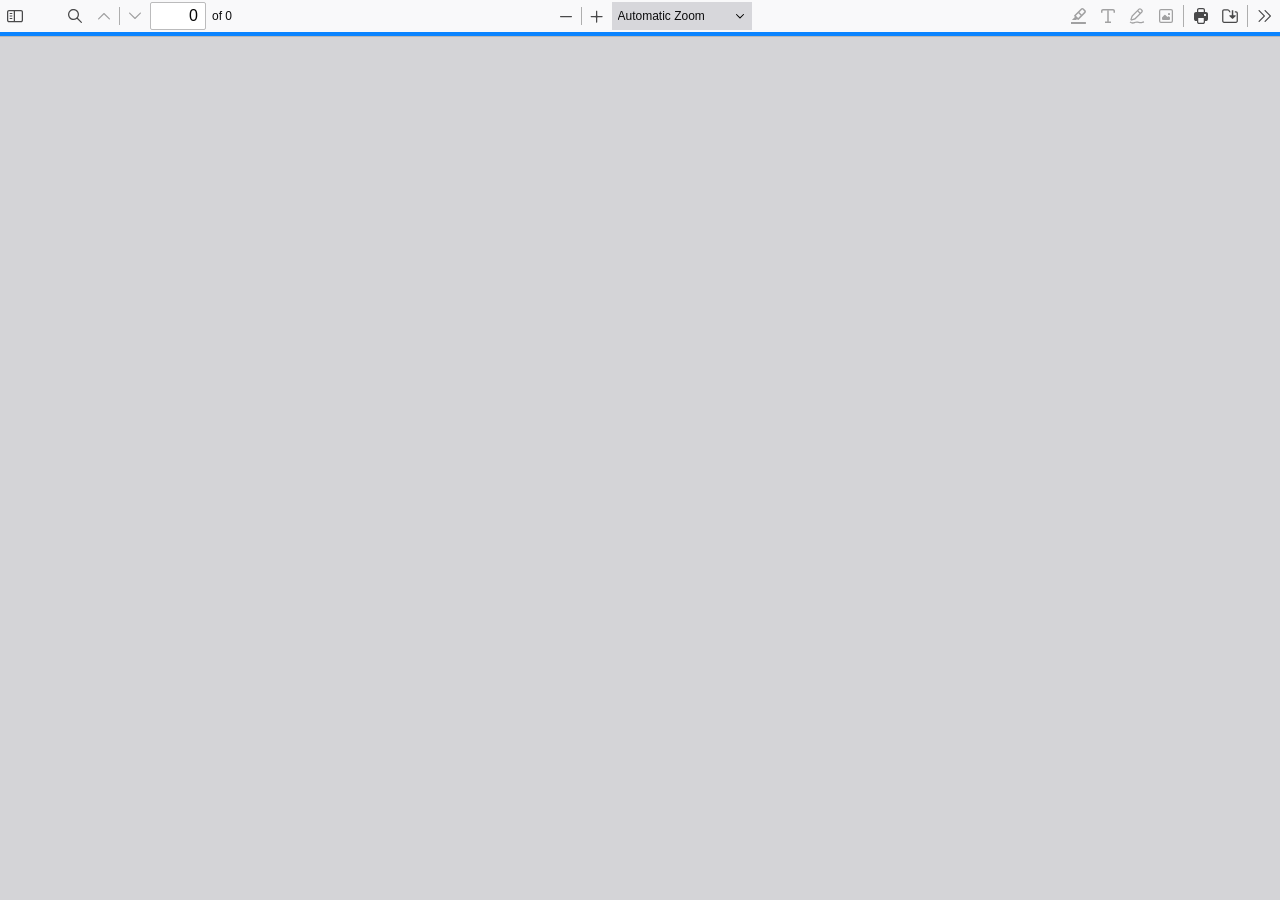
<file: static/pdfjs/web/viewer.html>
﻿<!doctype html>
<!--
Copyright 2012 Mozilla Foundation

Licensed under the Apache License, Version 2.0 (the "License");
you may not use this file except in compliance with the License.
You may obtain a copy of the License at

    http://www.apache.org/licenses/LICENSE-2.0

Unless required by applicable law or agreed to in writing, software
distributed under the License is distributed on an "AS IS" BASIS,
WITHOUT WARRANTIES OR CONDITIONS OF ANY KIND, either express or implied.
See the License for the specific language governing permissions and
limitations under the License.

Adobe CMap resources are covered by their own copyright but the same license:

    Copyright 1990-2015 Adobe Systems Incorporated.

See https://github.com/adobe-type-tools/cmap-resources
-->
<html dir="ltr" mozdisallowselectionprint>
  <head>
    <meta charset="utf-8" />
    <meta name="viewport" content="width=device-width, initial-scale=1, maximum-scale=1" />
    <meta name="google" content="notranslate" />
    <title>PDF.js viewer</title>

<!-- This snippet is used in production (included from viewer.html) -->
<link rel="resource" type="application/l10n" href="locale/locale.json" />
<script src="../build/pdf.mjs" type="module"></script>

    <link rel="stylesheet" href="viewer.css" />

  <script src="viewer.mjs" type="module"></script>
  </head>

  <body tabindex="0">
    <div id="outerContainer">
      <span id="viewer-alert" class="visuallyHidden" role="alert"></span>

      <div id="mainContainer">
        <div class="toolbar">
          <div id="toolbarContainer">
            <div id="toolbarViewer" class="toolbarHorizontalGroup">
              <div id="toolbarViewerLeft" class="toolbarHorizontalGroup">
                <button
                  id="viewsManagerToggleButton"
                  class="toolbarButton"
                  type="button"
                  tabindex="0"
                  data-l10n-id="pdfjs-toggle-views-manager-button"
                  aria-expanded="false"
                  aria-haspopup="true"
                  aria-controls="viewsManager"
                >
                  <span data-l10n-id="pdfjs-toggle-views-manager-button-label"></span>
                </button>
                <div
                  id="viewsManager"
                  class="menuContainer sidebar"
                  hidden="true"
                  role="dialog"
                  aria-describedby="viewsManagerHeaderLabel"
                  data-l10n-id="pdfjs-views-manager-sidebar"
                >
                  <div id="viewsManagerHeader" role="heading" aria-level="2">
                    <div id="viewsManagerTitle">
                      <div id="viewsManagerSelector">
                        <button
                          class="toolbarButton viewsManagerButton hasPopupMenu"
                          type="button"
                          id="viewsManagerSelectorButton"
                          tabindex="0"
                          data-l10n-id="pdfjs-views-manager-view-selector-button"
                          aria-expanded="false"
                          aria-haspopup="listbox"
                          aria-controls="viewsManagerSelectorOptions"
                        >
                          <span data-l10n-id="pdfjs-views-manager-view-selector-button-label"></span>
                        </button>
                        <menu id="viewsManagerSelectorOptions" role="listbox" class="popupMenu withMark">
                          <li>
                            <button id="thumbnailsViewMenu" role="option" type="button" tabindex="-1">
                              <span data-l10n-id="pdfjs-views-manager-pages-option-label"></span>
                            </button>
                          </li>
                          <li>
                            <button id="outlinesViewMenu" role="option" type="button" tabindex="-1">
                              <span data-l10n-id="pdfjs-views-manager-outlines-option-label"></span>
                            </button>
                          </li>
                          <li>
                            <button id="attachmentsViewMenu" role="option" type="button" tabindex="-1">
                              <span data-l10n-id="pdfjs-views-manager-attachments-option-label"></span>
                            </button>
                          </li>
                          <li>
                            <button id="layersViewMenu" role="option" type="button" tabindex="-1">
                              <span data-l10n-id="pdfjs-views-manager-layers-option-label"></span>
                            </button>
                          </li>
                        </menu>
                      </div>
                      <span id="viewsManagerHeaderLabel" class="viewsManagerLabel"></span>
                      <button
                        id="viewsManagerAddFileButton"
                        class="toolbarButton viewsManagerButton"
                        type="button"
                        tabindex="0"
                        data-l10n-id="pdfjs-views-manager-add-file-button"
                        hidden="true"
                      >
                        <span data-l10n-id="pdfjs-views-manager-add-file-button-label"></span>
                      </button>
                      <button
                        id="viewsManagerCurrentOutlineButton"
                        class="toolbarButton viewsManagerButton"
                        type="button"
                        tabindex="0"
                        data-l10n-id="pdfjs-current-outline-item-button"
                        hidden="true"
                      >
                        <span data-l10n-id="pdfjs-current-outline-item-button-label"></span>
                      </button>
                    </div>
                    <div id="viewsManagerStatus">
                      <div id="viewsManagerStatusAction">
                        <span
                          id="viewsManagerStatusActionLabel"
                          class="viewsManagerStatusLabel"
                          data-l10n-id="pdfjs-views-manager-pages-status-none-action-label"
                        ></span>
                        <div id="actionSelector">
                          <button
                            id="viewsManagerStatusActionButton"
                            class="viewsManagerButton hasPopupMenu"
                            type="button"
                            tabindex="0"
                            aria-haspopup="menu"
                            aria-controls="viewsManagerStatusActionOptions"
                            aria-expanded="false"
                          >
                            <span data-l10n-id="pdfjs-views-manager-pages-status-action-button-label"></span>
                          </button>
                          <menu id="viewsManagerStatusActionOptions" class="popupMenu">
                            <li>
                              <button id="viewsManagerStatusActionCopy" class="noIcon" role="menuitem" type="button" tabindex="0" disabled>
                                <span data-l10n-id="pdfjs-views-manager-pages-status-copy-button-label"></span>
                              </button>
                            </li>
                            <li>
                              <button id="viewsManagerStatusActionCut" class="noIcon" role="menuitem" type="button" tabindex="0" disabled>
                                <span data-l10n-id="pdfjs-views-manager-pages-status-cut-button-label"></span>
                              </button>
                            </li>
                            <li>
                              <button id="viewsManagerStatusActionDelete" class="noIcon" role="menuitem" type="button" tabindex="0" disabled>
                                <span data-l10n-id="pdfjs-views-manager-pages-status-delete-button-label"></span>
                              </button>
                            </li>
                            <li>
                              <button id="viewsManagerStatusActionSaveAs" class="noIcon" role="menuitem" type="button" tabindex="0" disabled>
                                <span data-l10n-id="pdfjs-views-manager-pages-status-save-as-button-label"></span>
                              </button>
                            </li>
                          </menu>
                        </div>
                      </div>
                      <div id="viewsManagerStatusUndo" class="hidden">
                        <span class="viewsManagerStatusLabel" data-l10n-id="pdfjs-views-manager-status-undo-cut-label" data-l10n-args='{"count": 0}'></span>
                        <div>
                          <button id="viewsManagerStatusUndoButton" class="viewsManagerButton" type="button" tabindex="0">
                            <span data-l10n-id="pdfjs-views-manager-status-undo-button-label"></span>
                          </button>
                          <button
                            id="viewsManagerStatusUndoCloseButton"
                            class="toolbarButton viewsManagerButton viewsCloseButton"
                            type="button"
                            tabindex="0"
                            data-l10n-id="pdfjs-views-manager-status-close-button"
                          >
                            <span data-l10n-id="pdfjs-views-manager-status-close-button-label"></span>
                          </button>
                        </div>
                      </div>
                      <div id="viewsManagerStatusWarning" class="hidden">
                        <span class="viewsManagerStatusLabel"></span>
                        <button
                          id="viewsManagerStatusWarningCloseButton"
                          class="toolbarButton viewsManagerButton viewsCloseButton"
                          type="button"
                          tabindex="0"
                          data-l10n-id="pdfjs-views-manager-status-close-button"
                        >
                          <span data-l10n-id="pdfjs-views-manager-status-close-button-label"></span>
                        </button>
                      </div>
                      <div id="viewsManagerStatusWaiting" class="hidden">
                        <span class="viewsManagerStatusLabel"></span>
                        <button
                          id="viewsManagerStatusWaitingCloseButton"
                          class="toolbarButton viewsManagerButton viewsCloseButton"
                          type="button"
                          tabindex="0"
                          data-l10n-id="pdfjs-views-manager-status-close-button"
                        >
                          <span data-l10n-id="pdfjs-views-manager-status-close-button-label"></span>
                        </button>
                      </div>
                    </div>
                  </div>
                  <div id="viewsManagerContent" tabindex="-1">
                    <div id="thumbnailsView" class="thumbnailsView hidden" tabindex="-1"></div>
                    <div id="outlinesView" class="treeView hidden"></div>
                    <div id="attachmentsView" class="hidden"></div>
                    <div id="layersView" class="treeView hidden"></div>
                  </div>
                  <div id="viewsManagerResizer" class="sidebarResizer" role="separator" aria-controls="viewsManager" tabindex="0"></div>
                </div>
                <!-- sidebarContainer -->

                <div class="toolbarButtonSpacer"></div>
                <div class="toolbarButtonWithContainer">
                  <button
                    id="viewFindButton"
                    class="toolbarButton"
                    type="button"
                    tabindex="0"
                    data-l10n-id="pdfjs-findbar-button"
                    aria-expanded="false"
                    aria-controls="findbar"
                  >
                    <span data-l10n-id="pdfjs-findbar-button-label"></span>
                  </button>
                  <div class="hidden doorHanger toolbarHorizontalGroup" id="findbar">
                    <div id="findInputContainer" class="toolbarHorizontalGroup">
                      <span class="loadingInput end toolbarHorizontalGroup">
                        <input id="findInput" class="toolbarField" tabindex="0" data-l10n-id="pdfjs-find-input" aria-invalid="false" />
                      </span>
                      <div class="toolbarHorizontalGroup">
                        <button id="findPreviousButton" class="toolbarButton" type="button" tabindex="0" data-l10n-id="pdfjs-find-previous-button">
                          <span data-l10n-id="pdfjs-find-previous-button-label"></span>
                        </button>
                        <div class="splitToolbarButtonSeparator"></div>
                        <button id="findNextButton" class="toolbarButton" type="button" tabindex="0" data-l10n-id="pdfjs-find-next-button">
                          <span data-l10n-id="pdfjs-find-next-button-label"></span>
                        </button>
                      </div>
                    </div>

                    <div id="findbarOptionsOneContainer" class="toolbarHorizontalGroup">
                      <div class="toggleButton toolbarLabel">
                        <input type="checkbox" id="findHighlightAll" tabindex="0" />
                        <label for="findHighlightAll" data-l10n-id="pdfjs-find-highlight-checkbox"></label>
                      </div>
                      <div class="toggleButton toolbarLabel">
                        <input type="checkbox" id="findMatchCase" tabindex="0" />
                        <label for="findMatchCase" data-l10n-id="pdfjs-find-match-case-checkbox-label"></label>
                      </div>
                    </div>
                    <div id="findbarOptionsTwoContainer" class="toolbarHorizontalGroup">
                      <div class="toggleButton toolbarLabel">
                        <input type="checkbox" id="findMatchDiacritics" tabindex="0" />
                        <label for="findMatchDiacritics" data-l10n-id="pdfjs-find-match-diacritics-checkbox-label"></label>
                      </div>
                      <div class="toggleButton toolbarLabel">
                        <input type="checkbox" id="findEntireWord" tabindex="0" />
                        <label for="findEntireWord" data-l10n-id="pdfjs-find-entire-word-checkbox-label"></label>
                      </div>
                    </div>

                    <div id="findbarMessageContainer" class="toolbarHorizontalGroup" aria-live="polite">
                      <span id="findResultsCount" class="toolbarLabel"></span>
                      <span id="findMsg" class="toolbarLabel"></span>
                    </div>
                  </div>
                  <!-- findbar -->
                </div>
                <div class="toolbarHorizontalGroup hiddenSmallView">
                  <button class="toolbarButton" type="button" id="previous" tabindex="0" data-l10n-id="pdfjs-previous-button">
                    <span data-l10n-id="pdfjs-previous-button-label"></span>
                  </button>
                  <div class="splitToolbarButtonSeparator"></div>
                  <button class="toolbarButton" type="button" id="next" tabindex="0" data-l10n-id="pdfjs-next-button">
                    <span data-l10n-id="pdfjs-next-button-label"></span>
                  </button>
                </div>
                <div class="toolbarHorizontalGroup">
                  <span class="loadingInput start toolbarHorizontalGroup">
                    <input
                      type="number"
                      id="pageNumber"
                      class="toolbarField"
                      value="1"
                      min="1"
                      tabindex="0"
                      data-l10n-id="pdfjs-page-input"
                      autocomplete="off"
                    />
                  </span>
                  <span id="numPages" class="toolbarLabel"></span>
                </div>
              </div>
              <div id="toolbarViewerMiddle" class="toolbarHorizontalGroup">
                <div class="toolbarHorizontalGroup">
                  <button id="zoomOutButton" class="toolbarButton" type="button" tabindex="0" data-l10n-id="pdfjs-zoom-out-button">
                    <span data-l10n-id="pdfjs-zoom-out-button-label"></span>
                  </button>
                  <div class="splitToolbarButtonSeparator"></div>
                  <button id="zoomInButton" class="toolbarButton" type="button" tabindex="0" data-l10n-id="pdfjs-zoom-in-button">
                    <span data-l10n-id="pdfjs-zoom-in-button-label"></span>
                  </button>
                </div>
                <span id="scaleSelectContainer" class="dropdownToolbarButton">
                  <select id="scaleSelect" tabindex="0" data-l10n-id="pdfjs-zoom-select">
                    <option id="pageAutoOption" value="auto" selected="selected" data-l10n-id="pdfjs-page-scale-auto"></option>
                    <option id="pageActualOption" value="page-actual" data-l10n-id="pdfjs-page-scale-actual"></option>
                    <option id="pageFitOption" value="page-fit" data-l10n-id="pdfjs-page-scale-fit"></option>
                    <option id="pageWidthOption" value="page-width" data-l10n-id="pdfjs-page-scale-width"></option>
                    <option
                      id="customScaleOption"
                      value="custom"
                      disabled="disabled"
                      hidden="true"
                      data-l10n-id="pdfjs-page-scale-percent"
                      data-l10n-args='{ "scale": 0 }'
                    ></option>
                    <option value="0.5" data-l10n-id="pdfjs-page-scale-percent" data-l10n-args='{ "scale": 50 }'></option>
                    <option value="0.75" data-l10n-id="pdfjs-page-scale-percent" data-l10n-args='{ "scale": 75 }'></option>
                    <option value="1" data-l10n-id="pdfjs-page-scale-percent" data-l10n-args='{ "scale": 100 }'></option>
                    <option value="1.25" data-l10n-id="pdfjs-page-scale-percent" data-l10n-args='{ "scale": 125 }'></option>
                    <option value="1.5" data-l10n-id="pdfjs-page-scale-percent" data-l10n-args='{ "scale": 150 }'></option>
                    <option value="2" data-l10n-id="pdfjs-page-scale-percent" data-l10n-args='{ "scale": 200 }'></option>
                    <option value="3" data-l10n-id="pdfjs-page-scale-percent" data-l10n-args='{ "scale": 300 }'></option>
                    <option value="4" data-l10n-id="pdfjs-page-scale-percent" data-l10n-args='{ "scale": 400 }'></option>
                  </select>
                </span>
              </div>
              <div id="toolbarViewerRight" class="toolbarHorizontalGroup">
                <div id="editorModeButtons" class="toolbarHorizontalGroup">
                  <div id="editorComment" class="toolbarButtonWithContainer" hidden="true">
                    <button
                      id="editorCommentButton"
                      class="toolbarButton"
                      type="button"
                      tabindex="0"
                      disabled="disabled"
                      aria-expanded="false"
                      aria-haspopup="true"
                      aria-controls="editorCommentParamsToolbar"
                      data-l10n-id="pdfjs-editor-comment-button"
                    >
                      <span data-l10n-id="pdfjs-editor-comment-button-label"></span>
                    </button>
                    <div class="editorParamsToolbar hidden menu" id="editorCommentParamsToolbar">
                      <div id="editorCommentsSidebar" class="menuContainer comment sidebar" role="landmark" aria-labelledby="editorCommentsSidebarHeader">
                        <div id="editorCommentsSidebarResizer" class="sidebarResizer" role="separator" aria-controls="editorCommentsSidebar" tabindex="0"></div>
                        <div id="editorCommentsSidebarHeader" role="heading" aria-level="2">
                          <span class="commentCount">
                            <span id="editorCommentsSidebarTitle" data-l10n-id="pdfjs-editor-comments-sidebar-title" data-l10n-args='{ "count": 0 }'></span>
                            <span id="editorCommentsSidebarCount"></span>
                          </span>
                          <button id="editorCommentsSidebarCloseButton" type="button" tabindex="0" data-l10n-id="pdfjs-editor-comments-sidebar-close-button">
                            <span data-l10n-id="pdfjs-editor-comments-sidebar-close-button-label"></span>
                          </button>
                        </div>
                        <div id="editorCommentsSidebarListContainer" tabindex="-1">
                          <ul id="editorCommentsSidebarList"></ul>
                        </div>
                      </div>
                    </div>
                  </div>
                  <div id="editorSignature" class="toolbarButtonWithContainer" hidden="true">
                    <button
                      id="editorSignatureButton"
                      class="toolbarButton"
                      type="button"
                      tabindex="0"
                      disabled="disabled"
                      aria-expanded="false"
                      aria-haspopup="true"
                      aria-controls="editorSignatureParamsToolbar"
                      data-l10n-id="pdfjs-editor-signature-button"
                    >
                      <span data-l10n-id="pdfjs-editor-signature-button-label"></span>
                    </button>
                    <div class="editorParamsToolbar hidden doorHangerRight menu" id="editorSignatureParamsToolbar">
                      <div id="addSignatureDoorHanger" class="menuContainer" role="region" data-l10n-id="pdfjs-editor-add-signature-container">
                        <button
                          id="editorSignatureAddSignature"
                          class="toolbarButton labeled"
                          type="button"
                          tabindex="0"
                          data-l10n-id="pdfjs-editor-signature-add-signature-button"
                        >
                          <span data-l10n-id="pdfjs-editor-signature-add-signature-button-label" class="editorParamsLabel"></span>
                        </button>
                      </div>
                    </div>
                  </div>
                  <div id="editorHighlight" class="toolbarButtonWithContainer">
                    <button
                      id="editorHighlightButton"
                      class="toolbarButton"
                      type="button"
                      disabled="disabled"
                      aria-expanded="false"
                      aria-haspopup="true"
                      aria-controls="editorHighlightParamsToolbar"
                      tabindex="0"
                      data-l10n-id="pdfjs-editor-highlight-button"
                    >
                      <span data-l10n-id="pdfjs-editor-highlight-button-label"></span>
                    </button>
                    <div class="editorParamsToolbar hidden doorHangerRight" id="editorHighlightParamsToolbar">
                      <div id="highlightParamsToolbarContainer" class="editorParamsToolbarContainer">
                        <div id="editorHighlightColorPicker" class="colorPicker">
                          <span id="highlightColorPickerLabel" class="editorParamsLabel" data-l10n-id="pdfjs-editor-highlight-colorpicker-label"></span>
                        </div>
                        <div id="editorHighlightThickness">
                          <label
                            for="editorFreeHighlightThickness"
                            class="editorParamsLabel"
                            data-l10n-id="pdfjs-editor-free-highlight-thickness-input"
                          ></label>
                          <div class="thicknessPicker">
                            <input
                              type="range"
                              id="editorFreeHighlightThickness"
                              class="editorParamsSlider"
                              data-l10n-id="pdfjs-editor-free-highlight-thickness-title"
                              value="12"
                              min="8"
                              max="24"
                              step="1"
                              tabindex="0"
                            />
                          </div>
                        </div>
                        <div id="editorHighlightVisibility">
                          <div class="divider"></div>
                          <div class="toggler">
                            <label for="editorHighlightShowAll" class="editorParamsLabel" data-l10n-id="pdfjs-editor-highlight-show-all-button-label"></label>
                            <button
                              id="editorHighlightShowAll"
                              class="toggle-button"
                              type="button"
                              data-l10n-id="pdfjs-editor-highlight-show-all-button"
                              aria-pressed="true"
                              tabindex="0"
                            ></button>
                          </div>
                        </div>
                      </div>
                    </div>
                  </div>
                  <div id="editorFreeText" class="toolbarButtonWithContainer">
                    <button
                      id="editorFreeTextButton"
                      class="toolbarButton"
                      type="button"
                      disabled="disabled"
                      aria-expanded="false"
                      aria-haspopup="true"
                      aria-controls="editorFreeTextParamsToolbar"
                      tabindex="0"
                      data-l10n-id="pdfjs-editor-free-text-button"
                    >
                      <span data-l10n-id="pdfjs-editor-free-text-button-label"></span>
                    </button>
                    <div class="editorParamsToolbar hidden doorHangerRight" id="editorFreeTextParamsToolbar">
                      <div class="editorParamsToolbarContainer">
                        <div class="editorParamsSetter">
                          <label for="editorFreeTextColor" class="editorParamsLabel" data-l10n-id="pdfjs-editor-free-text-color-input"></label>
                          <input type="color" id="editorFreeTextColor" class="editorParamsColor" tabindex="0" />
                        </div>
                        <div class="editorParamsSetter">
                          <label for="editorFreeTextFontSize" class="editorParamsLabel" data-l10n-id="pdfjs-editor-free-text-size-input"></label>
                          <input type="range" id="editorFreeTextFontSize" class="editorParamsSlider" value="10" min="5" max="100" step="1" tabindex="0" />
                        </div>
                      </div>
                    </div>
                  </div>
                  <div id="editorInk" class="toolbarButtonWithContainer">
                    <button
                      id="editorInkButton"
                      class="toolbarButton"
                      type="button"
                      disabled="disabled"
                      aria-expanded="false"
                      aria-haspopup="true"
                      aria-controls="editorInkParamsToolbar"
                      tabindex="0"
                      data-l10n-id="pdfjs-editor-ink-button"
                    >
                      <span data-l10n-id="pdfjs-editor-ink-button-label"></span>
                    </button>
                    <div class="editorParamsToolbar hidden doorHangerRight" id="editorInkParamsToolbar">
                      <div class="editorParamsToolbarContainer">
                        <div class="editorParamsSetter">
                          <label for="editorInkColor" class="editorParamsLabel" data-l10n-id="pdfjs-editor-ink-color-input"></label>
                          <input type="color" id="editorInkColor" class="editorParamsColor" tabindex="0" />
                        </div>
                        <div class="editorParamsSetter">
                          <label for="editorInkThickness" class="editorParamsLabel" data-l10n-id="pdfjs-editor-ink-thickness-input"></label>
                          <input type="range" id="editorInkThickness" class="editorParamsSlider" value="1" min="1" max="20" step="1" tabindex="0" />
                        </div>
                        <div class="editorParamsSetter">
                          <label for="editorInkOpacity" class="editorParamsLabel" data-l10n-id="pdfjs-editor-ink-opacity-input"></label>
                          <input type="range" id="editorInkOpacity" class="editorParamsSlider" value="1" min="0.05" max="1" step="0.05" tabindex="0" />
                        </div>
                      </div>
                    </div>
                  </div>
                  <div id="editorStamp" class="toolbarButtonWithContainer">
                    <button
                      id="editorStampButton"
                      class="toolbarButton"
                      type="button"
                      disabled="disabled"
                      aria-expanded="false"
                      aria-haspopup="true"
                      aria-controls="editorStampParamsToolbar"
                      tabindex="0"
                      data-l10n-id="pdfjs-editor-stamp-button"
                    >
                      <span data-l10n-id="pdfjs-editor-stamp-button-label"></span>
                    </button>
                    <div class="editorParamsToolbar hidden doorHangerRight menu" id="editorStampParamsToolbar">
                      <div class="menuContainer">
                        <button
                          id="editorStampAddImage"
                          class="toolbarButton labeled"
                          type="button"
                          tabindex="0"
                          data-l10n-id="pdfjs-editor-stamp-add-image-button"
                        >
                          <span class="editorParamsLabel" data-l10n-id="pdfjs-editor-stamp-add-image-button-label"></span>
                        </button>
                      </div>
                    </div>
                  </div>
                </div>

                <div id="editorModeSeparator" class="verticalToolbarSeparator"></div>

                <div class="toolbarHorizontalGroup hiddenMediumView">
                  <button id="printButton" class="toolbarButton" type="button" tabindex="0" data-l10n-id="pdfjs-print-button">
                    <span data-l10n-id="pdfjs-print-button-label"></span>
                  </button>

                  <button id="downloadButton" class="toolbarButton" type="button" tabindex="0" data-l10n-id="pdfjs-save-button">
                    <span data-l10n-id="pdfjs-save-button-label"></span>
                  </button>
                </div>

                <div class="verticalToolbarSeparator hiddenMediumView"></div>

                <div id="secondaryToolbarToggle" class="toolbarButtonWithContainer">
                  <button
                    id="secondaryToolbarToggleButton"
                    class="toolbarButton"
                    type="button"
                    tabindex="0"
                    data-l10n-id="pdfjs-tools-button"
                    aria-expanded="false"
                    aria-haspopup="true"
                    aria-controls="secondaryToolbar"
                  >
                    <span data-l10n-id="pdfjs-tools-button-label"></span>
                  </button>
                  <div id="secondaryToolbar" class="hidden doorHangerRight menu">
                    <div id="secondaryToolbarButtonContainer" class="menuContainer">
                      <button id="secondaryOpenFile" class="toolbarButton labeled" type="button" tabindex="0" data-l10n-id="pdfjs-open-file-button">
                        <span data-l10n-id="pdfjs-open-file-button-label"></span>
                      </button>

                      <div class="visibleMediumView">
                        <button id="secondaryPrint" class="toolbarButton labeled" type="button" tabindex="0" data-l10n-id="pdfjs-print-button">
                          <span data-l10n-id="pdfjs-print-button-label"></span>
                        </button>

                        <button id="secondaryDownload" class="toolbarButton labeled" type="button" tabindex="0" data-l10n-id="pdfjs-save-button">
                          <span data-l10n-id="pdfjs-save-button-label"></span>
                        </button>

                      </div>

                      <div class="horizontalToolbarSeparator"></div>

                      <button id="presentationMode" class="toolbarButton labeled" type="button" tabindex="0" data-l10n-id="pdfjs-presentation-mode-button">
                        <span data-l10n-id="pdfjs-presentation-mode-button-label"></span>
                      </button>

                      <a href="#" id="viewBookmark" class="toolbarButton labeled" tabindex="0" data-l10n-id="pdfjs-bookmark-button">
                        <span data-l10n-id="pdfjs-bookmark-button-label"></span>
                      </a>

                      <div id="viewBookmarkSeparator" class="horizontalToolbarSeparator"></div>

                      <button id="firstPage" class="toolbarButton labeled" type="button" tabindex="0" data-l10n-id="pdfjs-first-page-button">
                        <span data-l10n-id="pdfjs-first-page-button-label"></span>
                      </button>
                      <button id="lastPage" class="toolbarButton labeled" type="button" tabindex="0" data-l10n-id="pdfjs-last-page-button">
                        <span data-l10n-id="pdfjs-last-page-button-label"></span>
                      </button>

                      <div class="horizontalToolbarSeparator"></div>

                      <button id="pageRotateCw" class="toolbarButton labeled" type="button" tabindex="0" data-l10n-id="pdfjs-page-rotate-cw-button">
                        <span data-l10n-id="pdfjs-page-rotate-cw-button-label"></span>
                      </button>
                      <button id="pageRotateCcw" class="toolbarButton labeled" type="button" tabindex="0" data-l10n-id="pdfjs-page-rotate-ccw-button">
                        <span data-l10n-id="pdfjs-page-rotate-ccw-button-label"></span>
                      </button>

                      <div class="horizontalToolbarSeparator"></div>

                      <div id="cursorToolButtons" role="radiogroup">
                        <button
                          id="cursorSelectTool"
                          class="toolbarButton labeled toggled"
                          type="button"
                          tabindex="0"
                          data-l10n-id="pdfjs-cursor-text-select-tool-button"
                          role="radio"
                          aria-checked="true"
                        >
                          <span data-l10n-id="pdfjs-cursor-text-select-tool-button-label"></span>
                        </button>
                        <button
                          id="cursorHandTool"
                          class="toolbarButton labeled"
                          type="button"
                          tabindex="0"
                          data-l10n-id="pdfjs-cursor-hand-tool-button"
                          role="radio"
                          aria-checked="false"
                        >
                          <span data-l10n-id="pdfjs-cursor-hand-tool-button-label"></span>
                        </button>
                      </div>

                      <div class="horizontalToolbarSeparator"></div>

                      <div id="scrollModeButtons" role="radiogroup">
                        <button
                          id="scrollPage"
                          class="toolbarButton labeled"
                          type="button"
                          tabindex="0"
                          data-l10n-id="pdfjs-scroll-page-button"
                          role="radio"
                          aria-checked="false"
                        >
                          <span data-l10n-id="pdfjs-scroll-page-button-label"></span>
                        </button>
                        <button
                          id="scrollVertical"
                          class="toolbarButton labeled toggled"
                          type="button"
                          tabindex="0"
                          data-l10n-id="pdfjs-scroll-vertical-button"
                          role="radio"
                          aria-checked="true"
                        >
                          <span data-l10n-id="pdfjs-scroll-vertical-button-label"></span>
                        </button>
                        <button
                          id="scrollHorizontal"
                          class="toolbarButton labeled"
                          type="button"
                          tabindex="0"
                          data-l10n-id="pdfjs-scroll-horizontal-button"
                          role="radio"
                          aria-checked="false"
                        >
                          <span data-l10n-id="pdfjs-scroll-horizontal-button-label"></span>
                        </button>
                        <button
                          id="scrollWrapped"
                          class="toolbarButton labeled"
                          type="button"
                          tabindex="0"
                          data-l10n-id="pdfjs-scroll-wrapped-button"
                          role="radio"
                          aria-checked="false"
                        >
                          <span data-l10n-id="pdfjs-scroll-wrapped-button-label"></span>
                        </button>
                      </div>

                      <div class="horizontalToolbarSeparator"></div>

                      <div id="spreadModeButtons" role="radiogroup">
                        <button
                          id="spreadNone"
                          class="toolbarButton labeled toggled"
                          type="button"
                          tabindex="0"
                          data-l10n-id="pdfjs-spread-none-button"
                          role="radio"
                          aria-checked="true"
                        >
                          <span data-l10n-id="pdfjs-spread-none-button-label"></span>
                        </button>
                        <button
                          id="spreadOdd"
                          class="toolbarButton labeled"
                          type="button"
                          tabindex="0"
                          data-l10n-id="pdfjs-spread-odd-button"
                          role="radio"
                          aria-checked="false"
                        >
                          <span data-l10n-id="pdfjs-spread-odd-button-label"></span>
                        </button>
                        <button
                          id="spreadEven"
                          class="toolbarButton labeled"
                          type="button"
                          tabindex="0"
                          data-l10n-id="pdfjs-spread-even-button"
                          role="radio"
                          aria-checked="false"
                        >
                          <span data-l10n-id="pdfjs-spread-even-button-label"></span>
                        </button>
                      </div>

                      <div id="imageAltTextSettingsSeparator" class="horizontalToolbarSeparator hidden"></div>
                      <button
                        id="imageAltTextSettings"
                        type="button"
                        class="toolbarButton labeled hidden"
                        tabindex="0"
                        data-l10n-id="pdfjs-image-alt-text-settings-button"
                        aria-controls="altTextSettingsDialog"
                      >
                        <span data-l10n-id="pdfjs-image-alt-text-settings-button-label"></span>
                      </button>

                      <div class="horizontalToolbarSeparator"></div>

                      <button
                        id="documentProperties"
                        class="toolbarButton labeled"
                        type="button"
                        tabindex="0"
                        data-l10n-id="pdfjs-document-properties-button"
                        aria-controls="documentPropertiesDialog"
                      >
                        <span data-l10n-id="pdfjs-document-properties-button-label"></span>
                      </button>
                    </div>
                  </div>
                  <!-- secondaryToolbar -->
                </div>
              </div>
            </div>
            <div id="loadingBar">
              <div class="progress">
                <div class="glimmer"></div>
              </div>
            </div>
          </div>
        </div>

        <div id="viewerContainer" tabindex="0">
          <div id="viewer" class="pdfViewer"></div>
        </div>
      </div>
      <!-- mainContainer -->

      <div id="dialogContainer">
        <dialog id="passwordDialog">
          <div class="row">
            <label for="password" id="passwordText" data-l10n-id="pdfjs-password-label"></label>
          </div>
          <div class="row">
            <input type="password" id="password" class="toolbarField" />
          </div>
          <div class="buttonRow">
            <button id="passwordCancel" class="dialogButton" type="button"><span data-l10n-id="pdfjs-password-cancel-button"></span></button>
            <button id="passwordSubmit" class="dialogButton" type="button"><span data-l10n-id="pdfjs-password-ok-button"></span></button>
          </div>
        </dialog>
        <dialog id="documentPropertiesDialog">
          <div class="row">
            <span id="fileNameLabel" data-l10n-id="pdfjs-document-properties-file-name"></span>
            <p id="fileNameField" aria-labelledby="fileNameLabel">-</p>
          </div>
          <div class="row">
            <span id="fileSizeLabel" data-l10n-id="pdfjs-document-properties-file-size"></span>
            <p id="fileSizeField" aria-labelledby="fileSizeLabel">-</p>
          </div>
          <div class="separator"></div>
          <div class="row">
            <span id="titleLabel" data-l10n-id="pdfjs-document-properties-title"></span>
            <p id="titleField" aria-labelledby="titleLabel">-</p>
          </div>
          <div class="row">
            <span id="authorLabel" data-l10n-id="pdfjs-document-properties-author"></span>
            <p id="authorField" aria-labelledby="authorLabel">-</p>
          </div>
          <div class="row">
            <span id="subjectLabel" data-l10n-id="pdfjs-document-properties-subject"></span>
            <p id="subjectField" aria-labelledby="subjectLabel">-</p>
          </div>
          <div class="row">
            <span id="keywordsLabel" data-l10n-id="pdfjs-document-properties-keywords"></span>
            <p id="keywordsField" aria-labelledby="keywordsLabel">-</p>
          </div>
          <div class="row">
            <span id="creationDateLabel" data-l10n-id="pdfjs-document-properties-creation-date"></span>
            <p id="creationDateField" aria-labelledby="creationDateLabel">-</p>
          </div>
          <div class="row">
            <span id="modificationDateLabel" data-l10n-id="pdfjs-document-properties-modification-date"></span>
            <p id="modificationDateField" aria-labelledby="modificationDateLabel">-</p>
          </div>
          <div class="row">
            <span id="creatorLabel" data-l10n-id="pdfjs-document-properties-creator"></span>
            <p id="creatorField" aria-labelledby="creatorLabel">-</p>
          </div>
          <div class="separator"></div>
          <div class="row">
            <span id="producerLabel" data-l10n-id="pdfjs-document-properties-producer"></span>
            <p id="producerField" aria-labelledby="producerLabel">-</p>
          </div>
          <div class="row">
            <span id="versionLabel" data-l10n-id="pdfjs-document-properties-version"></span>
            <p id="versionField" aria-labelledby="versionLabel">-</p>
          </div>
          <div class="row">
            <span id="pageCountLabel" data-l10n-id="pdfjs-document-properties-page-count"></span>
            <p id="pageCountField" aria-labelledby="pageCountLabel">-</p>
          </div>
          <div class="row">
            <span id="pageSizeLabel" data-l10n-id="pdfjs-document-properties-page-size"></span>
            <p id="pageSizeField" aria-labelledby="pageSizeLabel">-</p>
          </div>
          <div class="separator"></div>
          <div class="row">
            <span id="linearizedLabel" data-l10n-id="pdfjs-document-properties-linearized"></span>
            <p id="linearizedField" aria-labelledby="linearizedLabel">-</p>
          </div>
          <div class="buttonRow">
            <button id="documentPropertiesClose" class="dialogButton" type="button"><span data-l10n-id="pdfjs-document-properties-close-button"></span></button>
          </div>
        </dialog>
        <dialog class="dialog altText" id="altTextDialog" aria-labelledby="dialogLabel" aria-describedby="dialogDescription">
          <div id="altTextContainer" class="mainContainer">
            <div id="overallDescription">
              <span id="dialogLabel" data-l10n-id="pdfjs-editor-alt-text-dialog-label" class="title"></span>
              <span id="dialogDescription" data-l10n-id="pdfjs-editor-alt-text-dialog-description"></span>
            </div>
            <div id="addDescription">
              <div class="radio">
                <div class="radioButton">
                  <input type="radio" id="descriptionButton" name="altTextOption" tabindex="0" aria-describedby="descriptionAreaLabel" checked />
                  <label for="descriptionButton" data-l10n-id="pdfjs-editor-alt-text-add-description-label"></label>
                </div>
                <div class="radioLabel">
                  <span id="descriptionAreaLabel" data-l10n-id="pdfjs-editor-alt-text-add-description-description"></span>
                </div>
              </div>
              <div class="descriptionArea">
                <textarea id="descriptionTextarea" aria-labelledby="descriptionAreaLabel" data-l10n-id="pdfjs-editor-alt-text-textarea" tabindex="0"></textarea>
              </div>
            </div>
            <div id="markAsDecorative">
              <div class="radio">
                <div class="radioButton">
                  <input type="radio" id="decorativeButton" name="altTextOption" aria-describedby="decorativeLabel" />
                  <label for="decorativeButton" data-l10n-id="pdfjs-editor-alt-text-mark-decorative-label"></label>
                </div>
                <div class="radioLabel">
                  <span id="decorativeLabel" data-l10n-id="pdfjs-editor-alt-text-mark-decorative-description"></span>
                </div>
              </div>
            </div>
            <div id="buttons">
              <button id="altTextCancel" class="secondaryButton" type="button" tabindex="0">
                <span data-l10n-id="pdfjs-editor-alt-text-cancel-button"></span>
              </button>
              <button id="altTextSave" class="primaryButton" type="button" tabindex="0"><span data-l10n-id="pdfjs-editor-alt-text-save-button"></span></button>
            </div>
          </div>
        </dialog>
        <dialog class="dialog newAltText" id="newAltTextDialog" aria-labelledby="newAltTextTitle" aria-describedby="newAltTextDescription" tabindex="0">
          <div id="newAltTextContainer" class="mainContainer">
            <div class="title">
              <span id="newAltTextTitle" data-l10n-id="pdfjs-editor-new-alt-text-dialog-edit-label" role="sectionhead" tabindex="0"></span>
            </div>
            <div id="mainContent">
              <div id="descriptionAndSettings">
                <div id="descriptionInstruction">
                  <div id="newAltTextDescriptionContainer">
                    <div class="altTextSpinner" role="status" aria-live="polite"></div>
                    <textarea
                      id="newAltTextDescriptionTextarea"
                      aria-labelledby="descriptionAreaLabel"
                      data-l10n-id="pdfjs-editor-new-alt-text-textarea"
                      tabindex="0"
                    ></textarea>
                  </div>
                  <span id="newAltTextDescription" role="note" data-l10n-id="pdfjs-editor-new-alt-text-description"></span>
                  <div id="newAltTextDisclaimer" role="note">
                    <div>
                      <span data-l10n-id="pdfjs-editor-new-alt-text-disclaimer1"></span>
                      <a
                        href="https://support.mozilla.org/en-US/kb/pdf-alt-text"
                        target="_blank"
                        rel="noopener noreferrer"
                        id="newAltTextLearnMore"
                        data-l10n-id="pdfjs-editor-new-alt-text-disclaimer-learn-more-url"
                        tabindex="0"
                      ></a>
                    </div>
                  </div>
                </div>
                <div id="newAltTextCreateAutomatically" class="toggler">
                  <button id="newAltTextCreateAutomaticallyButton" class="toggle-button" type="button" aria-pressed="true" tabindex="0"></button>
                  <label
                    for="newAltTextCreateAutomaticallyButton"
                    class="togglerLabel"
                    data-l10n-id="pdfjs-editor-new-alt-text-create-automatically-button-label"
                  ></label>
                </div>
                <div id="newAltTextDownloadModel" class="hidden">
                  <span
                    id="newAltTextDownloadModelDescription"
                    data-l10n-id="pdfjs-editor-new-alt-text-ai-model-downloading-progress"
                    aria-valuemin="0"
                    data-l10n-args='{ "totalSize": 0, "downloadedSize": 0 }'
                  ></span>
                </div>
              </div>
              <div id="newAltTextImagePreview"></div>
            </div>
            <div id="newAltTextError" class="messageBar">
              <div>
                <div>
                  <span class="title" data-l10n-id="pdfjs-editor-new-alt-text-error-title"></span>
                  <span class="description" data-l10n-id="pdfjs-editor-new-alt-text-error-description"></span>
                </div>
                <button id="newAltTextCloseButton" class="closeButton" type="button" tabindex="0">
                  <span data-l10n-id="pdfjs-editor-new-alt-text-error-close-button"></span>
                </button>
              </div>
            </div>
            <div id="newAltTextButtons" class="dialogButtonsGroup">
              <button id="newAltTextCancel" type="button" class="secondaryButton hidden" tabindex="0">
                <span data-l10n-id="pdfjs-editor-alt-text-cancel-button"></span>
              </button>
              <button id="newAltTextNotNow" type="button" class="secondaryButton" tabindex="0">
                <span data-l10n-id="pdfjs-editor-new-alt-text-not-now-button"></span>
              </button>
              <button id="newAltTextSave" type="button" class="primaryButton" tabindex="0">
                <span data-l10n-id="pdfjs-editor-alt-text-save-button"></span>
              </button>
            </div>
          </div>
        </dialog>

        <dialog class="dialog" id="altTextSettingsDialog" aria-labelledby="altTextSettingsTitle">
          <div id="altTextSettingsContainer" class="mainContainer">
            <div class="title">
              <span id="altTextSettingsTitle" data-l10n-id="pdfjs-editor-alt-text-settings-dialog-label" role="sectionhead" tabindex="0" class="title"></span>
            </div>
            <div id="automaticAltText">
              <span data-l10n-id="pdfjs-editor-alt-text-settings-automatic-title"></span>
              <div id="automaticSettings">
                <div id="createModelSetting">
                  <div class="toggler">
                    <button id="createModelButton" type="button" class="toggle-button" aria-pressed="true" tabindex="0"></button>
                    <label for="createModelButton" class="togglerLabel" data-l10n-id="pdfjs-editor-alt-text-settings-create-model-button-label"></label>
                  </div>
                  <div id="createModelDescription" class="description">
                    <span data-l10n-id="pdfjs-editor-alt-text-settings-create-model-description"></span>
                    <a
                      href="https://support.mozilla.org/en-US/kb/pdf-alt-text"
                      target="_blank"
                      rel="noopener noreferrer"
                      id="altTextSettingsLearnMore"
                      data-l10n-id="pdfjs-editor-new-alt-text-disclaimer-learn-more-url"
                      tabindex="0"
                    ></a>
                  </div>
                </div>
                <div id="aiModelSettings">
                  <div>
                    <span data-l10n-id="pdfjs-editor-alt-text-settings-download-model-label" data-l10n-args='{ "totalSize": 180 }'></span>
                    <div id="aiModelDescription" class="description">
                      <span data-l10n-id="pdfjs-editor-alt-text-settings-ai-model-description"></span>
                    </div>
                  </div>
                  <button id="deleteModelButton" type="button" class="secondaryButton" tabindex="0">
                    <span data-l10n-id="pdfjs-editor-alt-text-settings-delete-model-button"></span>
                  </button>
                  <button id="downloadModelButton" type="button" class="secondaryButton" tabindex="0">
                    <span data-l10n-id="pdfjs-editor-alt-text-settings-download-model-button"></span>
                  </button>
                </div>
              </div>
            </div>
            <div class="dialogSeparator"></div>
            <div id="altTextEditor">
              <span data-l10n-id="pdfjs-editor-alt-text-settings-editor-title"></span>
              <div id="showAltTextEditor">
                <div class="toggler">
                  <button id="showAltTextDialogButton" type="button" class="toggle-button" aria-pressed="true" tabindex="0"></button>
                  <label for="showAltTextDialogButton" class="togglerLabel" data-l10n-id="pdfjs-editor-alt-text-settings-show-dialog-button-label"></label>
                </div>
                <div id="showAltTextDialogDescription" class="description">
                  <span data-l10n-id="pdfjs-editor-alt-text-settings-show-dialog-description"></span>
                </div>
              </div>
            </div>
            <div id="buttons" class="dialogButtonsGroup">
              <button id="altTextSettingsCloseButton" type="button" class="primaryButton" tabindex="0">
                <span data-l10n-id="pdfjs-editor-alt-text-settings-close-button"></span>
              </button>
            </div>
          </div>
        </dialog>

        <dialog class="dialog signatureDialog" id="addSignatureDialog" aria-labelledby="addSignatureDialogLabel">
          <span id="addSignatureDialogLabel" data-l10n-id="pdfjs-editor-add-signature-dialog-label"></span>
          <div id="addSignatureContainer" class="mainContainer">
            <div class="title">
              <span role="sectionhead" data-l10n-id="pdfjs-editor-add-signature-dialog-title" tabindex="0"></span>
            </div>
            <div role="tablist" id="addSignatureOptions">
              <button
                id="addSignatureTypeButton"
                type="button"
                role="tab"
                aria-selected="true"
                aria-controls="addSignatureTypeContainer"
                data-l10n-id="pdfjs-editor-add-signature-type-button"
                tabindex="0"
              ></button>
              <button
                id="addSignatureDrawButton"
                type="button"
                role="tab"
                aria-selected="false"
                aria-controls="addSignatureDrawContainer"
                data-l10n-id="pdfjs-editor-add-signature-draw-button"
                tabindex="0"
              ></button>
              <button
                id="addSignatureImageButton"
                type="button"
                role="tab"
                aria-selected="false"
                aria-controls="addSignatureImageContainer"
                data-l10n-id="pdfjs-editor-add-signature-image-button"
                tabindex="-1"
              ></button>
            </div>
            <div id="addSignatureActionContainer" data-selected="type">
              <div id="addSignatureTypeContainer" role="tabpanel" aria-labelledby="addSignatureTypeContainer">
                <input id="addSignatureTypeInput" type="text" data-l10n-id="pdfjs-editor-add-signature-type-input" tabindex="0" />
              </div>
              <div id="addSignatureDrawContainer" role="tabpanel" aria-labelledby="addSignatureDrawButton" tabindex="-1">
                <svg id="addSignatureDraw" xmlns="http://www.w3.org/2000/svg" aria-labelledby="addSignatureDrawPlaceholder"></svg>
                <span id="addSignatureDrawPlaceholder" data-l10n-id="pdfjs-editor-add-signature-draw-placeholder"></span>
                <div id="thickness">
                  <div>
                    <label for="addSignatureDrawThickness" data-l10n-id="pdfjs-editor-add-signature-draw-thickness-range-label"></label>
                    <input
                      type="range"
                      id="addSignatureDrawThickness"
                      min="1"
                      max="5"
                      step="1"
                      value="1"
                      data-l10n-id="pdfjs-editor-add-signature-draw-thickness-range"
                      data-l10n-args='{ "thickness": 1 }'
                      tabindex="0"
                    />
                  </div>
                </div>
              </div>
              <div id="addSignatureImageContainer" role="tabpanel" aria-labelledby="addSignatureImageButton" tabindex="-1">
                <svg id="addSignatureImage" xmlns="http://www.w3.org/2000/svg" aria-labelledby="addSignatureImagePlaceholder"></svg>
                <div id="addSignatureImagePlaceholder">
                  <span data-l10n-id="pdfjs-editor-add-signature-image-placeholder"></span>
                  <label id="addSignatureImageBrowse" for="addSignatureFilePicker" tabindex="0">
                    <a data-l10n-id="pdfjs-editor-add-signature-image-browse-link"></a>
                  </label>
                  <input id="addSignatureFilePicker" type="file" />
                </div>
              </div>
              <div id="addSignatureControls">
                <div id="horizontalContainer">
                  <div id="addSignatureDescriptionContainer">
                    <label for="addSignatureDescInput" data-l10n-id="pdfjs-editor-add-signature-description-label"></label>
                    <span id="addSignatureDescription" class="inputWithClearButton">
                      <input id="addSignatureDescInput" type="text" data-l10n-id="pdfjs-editor-add-signature-description-input" tabindex="0" />
                      <button class="clearInputButton" type="button" tabindex="0" aria-hidden="true"></button>
                    </span>
                  </div>
                  <button id="clearSignatureButton" type="button" data-l10n-id="pdfjs-editor-add-signature-clear-button" tabindex="0">
                    <span data-l10n-id="pdfjs-editor-add-signature-clear-button-label"></span>
                  </button>
                </div>
                <div id="addSignatureSaveContainer">
                  <input type="checkbox" id="addSignatureSaveCheckbox" />
                  <label for="addSignatureSaveCheckbox" data-l10n-id="pdfjs-editor-add-signature-save-checkbox"></label>
                  <span></span>
                  <span id="addSignatureSaveWarning" data-l10n-id="pdfjs-editor-add-signature-save-warning-message"></span>
                </div>
              </div>
              <div id="addSignatureError" hidden="true" class="messageBar">
                <div>
                  <div>
                    <span id="addSignatureErrorTitle" class="title" data-l10n-id="pdfjs-editor-add-signature-image-upload-error-title"></span>
                    <span id="addSignatureErrorDescription" class="description" data-l10n-id="pdfjs-editor-add-signature-image-upload-error-description"></span>
                  </div>
                  <button id="addSignatureErrorCloseButton" class="closeButton" type="button" tabindex="0">
                    <span data-l10n-id="pdfjs-editor-add-signature-error-close-button"></span>
                  </button>
                </div>
              </div>
              <div class="dialogButtonsGroup">
                <button id="addSignatureCancelButton" type="button" class="secondaryButton" tabindex="0">
                  <span data-l10n-id="pdfjs-editor-add-signature-cancel-button"></span>
                </button>
                <button id="addSignatureAddButton" type="button" class="primaryButton" disabled tabindex="0">
                  <span data-l10n-id="pdfjs-editor-add-signature-add-button"></span>
                </button>
              </div>
            </div>
          </div>
        </dialog>

        <dialog class="dialog signatureDialog" id="editSignatureDescriptionDialog" aria-labelledby="editSignatureDescriptionTitle">
          <div id="editSignatureDescriptionContainer" class="mainContainer">
            <div class="title">
              <span id="editSignatureDescriptionTitle" role="sectionhead" data-l10n-id="pdfjs-editor-edit-signature-dialog-title" tabindex="0"></span>
            </div>
            <div id="editSignatureDescriptionAndView">
              <div id="editSignatureDescriptionContainer">
                <label for="editSignatureDescInput" data-l10n-id="pdfjs-editor-add-signature-description-label"></label>
                <span id="editSignatureDescription" class="inputWithClearButton">
                  <input id="editSignatureDescInput" type="text" data-l10n-id="pdfjs-editor-add-signature-description-input" tabindex="0" />
                  <button class="clearInputButton" type="button" tabindex="0" aria-hidden="true"></button>
                </span>
              </div>
              <svg id="editSignatureView" xmlns="http://www.w3.org/2000/svg"></svg>
            </div>
            <div class="dialogButtonsGroup">
              <button id="editSignatureCancelButton" type="button" class="secondaryButton" tabindex="0">
                <span data-l10n-id="pdfjs-editor-add-signature-cancel-button"></span>
              </button>
              <button id="editSignatureUpdateButton" type="button" class="primaryButton" disabled tabindex="0">
                <span data-l10n-id="pdfjs-editor-edit-signature-update-button"></span>
              </button>
            </div>
          </div>
        </dialog>

        <dialog class="dialog commentManager" id="commentManagerDialog" aria-labelledby="commentManagerTitle">
          <div class="mainContainer">
            <div class="title" id="commentManagerToolbar">
              <span id="commentManagerTitle" role="sectionhead" data-l10n-id="pdfjs-editor-edit-comment-dialog-title-when-adding"></span>
            </div>
            <textarea id="commentManagerTextInput" data-l10n-id="pdfjs-editor-edit-comment-dialog-text-input" tabindex="0"></textarea>
            <div class="dialogButtonsGroup">
              <button id="commentManagerCancelButton" type="button" class="secondaryButton" tabindex="0">
                <span data-l10n-id="pdfjs-editor-edit-comment-dialog-cancel-button"></span>
              </button>
              <button id="commentManagerSaveButton" type="button" class="primaryButton" disabled tabindex="0">
                <span data-l10n-id="pdfjs-editor-edit-comment-dialog-save-button-when-adding"></span>
              </button>
            </div>
          </div>
        </dialog>

        <dialog id="printServiceDialog" style="min-width: 200px">
          <div class="row">
            <span data-l10n-id="pdfjs-print-progress-message"></span>
          </div>
          <div class="row">
            <progress value="0" max="100"></progress>
            <span data-l10n-id="pdfjs-print-progress-percent" data-l10n-args='{ "progress": 0 }' class="relative-progress">0%</span>
          </div>
          <div class="buttonRow">
            <button id="printCancel" class="dialogButton" type="button"><span data-l10n-id="pdfjs-print-progress-close-button"></span></button>
          </div>
        </dialog>
      </div>
      <!-- dialogContainer -->

      <div id="editorUndoBar" class="messageBar" role="status" aria-labelledby="editorUndoBarMessage" tabindex="-1" hidden>
        <div>
          <div>
            <span id="editorUndoBarMessage" class="description"></span>
          </div>
          <button id="editorUndoBarUndoButton" class="undoButton" type="button" tabindex="0" data-l10n-id="pdfjs-editor-undo-bar-undo-button">
            <span data-l10n-id="pdfjs-editor-undo-bar-undo-button-label"></span>
          </button>
          <button id="editorUndoBarCloseButton" class="closeButton" type="button" tabindex="0" data-l10n-id="pdfjs-editor-undo-bar-close-button">
            <span data-l10n-id="pdfjs-editor-undo-bar-close-button-label"></span>
          </button>
        </div>
      </div>
      <!-- editorUndoBar -->
    </div>
    <!-- outerContainer -->
    <div id="printContainer"></div>
  </body>
</html>
</file>
<file: static/pdfjs/web/viewer.css>
/* Copyright 2014 Mozilla Foundation
 *
 * Licensed under the Apache License, Version 2.0 (the "License");
 * you may not use this file except in compliance with the License.
 * You may obtain a copy of the License at
 *
 *     http://www.apache.org/licenses/LICENSE-2.0
 *
 * Unless required by applicable law or agreed to in writing, software
 * distributed under the License is distributed on an "AS IS" BASIS,
 * WITHOUT WARRANTIES OR CONDITIONS OF ANY KIND, either express or implied.
 * See the License for the specific language governing permissions and
 * limitations under the License.
 */

.messageBar{
  --closing-button-icon:url(images/messageBar_closingButton.svg);
  --message-bar-close-button-color:var(--text-primary-color);
  --message-bar-close-button-color-hover:var(--text-primary-color);
  --message-bar-close-button-border-radius:4px;
  --message-bar-close-button-border:none;
  --csstools-light-dark-toggle--24:var(--csstools-color-scheme--light) rgb(251 251 254 / 0.14);
  --message-bar-close-button-hover-bg-color:var(--csstools-light-dark-toggle--24, rgb(21 20 26 / 0.14));
  --csstools-light-dark-toggle--25:var(--csstools-color-scheme--light) rgb(251 251 254 / 0.21);
  --message-bar-close-button-active-bg-color:var(--csstools-light-dark-toggle--25, rgb(21 20 26 / 0.21));
  --csstools-light-dark-toggle--26:var(--csstools-color-scheme--light) rgb(251 251 254 / 0.07);
  --message-bar-close-button-focus-bg-color:var(--csstools-light-dark-toggle--26, rgb(21 20 26 / 0.07));
}

@supports (color: light-dark(red, red)) and (color: rgb(0 0 0 / 0)){
.messageBar{
  --message-bar-close-button-hover-bg-color:light-dark(
    rgb(21 20 26 / 0.14),
    rgb(251 251 254 / 0.14)
  );
  --message-bar-close-button-active-bg-color:light-dark(
    rgb(21 20 26 / 0.21),
    rgb(251 251 254 / 0.21)
  );
  --message-bar-close-button-focus-bg-color:light-dark(
    rgb(21 20 26 / 0.07),
    rgb(251 251 254 / 0.07)
  );
}
}

@supports not (color: light-dark(tan, tan)){

.messageBar *{
  --csstools-light-dark-toggle--24:var(--csstools-color-scheme--light) rgb(251 251 254 / 0.14);
  --message-bar-close-button-hover-bg-color:var(--csstools-light-dark-toggle--24, rgb(21 20 26 / 0.14));
  --csstools-light-dark-toggle--25:var(--csstools-color-scheme--light) rgb(251 251 254 / 0.21);
  --message-bar-close-button-active-bg-color:var(--csstools-light-dark-toggle--25, rgb(21 20 26 / 0.21));
  --csstools-light-dark-toggle--26:var(--csstools-color-scheme--light) rgb(251 251 254 / 0.07);
  --message-bar-close-button-focus-bg-color:var(--csstools-light-dark-toggle--26, rgb(21 20 26 / 0.07));
  }
}

@media screen and (forced-colors: active){

.messageBar{
    --message-bar-close-button-color:ButtonText;
    --message-bar-close-button-border:1px solid ButtonText;
    --message-bar-close-button-hover-bg-color:ButtonText;
    --message-bar-close-button-active-bg-color:ButtonText;
    --message-bar-close-button-focus-bg-color:ButtonText;
    --message-bar-close-button-color-hover:HighlightText;
}
  }

.messageBar{

  display:flex;
  position:relative;
  padding:8px 8px 8px 16px;
  flex-direction:column;
  justify-content:center;
  align-items:center;
  gap:8px;
  -webkit-user-select:none;
     -moz-user-select:none;
          user-select:none;

  border-radius:4px;

  border:1px solid var(--message-bar-border-color);
  background:var(--message-bar-bg-color);
  color:var(--message-bar-fg-color);
}

.messageBar  > div{
    display:flex;
    align-items:flex-start;
    gap:8px;
    align-self:stretch;
  }

:is(.messageBar > div)::before{
      content:"";
      display:inline-block;
      width:16px;
      height:16px;
      -webkit-mask-image:var(--message-bar-icon);
              mask-image:var(--message-bar-icon);
      -webkit-mask-size:cover;
              mask-size:cover;
      background-color:var(--message-bar-icon-color);
      flex-shrink:0;
    }

.messageBar button{
    cursor:pointer;
  }

:is(.messageBar button):focus-visible{
      outline:var(--focus-ring-outline);
      outline-offset:2px;
    }

.messageBar .closeButton{
    width:32px;
    height:32px;
    background:none;
    border-radius:var(--message-bar-close-button-border-radius);
    border:var(--message-bar-close-button-border);

    display:flex;
    align-items:center;
    justify-content:center;
  }

:is(.messageBar .closeButton)::before{
      content:"";
      display:inline-block;
      width:16px;
      height:16px;
      -webkit-mask-image:var(--closing-button-icon);
              mask-image:var(--closing-button-icon);
      -webkit-mask-size:cover;
              mask-size:cover;
      background-color:var(--message-bar-close-button-color);
    }

:is(.messageBar .closeButton):is(:hover,:active,:focus)::before{
      background-color:var(--message-bar-close-button-color-hover);
    }

:is(.messageBar .closeButton):hover{
      background-color:var(--message-bar-close-button-hover-bg-color);
    }

:is(.messageBar .closeButton):active{
      background-color:var(--message-bar-close-button-active-bg-color);
    }

:is(.messageBar .closeButton):focus{
      background-color:var(--message-bar-close-button-focus-bg-color);
    }

:is(.messageBar .closeButton)  > span{
      display:inline-block;
      width:0;
      height:0;
      overflow:hidden;
    }

#editorUndoBar{
  --csstools-light-dark-toggle--27:var(--csstools-color-scheme--light) #fbfbfe;
  --text-primary-color:var(--csstools-light-dark-toggle--27, #15141a);

  --message-bar-icon:url(images/messageBar_info.svg);
  --csstools-light-dark-toggle--28:var(--csstools-color-scheme--light) #73a7f3;
  --message-bar-icon-color:var(--csstools-light-dark-toggle--28, #0060df);
  --csstools-light-dark-toggle--29:var(--csstools-color-scheme--light) #003070;
  --message-bar-bg-color:var(--csstools-light-dark-toggle--29, #deeafc);
  --message-bar-fg-color:var(--text-primary-color);
  --csstools-light-dark-toggle--30:var(--csstools-color-scheme--light) rgb(255 255 255 / 0.08);
  --message-bar-border-color:var(--csstools-light-dark-toggle--30, rgb(0 0 0 / 0.08));

  --csstools-light-dark-toggle--31:var(--csstools-color-scheme--light) rgb(255 255 255 / 0.08);

  --undo-button-bg-color:var(--csstools-light-dark-toggle--31, rgb(21 20 26 / 0.07));
  --csstools-light-dark-toggle--32:var(--csstools-color-scheme--light) rgb(255 255 255 / 0.14);
  --undo-button-bg-color-hover:var(--csstools-light-dark-toggle--32, rgb(21 20 26 / 0.14));
  --csstools-light-dark-toggle--33:var(--csstools-color-scheme--light) rgb(255 255 255 / 0.21);
  --undo-button-bg-color-active:var(--csstools-light-dark-toggle--33, rgb(21 20 26 / 0.21));

  --csstools-light-dark-toggle--34:var(--csstools-color-scheme--light) #0df;

  --undo-button-border:1px solid var(--csstools-light-dark-toggle--34, #0060df);

  --undo-button-fg-color:var(--message-bar-fg-color);
  --undo-button-fg-color-hover:var(--undo-button-fg-color);
  --undo-button-fg-color-active:var(--undo-button-fg-color);
}

@supports (color: light-dark(red, red)){
#editorUndoBar{
  --text-primary-color:light-dark(#15141a, #fbfbfe);
  --message-bar-icon-color:light-dark(#0060df, #73a7f3);
  --message-bar-bg-color:light-dark(#deeafc, #003070);
}
}

@supports (color: light-dark(red, red)) and (color: rgb(0 0 0 / 0)){
#editorUndoBar{
  --message-bar-border-color:light-dark(
    rgb(0 0 0 / 0.08),
    rgb(255 255 255 / 0.08)
  );

  --undo-button-bg-color:light-dark(
    rgb(21 20 26 / 0.07),
    rgb(255 255 255 / 0.08)
  );
  --undo-button-bg-color-hover:light-dark(
    rgb(21 20 26 / 0.14),
    rgb(255 255 255 / 0.14)
  );
  --undo-button-bg-color-active:light-dark(
    rgb(21 20 26 / 0.21),
    rgb(255 255 255 / 0.21)
  );
}
}

@supports (color: light-dark(red, red)){
#editorUndoBar{

  --undo-button-border:1px solid light-dark(#0060df, #0df);
}
}

@supports not (color: light-dark(tan, tan)){

#editorUndoBar *{
  --csstools-light-dark-toggle--27:var(--csstools-color-scheme--light) #fbfbfe;
  --text-primary-color:var(--csstools-light-dark-toggle--27, #15141a);
  --csstools-light-dark-toggle--28:var(--csstools-color-scheme--light) #73a7f3;
  --message-bar-icon-color:var(--csstools-light-dark-toggle--28, #0060df);
  --csstools-light-dark-toggle--29:var(--csstools-color-scheme--light) #003070;
  --message-bar-bg-color:var(--csstools-light-dark-toggle--29, #deeafc);
  --csstools-light-dark-toggle--30:var(--csstools-color-scheme--light) rgb(255 255 255 / 0.08);
  --message-bar-border-color:var(--csstools-light-dark-toggle--30, rgb(0 0 0 / 0.08));

  --csstools-light-dark-toggle--31:var(--csstools-color-scheme--light) rgb(255 255 255 / 0.08);

  --undo-button-bg-color:var(--csstools-light-dark-toggle--31, rgb(21 20 26 / 0.07));
  --csstools-light-dark-toggle--32:var(--csstools-color-scheme--light) rgb(255 255 255 / 0.14);
  --undo-button-bg-color-hover:var(--csstools-light-dark-toggle--32, rgb(21 20 26 / 0.14));
  --csstools-light-dark-toggle--33:var(--csstools-color-scheme--light) rgb(255 255 255 / 0.21);
  --undo-button-bg-color-active:var(--csstools-light-dark-toggle--33, rgb(21 20 26 / 0.21));

  --csstools-light-dark-toggle--34:var(--csstools-color-scheme--light) #0df;

  --undo-button-border:1px solid var(--csstools-light-dark-toggle--34, #0060df);
  }
}

@media screen and (forced-colors: active){

#editorUndoBar{
    --text-primary-color:CanvasText;

    --message-bar-icon-color:CanvasText;
    --message-bar-bg-color:Canvas;
    --message-bar-border-color:CanvasText;

    --undo-button-bg-color:ButtonText;
    --undo-button-bg-color-hover:SelectedItem;
    --undo-button-bg-color-active:SelectedItem;

    --undo-button-fg-color:ButtonFace;
    --undo-button-fg-color-hover:SelectedItemText;
    --undo-button-fg-color-active:SelectedItemText;

    --undo-button-border:none;
}
  }

#editorUndoBar{

  position:fixed;
  top:50px;
  left:50%;
  transform:translateX(-50%);
  z-index:10;

  padding-block:8px;
  padding-inline:16px 8px;

  font:menu;
  font-size:15px;

  cursor:default;
}

#editorUndoBar button{
    cursor:pointer;
  }

#editorUndoBar #editorUndoBarUndoButton{
    border-radius:4px;
    font-weight:590;
    line-height:19.5px;
    color:var(--undo-button-fg-color);
    border:var(--undo-button-border);
    padding:4px 16px;
    margin-inline-start:8px;
    height:32px;

    background-color:var(--undo-button-bg-color);
  }

:is(#editorUndoBar #editorUndoBarUndoButton):hover{
      background-color:var(--undo-button-bg-color-hover);
      color:var(--undo-button-fg-color-hover);
    }

:is(#editorUndoBar #editorUndoBarUndoButton):active{
      background-color:var(--undo-button-bg-color-active);
      color:var(--undo-button-fg-color-active);
    }

#editorUndoBar  > div{
    align-items:center;
  }

.dialog{
  --csstools-light-dark-toggle--35:var(--csstools-color-scheme--light) #1c1b22;
  --dialog-bg-color:var(--csstools-light-dark-toggle--35, white);
  --csstools-light-dark-toggle--36:var(--csstools-color-scheme--light) #1c1b22;
  --dialog-border-color:var(--csstools-light-dark-toggle--36, white);
  --csstools-light-dark-toggle--37:var(--csstools-color-scheme--light) #15141a;
  --dialog-shadow:0 2px 14px 0 var(--csstools-light-dark-toggle--37, rgb(58 57 68 / 0.2));
  --csstools-light-dark-toggle--38:var(--csstools-color-scheme--light) #fbfbfe;
  --text-primary-color:var(--csstools-light-dark-toggle--38, #15141a);
  --csstools-light-dark-toggle--39:var(--csstools-color-scheme--light) #cfcfd8;
  --text-secondary-color:var(--csstools-light-dark-toggle--39, #5b5b66);
  --hover-filter:brightness(0.9);
  --csstools-light-dark-toggle--40:var(--csstools-color-scheme--light) #0df;
  --link-fg-color:var(--csstools-light-dark-toggle--40, #0060df);
  --csstools-light-dark-toggle--41:var(--csstools-color-scheme--light) #80ebff;
  --link-hover-fg-color:var(--csstools-light-dark-toggle--41, #0250bb);
  --csstools-light-dark-toggle--42:var(--csstools-color-scheme--light) #52525e;
  --separator-color:var(--csstools-light-dark-toggle--42, #f0f0f4);

  --textarea-border-color:#8f8f9d;
  --csstools-light-dark-toggle--43:var(--csstools-color-scheme--light) #42414d;
  --textarea-bg-color:var(--csstools-light-dark-toggle--43, white);
  --textarea-fg-color:var(--text-secondary-color);

  --csstools-light-dark-toggle--44:var(--csstools-color-scheme--light) #2b2a33;

  --radio-bg-color:var(--csstools-light-dark-toggle--44, #f0f0f4);
  --csstools-light-dark-toggle--45:var(--csstools-color-scheme--light) #15141a;
  --radio-checked-bg-color:var(--csstools-light-dark-toggle--45, #fbfbfe);
  --radio-border-color:#8f8f9d;
  --csstools-light-dark-toggle--46:var(--csstools-color-scheme--light) #0df;
  --radio-checked-border-color:var(--csstools-light-dark-toggle--46, #0060df);

  --csstools-light-dark-toggle--47:var(--csstools-color-scheme--light) rgb(251 251 254 / 0.07);

  --button-secondary-bg-color:var(--csstools-light-dark-toggle--47, rgb(21 20 26 / 0.07));
  --button-secondary-fg-color:var(--text-primary-color);
  --button-secondary-border-color:var(--button-secondary-bg-color);
  --csstools-light-dark-toggle--48:var(--csstools-color-scheme--light) rgb(251 251 254 / 0.21);
  --button-secondary-active-bg-color:var(--csstools-light-dark-toggle--48, rgb(21 20 26 / 0.21));
  --button-secondary-active-fg-color:var(--button-secondary-fg-color);
  --button-secondary-active-border-color:var(--button-secondary-bg-color);
  --csstools-light-dark-toggle--49:var(--csstools-color-scheme--light) rgb(251 251 254 / 0.14);
  --button-secondary-hover-bg-color:var(--csstools-light-dark-toggle--49, rgb(21 20 26 / 0.14));
  --button-secondary-hover-fg-color:var(--button-secondary-fg-color);
  --button-secondary-hover-border-color:var(--button-secondary-hover-bg-color);
  --button-secondary-disabled-bg-color:var(--button-secondary-bg-color);
  --button-secondary-disabled-border-color:var(
    --button-secondary-border-color
  );
  --button-secondary-disabled-fg-color:var(--button-secondary-fg-color);

  --csstools-light-dark-toggle--50:var(--csstools-color-scheme--light) #0df;

  --button-primary-bg-color:var(--csstools-light-dark-toggle--50, #0060df);
  --csstools-light-dark-toggle--51:var(--csstools-color-scheme--light) #15141a;
  --button-primary-fg-color:var(--csstools-light-dark-toggle--51, #fbfbfe);
  --button-primary-border-color:var(--button-primary-bg-color);
  --csstools-light-dark-toggle--52:var(--csstools-color-scheme--light) #aaf2ff;
  --button-primary-active-bg-color:var(--csstools-light-dark-toggle--52, #054096);
  --button-primary-active-fg-color:var(--button-primary-fg-color);
  --button-primary-active-border-color:var(--button-primary-active-bg-color);
  --csstools-light-dark-toggle--53:var(--csstools-color-scheme--light) #80ebff;
  --button-primary-hover-bg-color:var(--csstools-light-dark-toggle--53, #0250bb);
  --button-primary-hover-fg-color:var(--button-primary-fg-color);
  --button-primary-hover-border-color:var(--button-primary-hover-bg-color);
  --button-primary-disabled-bg-color:var(--button-primary-bg-color);
  --button-primary-disabled-border-color:var(--button-primary-border-color);
  --button-primary-disabled-fg-color:var(--button-primary-fg-color);
  --button-disabled-opacity:0.4;

  --csstools-light-dark-toggle--54:var(--csstools-color-scheme--light) #42414d;

  --input-text-bg-color:var(--csstools-light-dark-toggle--54, white);
  --input-text-fg-color:var(--text-primary-color);
}

@supports (color: light-dark(red, red)){
.dialog{
  --dialog-bg-color:light-dark(white, #1c1b22);
  --dialog-border-color:light-dark(white, #1c1b22);
}
}

@supports (color: light-dark(red, red)) and (color: rgb(0 0 0 / 0)){
.dialog{
  --dialog-shadow:0 2px 14px 0 light-dark(rgb(58 57 68 / 0.2), #15141a);
}
}

@supports (color: light-dark(red, red)){
.dialog{
  --text-primary-color:light-dark(#15141a, #fbfbfe);
  --text-secondary-color:light-dark(#5b5b66, #cfcfd8);
  --link-fg-color:light-dark(#0060df, #0df);
  --link-hover-fg-color:light-dark(#0250bb, #80ebff);
  --separator-color:light-dark(#f0f0f4, #52525e);
  --textarea-bg-color:light-dark(white, #42414d);

  --radio-bg-color:light-dark(#f0f0f4, #2b2a33);
  --radio-checked-bg-color:light-dark(#fbfbfe, #15141a);
  --radio-checked-border-color:light-dark(#0060df, #0df);
}
}

@supports (color: light-dark(red, red)) and (color: rgb(0 0 0 / 0)){
.dialog{

  --button-secondary-bg-color:light-dark(
    rgb(21 20 26 / 0.07),
    rgb(251 251 254 / 0.07)
  );
  --button-secondary-active-bg-color:light-dark(
    rgb(21 20 26 / 0.21),
    rgb(251 251 254 / 0.21)
  );
  --button-secondary-hover-bg-color:light-dark(
    rgb(21 20 26 / 0.14),
    rgb(251 251 254 / 0.14)
  );
}
}

@supports (color: light-dark(red, red)){
.dialog{

  --button-primary-bg-color:light-dark(#0060df, #0df);
  --button-primary-fg-color:light-dark(#fbfbfe, #15141a);
  --button-primary-active-bg-color:light-dark(#054096, #aaf2ff);
  --button-primary-hover-bg-color:light-dark(#0250bb, #80ebff);

  --input-text-bg-color:light-dark(white, #42414d);
}
}

@supports not (color: light-dark(tan, tan)){

.dialog *{
  --csstools-light-dark-toggle--35:var(--csstools-color-scheme--light) #1c1b22;
  --dialog-bg-color:var(--csstools-light-dark-toggle--35, white);
  --csstools-light-dark-toggle--36:var(--csstools-color-scheme--light) #1c1b22;
  --dialog-border-color:var(--csstools-light-dark-toggle--36, white);
  --csstools-light-dark-toggle--37:var(--csstools-color-scheme--light) #15141a;
  --dialog-shadow:0 2px 14px 0 var(--csstools-light-dark-toggle--37, rgb(58 57 68 / 0.2));
  --csstools-light-dark-toggle--38:var(--csstools-color-scheme--light) #fbfbfe;
  --text-primary-color:var(--csstools-light-dark-toggle--38, #15141a);
  --csstools-light-dark-toggle--39:var(--csstools-color-scheme--light) #cfcfd8;
  --text-secondary-color:var(--csstools-light-dark-toggle--39, #5b5b66);
  --csstools-light-dark-toggle--40:var(--csstools-color-scheme--light) #0df;
  --link-fg-color:var(--csstools-light-dark-toggle--40, #0060df);
  --csstools-light-dark-toggle--41:var(--csstools-color-scheme--light) #80ebff;
  --link-hover-fg-color:var(--csstools-light-dark-toggle--41, #0250bb);
  --csstools-light-dark-toggle--42:var(--csstools-color-scheme--light) #52525e;
  --separator-color:var(--csstools-light-dark-toggle--42, #f0f0f4);
  --csstools-light-dark-toggle--43:var(--csstools-color-scheme--light) #42414d;
  --textarea-bg-color:var(--csstools-light-dark-toggle--43, white);

  --csstools-light-dark-toggle--44:var(--csstools-color-scheme--light) #2b2a33;

  --radio-bg-color:var(--csstools-light-dark-toggle--44, #f0f0f4);
  --csstools-light-dark-toggle--45:var(--csstools-color-scheme--light) #15141a;
  --radio-checked-bg-color:var(--csstools-light-dark-toggle--45, #fbfbfe);
  --csstools-light-dark-toggle--46:var(--csstools-color-scheme--light) #0df;
  --radio-checked-border-color:var(--csstools-light-dark-toggle--46, #0060df);

  --csstools-light-dark-toggle--47:var(--csstools-color-scheme--light) rgb(251 251 254 / 0.07);

  --button-secondary-bg-color:var(--csstools-light-dark-toggle--47, rgb(21 20 26 / 0.07));
  --csstools-light-dark-toggle--48:var(--csstools-color-scheme--light) rgb(251 251 254 / 0.21);
  --button-secondary-active-bg-color:var(--csstools-light-dark-toggle--48, rgb(21 20 26 / 0.21));
  --csstools-light-dark-toggle--49:var(--csstools-color-scheme--light) rgb(251 251 254 / 0.14);
  --button-secondary-hover-bg-color:var(--csstools-light-dark-toggle--49, rgb(21 20 26 / 0.14));

  --csstools-light-dark-toggle--50:var(--csstools-color-scheme--light) #0df;

  --button-primary-bg-color:var(--csstools-light-dark-toggle--50, #0060df);
  --csstools-light-dark-toggle--51:var(--csstools-color-scheme--light) #15141a;
  --button-primary-fg-color:var(--csstools-light-dark-toggle--51, #fbfbfe);
  --csstools-light-dark-toggle--52:var(--csstools-color-scheme--light) #aaf2ff;
  --button-primary-active-bg-color:var(--csstools-light-dark-toggle--52, #054096);
  --csstools-light-dark-toggle--53:var(--csstools-color-scheme--light) #80ebff;
  --button-primary-hover-bg-color:var(--csstools-light-dark-toggle--53, #0250bb);

  --csstools-light-dark-toggle--54:var(--csstools-color-scheme--light) #42414d;

  --input-text-bg-color:var(--csstools-light-dark-toggle--54, white);
  }
}

@media (prefers-color-scheme: dark){

.dialog{
    --hover-filter:brightness(1.4);
    --button-disabled-opacity:0.6;
}
  }

@media screen and (forced-colors: active){

.dialog{
    --dialog-bg-color:Canvas;
    --dialog-border-color:CanvasText;
    --dialog-shadow:none;
    --text-primary-color:CanvasText;
    --text-secondary-color:CanvasText;
    --hover-filter:none;
    --link-fg-color:LinkText;
    --link-hover-fg-color:LinkText;
    --separator-color:CanvasText;

    --textarea-border-color:ButtonBorder;
    --textarea-bg-color:Field;
    --textarea-fg-color:ButtonText;

    --radio-bg-color:ButtonFace;
    --radio-checked-bg-color:ButtonFace;
    --radio-border-color:ButtonText;
    --radio-checked-border-color:ButtonText;

    --button-secondary-bg-color:ButtonFace;
    --button-secondary-fg-color:ButtonText;
    --button-secondary-border-color:ButtonText;
    --button-secondary-active-bg-color:HighlightText;
    --button-secondary-active-fg-color:SelectedItem;
    --button-secondary-active-border-color:ButtonText;
    --button-secondary-hover-bg-color:HighlightText;
    --button-secondary-hover-fg-color:SelectedItem;
    --button-secondary-hover-border-color:SelectedItem;
    --button-secondary-disabled-fg-color:GrayText;
    --button-secondary-disabled-border-color:GrayText;

    --button-primary-bg-color:ButtonText;
    --button-primary-fg-color:ButtonFace;
    --button-primary-border-color:ButtonText;
    --button-primary-active-bg-color:SelectedItem;
    --button-primary-active-fg-color:HighlightText;
    --button-primary-active-border-color:ButtonText;
    --button-primary-hover-bg-color:SelectedItem;
    --button-primary-hover-fg-color:HighlightText;
    --button-primary-hover-border-color:SelectedItem;
    --button-primary-disabled-bg-color:GrayText;
    --button-primary-disabled-fg-color:ButtonFace;
    --button-primary-disabled-border-color:GrayText;
    --button-disabled-opacity:1;

    --input-text-bg-color:Field;
    --input-text-fg-color:FieldText;
}
  }

.dialog{

  font:message-box;
  font-size:13px;
  font-weight:400;
  line-height:150%;
  border-radius:4px;
  padding:12px 16px;
  border:1px solid var(--dialog-border-color);
  background:var(--dialog-bg-color);
  color:var(--text-primary-color);
  box-shadow:var(--dialog-shadow);
}

:is(.dialog .mainContainer) *:focus-visible{
      outline:var(--focus-ring-outline);
      outline-offset:2px;
    }

:is(.dialog .mainContainer) .title{
      display:flex;
      width:auto;
      flex-direction:column;
      justify-content:flex-end;
      align-items:flex-start;
      gap:12px;
    }

:is(:is(.dialog .mainContainer) .title)  > span{
        font-size:13px;
        font-style:normal;
        font-weight:590;
        line-height:150%;
      }

:is(.dialog .mainContainer) .dialogSeparator{
      width:100%;
      height:0;
      margin-block:4px;
      border-top:1px solid var(--separator-color);
      border-bottom:none;
    }

:is(.dialog .mainContainer) .dialogButtonsGroup{
      display:flex;
      gap:12px;
      align-self:flex-end;
    }

:is(.dialog .mainContainer) .radio{
      display:flex;
      flex-direction:column;
      align-items:flex-start;
      gap:4px;
    }

:is(:is(.dialog .mainContainer) .radio)  > .radioButton{
        display:flex;
        gap:8px;
        align-self:stretch;
        align-items:center;
      }

:is(:is(:is(.dialog .mainContainer) .radio) > .radioButton) input{
          -webkit-appearance:none;
             -moz-appearance:none;
                  appearance:none;
          box-sizing:border-box;
          width:16px;
          height:16px;
          border-radius:50%;
          background-color:var(--radio-bg-color);
          border:1px solid var(--radio-border-color);
        }

:is(:is(:is(:is(.dialog .mainContainer) .radio) > .radioButton) input):hover{
            filter:var(--hover-filter);
          }

:is(:is(:is(:is(.dialog .mainContainer) .radio) > .radioButton) input):checked{
            background-color:var(--radio-checked-bg-color);
            border:4px solid var(--radio-checked-border-color);
          }

:is(:is(.dialog .mainContainer) .radio)  > .radioLabel{
        display:flex;
        padding-inline-start:24px;
        align-items:flex-start;
        gap:10px;
        align-self:stretch;
      }

:is(:is(:is(.dialog .mainContainer) .radio) > .radioLabel)  > span{
          flex:1 0 0;
          font-size:11px;
          color:var(--text-secondary-color);
        }

:is(.dialog .mainContainer) button:not(:is(.toggle-button,.closeButton,.clearInputButton)){
      border-radius:4px;
      border:1px solid;
      font:menu;
      font-weight:590;
      font-size:13px;
      padding:4px 16px;
      width:auto;
      height:32px;
    }

:is(:is(.dialog .mainContainer) button:not(:is(.toggle-button,.closeButton,.clearInputButton))):hover{
        cursor:pointer;
        filter:var(--hover-filter);
      }

:is(:is(.dialog .mainContainer) button:not(:is(.toggle-button,.closeButton,.clearInputButton)))  > span{
        color:inherit;
        font:inherit;
      }

.secondaryButton:is(:is(.dialog .mainContainer) button:not(:is(.toggle-button,.closeButton,.clearInputButton))){
        color:var(--button-secondary-fg-color);
        background-color:var(--button-secondary-bg-color);
        border-color:var(--button-secondary-border-color);
      }

.secondaryButton:is(:is(.dialog .mainContainer) button:not(:is(.toggle-button,.closeButton,.clearInputButton))):hover{
          color:var(--button-secondary-hover-fg-color);
          background-color:var(--button-secondary-hover-bg-color);
          border-color:var(--button-secondary-hover-border-color);
        }

.secondaryButton:is(:is(.dialog .mainContainer) button:not(:is(.toggle-button,.closeButton,.clearInputButton))):active{
          color:var(--button-secondary-active-fg-color);
          background-color:var(--button-secondary-active-bg-color);
          border-color:var(--button-secondary-active-border-color);
        }

.secondaryButton:is(:is(.dialog .mainContainer) button:not(:is(.toggle-button,.closeButton,.clearInputButton))):disabled{
          background-color:var(--button-secondary-disabled-bg-color);
          border-color:var(--button-secondary-disabled-border-color);
          color:var(--button-secondary-disabled-fg-color);
          opacity:var(--button-disabled-opacity);
        }

.primaryButton:is(:is(.dialog .mainContainer) button:not(:is(.toggle-button,.closeButton,.clearInputButton))){
        color:var(--button-primary-fg-color);
        background-color:var(--button-primary-bg-color);
        border-color:var(--button-primary-border-color);
        opacity:1;
      }

.primaryButton:is(:is(.dialog .mainContainer) button:not(:is(.toggle-button,.closeButton,.clearInputButton))):hover{
          color:var(--button-primary-hover-fg-color);
          background-color:var(--button-primary-hover-bg-color);
          border-color:var(--button-primary-hover-border-color);
        }

.primaryButton:is(:is(.dialog .mainContainer) button:not(:is(.toggle-button,.closeButton,.clearInputButton))):active{
          color:var(--button-primary-active-fg-color);
          background-color:var(--button-primary-active-bg-color);
          border-color:var(--button-primary-active-border-color);
        }

.primaryButton:is(:is(.dialog .mainContainer) button:not(:is(.toggle-button,.closeButton,.clearInputButton))):disabled{
          background-color:var(--button-primary-disabled-bg-color);
          border-color:var(--button-primary-disabled-border-color);
          color:var(--button-primary-disabled-fg-color);
          opacity:var(--button-disabled-opacity);
        }

:is(:is(.dialog .mainContainer) button:not(:is(.toggle-button,.closeButton,.clearInputButton))):disabled{
        pointer-events:none;
      }

:is(.dialog .mainContainer) a{
      color:var(--link-fg-color);
    }

:is(:is(.dialog .mainContainer) a):hover{
        color:var(--link-hover-fg-color);
      }

:is(.dialog .mainContainer) textarea{
      font:inherit;
      padding:8px;
      resize:none;
      margin:0;
      box-sizing:border-box;
      border-radius:4px;
      border:1px solid var(--textarea-border-color);
      background:var(--textarea-bg-color);
      color:var(--textarea-fg-color);
    }

:is(:is(.dialog .mainContainer) textarea):focus{
        outline-offset:0;
        border-color:transparent;
      }

:is(:is(.dialog .mainContainer) textarea):disabled{
        pointer-events:none;
        opacity:0.4;
      }

:is(.dialog .mainContainer) input[type="text"]{
      background-color:var(--input-text-bg-color);
      color:var(--input-text-fg-color);
    }

:is(.dialog .mainContainer) .messageBar{
      --csstools-light-dark-toggle--55:var(--csstools-color-scheme--light) #5a3100;
      --message-bar-bg-color:var(--csstools-light-dark-toggle--55, #ffebcd);
      --csstools-light-dark-toggle--56:var(--csstools-color-scheme--light) #fbfbfe;
      --message-bar-fg-color:var(--csstools-light-dark-toggle--56, #15141a);
      --csstools-light-dark-toggle--57:var(--csstools-color-scheme--light) rgb(255 255 255 / 0.08);
      --message-bar-border-color:var(--csstools-light-dark-toggle--57, rgb(0 0 0 / 0.08));
      --message-bar-icon:url(images/messageBar_warning.svg);
      --csstools-light-dark-toggle--58:var(--csstools-color-scheme--light) #e49c49;
      --message-bar-icon-color:var(--csstools-light-dark-toggle--58, #cd411e);
    }

@supports (color: light-dark(red, red)){
:is(.dialog .mainContainer) .messageBar{
      --message-bar-bg-color:light-dark(#ffebcd, #5a3100);
      --message-bar-fg-color:light-dark(#15141a, #fbfbfe);
    }
}

@supports (color: light-dark(red, red)) and (color: rgb(0 0 0 / 0)){
:is(.dialog .mainContainer) .messageBar{
      --message-bar-border-color:light-dark(
        rgb(0 0 0 / 0.08),
        rgb(255 255 255 / 0.08)
      );
    }
}

@supports (color: light-dark(red, red)){
:is(.dialog .mainContainer) .messageBar{
      --message-bar-icon-color:light-dark(#cd411e, #e49c49);
    }
}

@supports not (color: light-dark(tan, tan)){

:is(:is(.dialog .mainContainer) .messageBar) *{
      --csstools-light-dark-toggle--55:var(--csstools-color-scheme--light) #5a3100;
      --message-bar-bg-color:var(--csstools-light-dark-toggle--55, #ffebcd);
      --csstools-light-dark-toggle--56:var(--csstools-color-scheme--light) #fbfbfe;
      --message-bar-fg-color:var(--csstools-light-dark-toggle--56, #15141a);
      --csstools-light-dark-toggle--57:var(--csstools-color-scheme--light) rgb(255 255 255 / 0.08);
      --message-bar-border-color:var(--csstools-light-dark-toggle--57, rgb(0 0 0 / 0.08));
      --csstools-light-dark-toggle--58:var(--csstools-color-scheme--light) #e49c49;
      --message-bar-icon-color:var(--csstools-light-dark-toggle--58, #cd411e);
  }
}

@media screen and (forced-colors: active){

:is(.dialog .mainContainer) .messageBar{
        --message-bar-bg-color:HighlightText;
        --message-bar-fg-color:CanvasText;
        --message-bar-border-color:CanvasText;
        --message-bar-icon-color:CanvasText;
    }
      }

:is(.dialog .mainContainer) .messageBar{

      align-self:stretch;
    }

:is(:is(:is(.dialog .mainContainer) .messageBar) > div)::before,:is(:is(:is(.dialog .mainContainer) .messageBar) > div)  > div{
          margin-block:4px;
        }

:is(:is(:is(.dialog .mainContainer) .messageBar) > div)  > div{
          display:flex;
          flex-direction:column;
          align-items:flex-start;
          gap:8px;
          flex:1 0 0;
        }

:is(:is(:is(:is(.dialog .mainContainer) .messageBar) > div) > div) .title{
            font-size:13px;
            font-weight:590;
          }

:is(:is(:is(:is(.dialog .mainContainer) .messageBar) > div) > div) .description{
            font-size:13px;
          }

:is(.dialog .mainContainer) .toggler{
      display:flex;
      align-items:center;
      gap:8px;
      align-self:stretch;
    }

:is(:is(.dialog .mainContainer) .toggler)  > .togglerLabel{
        -webkit-user-select:none;
           -moz-user-select:none;
                user-select:none;
      }

.textLayer{
  --csstools-color-scheme--light:initial;
  color-scheme:only light;

  position:absolute;
  text-align:initial;
  inset:0;
  overflow:clip;
  opacity:1;
  line-height:1;
  -webkit-text-size-adjust:none;
     -moz-text-size-adjust:none;
          text-size-adjust:none;
  forced-color-adjust:none;
  transform-origin:0 0;
  caret-color:CanvasText;
  z-index:0;
}

.textLayer.highlighting{
    touch-action:none;
  }

.textLayer :is(span,br){
    color:transparent;
    position:absolute;
    white-space:pre;
    cursor:text;
    transform-origin:0% 0%;
  }

.textLayer{
  --min-font-size:1;
  --text-scale-factor:calc(var(--total-scale-factor) * var(--min-font-size));
  --min-font-size-inv:calc(1 / var(--min-font-size));
}

.textLayer  > :not(.markedContent),.textLayer .markedContent span:not(.markedContent){
    z-index:1;

    --font-height:0;
    font-size:calc(var(--text-scale-factor) * var(--font-height));

    --scale-x:1;
    --rotate:0deg;
    transform:rotate(var(--rotate)) scaleX(var(--scale-x)) scale(var(--min-font-size-inv));
  }

.textLayer .markedContent{
    display:contents;
  }

.textLayer span[role="img"]{
    -webkit-user-select:none;
       -moz-user-select:none;
            user-select:none;
    cursor:default;
  }

.textLayer .highlight{
    --highlight-bg-color:rgb(180 0 170 / 0.25);
    --highlight-selected-bg-color:rgb(0 100 0 / 0.25);
    --highlight-backdrop-filter:none;
    --highlight-selected-backdrop-filter:none;
  }

@media screen and (forced-colors: active){

.textLayer .highlight{
      --highlight-bg-color:transparent;
      --highlight-selected-bg-color:transparent;
      --highlight-backdrop-filter:var(--hcm-highlight-filter);
      --highlight-selected-backdrop-filter:var(
        --hcm-highlight-selected-filter
      );
  }
    }

.textLayer .highlight{

    margin:-1px;
    padding:1px;
    background-color:var(--highlight-bg-color);
    -webkit-backdrop-filter:var(--highlight-backdrop-filter);
            backdrop-filter:var(--highlight-backdrop-filter);
    border-radius:4px;
  }

.appended:is(.textLayer .highlight){
      position:initial;
    }

.begin:is(.textLayer .highlight){
      border-radius:4px 0 0 4px;
    }

.end:is(.textLayer .highlight){
      border-radius:0 4px 4px 0;
    }

.middle:is(.textLayer .highlight){
      border-radius:0;
    }

.selected:is(.textLayer .highlight){
      background-color:var(--highlight-selected-bg-color);
      -webkit-backdrop-filter:var(--highlight-selected-backdrop-filter);
              backdrop-filter:var(--highlight-selected-backdrop-filter);
    }

.textLayer ::-moz-selection{
    background:rgba(0 0 255 / 0.25);
    background:color-mix(in srgb, AccentColor, transparent 75%);
  }

.textLayer ::selection{
    background:rgba(0 0 255 / 0.25);
    background:color-mix(in srgb, AccentColor, transparent 75%);
  }

.textLayer br::-moz-selection{
    background:transparent;
  }

.textLayer br::selection{
    background:transparent;
  }

.textLayer .endOfContent{
    display:block;
    position:absolute;
    inset:100% 0 0;
    z-index:0;
    cursor:default;
    -webkit-user-select:none;
       -moz-user-select:none;
            user-select:none;
  }

.textLayer.selecting .endOfContent{
    top:0;
  }

.annotationLayer{
  --csstools-color-scheme--light:initial;
  color-scheme:only light;

  --annotation-unfocused-field-background:url("data:image/svg+xml;charset=UTF-8,<svg width='1px' height='1px' xmlns='http://www.w3.org/2000/svg'><rect width='100%' height='100%' style='fill:rgba(0, 54, 255, 0.13);'/></svg>");
  --input-focus-border-color:Highlight;
  --input-focus-outline:1px solid Canvas;
  --input-unfocused-border-color:transparent;
  --input-disabled-border-color:transparent;
  --input-hover-border-color:black;
  --link-outline:none;
}

@media screen and (forced-colors: active){

.annotationLayer{
    --input-focus-border-color:CanvasText;
    --input-unfocused-border-color:ActiveText;
    --input-disabled-border-color:GrayText;
    --input-hover-border-color:Highlight;
    --link-outline:1.5px solid LinkText;
}

    .annotationLayer .textWidgetAnnotation :is(input,textarea):required,.annotationLayer .choiceWidgetAnnotation select:required,.annotationLayer .buttonWidgetAnnotation:is(.checkBox,.radioButton) input:required{
      outline:1.5px solid selectedItem;
    }

    .annotationLayer .linkAnnotation{
      outline:var(--link-outline);
    }

      :is(.annotationLayer .linkAnnotation):hover{
        -webkit-backdrop-filter:var(--hcm-highlight-filter);
                backdrop-filter:var(--hcm-highlight-filter);
      }

      :is(.annotationLayer .linkAnnotation) > a:hover{
        opacity:0 !important;
        background:none !important;
        box-shadow:none;
      }

    .annotationLayer .popupAnnotation .popup{
      outline:calc(1.5px * var(--total-scale-factor)) solid CanvasText !important;
      background-color:ButtonFace !important;
      color:ButtonText !important;
    }

    .annotationLayer .highlightArea:hover::after{
      position:absolute;
      top:0;
      left:0;
      width:100%;
      height:100%;
      -webkit-backdrop-filter:var(--hcm-highlight-filter);
              backdrop-filter:var(--hcm-highlight-filter);
      content:"";
      pointer-events:none;
    }

    .annotationLayer .popupAnnotation.focused .popup{
      outline:calc(3px * var(--total-scale-factor)) solid Highlight !important;
    }
  }

.annotationLayer{

  position:absolute;
  top:0;
  left:0;
  pointer-events:none;
  transform-origin:0 0;
}

.annotationLayer[data-main-rotation="90"] .norotate{
    transform:rotate(270deg) translateX(-100%);
  }

.annotationLayer[data-main-rotation="180"] .norotate{
    transform:rotate(180deg) translate(-100%, -100%);
  }

.annotationLayer[data-main-rotation="270"] .norotate{
    transform:rotate(90deg) translateY(-100%);
  }

.annotationLayer.disabled section,.annotationLayer.disabled .popup{
      pointer-events:none;
    }

.annotationLayer .annotationContent{
    position:absolute;
    width:100%;
    height:100%;
    pointer-events:none;
  }

.freetext:is(.annotationLayer .annotationContent){
      background:transparent;
      border:none;
      inset:0;
      overflow:visible;
      white-space:nowrap;
      font:10px sans-serif;
      line-height:1.35;
    }

.annotationLayer section{
    position:absolute;
    text-align:initial;
    pointer-events:auto;
    box-sizing:border-box;
    transform-origin:0 0;
    -webkit-user-select:none;
       -moz-user-select:none;
            user-select:none;
  }

:is(.annotationLayer section):has(div.annotationContent) canvas.annotationContent{
        display:none;
      }

:is(.annotationLayer section) .overlaidText{
      position:absolute;
      top:0;
      left:0;
      width:0;
      height:0;
      display:inline-block;
      overflow:hidden;
    }

.textLayer.selecting ~ .annotationLayer section{
    pointer-events:none;
  }

.annotationLayer :is(.linkAnnotation,.buttonWidgetAnnotation.pushButton) > a{
    position:absolute;
    font-size:1em;
    top:0;
    left:0;
    width:100%;
    height:100%;
  }

.annotationLayer :is(.linkAnnotation,.buttonWidgetAnnotation.pushButton):not(.hasBorder) > a:hover{
    opacity:0.2;
    background-color:rgb(255 255 0);
  }

.annotationLayer .linkAnnotation.hasBorder:hover{
    background-color:rgb(255 255 0 / 0.2);
  }

.annotationLayer .hasBorder{
    background-size:100% 100%;
  }

.annotationLayer .textAnnotation img{
    position:absolute;
    cursor:pointer;
    width:100%;
    height:100%;
    top:0;
    left:0;
  }

.annotationLayer .textWidgetAnnotation :is(input,textarea),.annotationLayer .choiceWidgetAnnotation select,.annotationLayer .buttonWidgetAnnotation:is(.checkBox,.radioButton) input{
    background-image:var(--annotation-unfocused-field-background);
    border:2px solid var(--input-unfocused-border-color);
    box-sizing:border-box;
    font:calc(9px * var(--total-scale-factor)) sans-serif;
    height:100%;
    margin:0;
    vertical-align:top;
    width:100%;
  }

.annotationLayer .textWidgetAnnotation :is(input,textarea):required,.annotationLayer .choiceWidgetAnnotation select:required,.annotationLayer .buttonWidgetAnnotation:is(.checkBox,.radioButton) input:required{
    outline:1.5px solid red;
  }

.annotationLayer .choiceWidgetAnnotation select option{
    padding:0;
  }

.annotationLayer .buttonWidgetAnnotation.radioButton input{
    border-radius:50%;
  }

.annotationLayer .textWidgetAnnotation textarea{
    resize:none;
  }

.annotationLayer .textWidgetAnnotation [disabled]:is(input,textarea),.annotationLayer .choiceWidgetAnnotation select[disabled],.annotationLayer .buttonWidgetAnnotation:is(.checkBox,.radioButton) input[disabled]{
    background:none;
    border:2px solid var(--input-disabled-border-color);
    cursor:not-allowed;
  }

.annotationLayer .textWidgetAnnotation :is(input,textarea):hover,.annotationLayer .choiceWidgetAnnotation select:hover,.annotationLayer .buttonWidgetAnnotation:is(.checkBox,.radioButton) input:hover{
    border:2px solid var(--input-hover-border-color);
  }

.annotationLayer .textWidgetAnnotation :is(input,textarea):hover,.annotationLayer .choiceWidgetAnnotation select:hover,.annotationLayer .buttonWidgetAnnotation.checkBox input:hover{
    border-radius:2px;
  }

.annotationLayer .textWidgetAnnotation :is(input,textarea):focus,.annotationLayer .choiceWidgetAnnotation select:focus{
    background:none;
    border:2px solid var(--input-focus-border-color);
    border-radius:2px;
    outline:var(--input-focus-outline);
  }

.annotationLayer .buttonWidgetAnnotation:is(.checkBox,.radioButton) :focus{
    background-image:none;
    background-color:transparent;
  }

.annotationLayer .buttonWidgetAnnotation.checkBox :focus{
    border:2px solid var(--input-focus-border-color);
    border-radius:2px;
    outline:var(--input-focus-outline);
  }

.annotationLayer .buttonWidgetAnnotation.radioButton :focus{
    border:2px solid var(--input-focus-border-color);
    outline:var(--input-focus-outline);
  }

.annotationLayer .buttonWidgetAnnotation.checkBox input:checked::before,.annotationLayer .buttonWidgetAnnotation.checkBox input:checked::after,.annotationLayer .buttonWidgetAnnotation.radioButton input:checked::before{
    background-color:CanvasText;
    content:"";
    display:block;
    position:absolute;
  }

.annotationLayer .buttonWidgetAnnotation.checkBox input:checked::before,.annotationLayer .buttonWidgetAnnotation.checkBox input:checked::after{
    height:80%;
    left:45%;
    width:1px;
  }

.annotationLayer .buttonWidgetAnnotation.checkBox input:checked::before{
    transform:rotate(45deg);
  }

.annotationLayer .buttonWidgetAnnotation.checkBox input:checked::after{
    transform:rotate(-45deg);
  }

.annotationLayer .buttonWidgetAnnotation.radioButton input:checked::before{
    border-radius:50%;
    height:50%;
    left:25%;
    top:25%;
    width:50%;
  }

.annotationLayer .textWidgetAnnotation input.comb{
    font-family:monospace;
    padding-left:2px;
    padding-right:0;
  }

.annotationLayer .textWidgetAnnotation input.comb:focus{
    width:103%;
  }

.annotationLayer .buttonWidgetAnnotation:is(.checkBox,.radioButton) input{
    -webkit-appearance:none;
       -moz-appearance:none;
            appearance:none;
  }

.annotationLayer .fileAttachmentAnnotation .popupTriggerArea{
    height:100%;
    width:100%;
  }

.annotationLayer .popupAnnotation{
    position:absolute;
    font-size:calc(9px * var(--total-scale-factor));
    pointer-events:none;
    width:-moz-max-content;
    width:max-content;
    max-width:45%;
    height:auto;
  }

.annotationLayer .popup{
    background-color:rgb(255 255 153);
    color:black;
    box-shadow:0 calc(2px * var(--total-scale-factor)) calc(5px * var(--total-scale-factor)) rgb(136 136 136);
    border-radius:calc(2px * var(--total-scale-factor));
    outline:1.5px solid rgb(255 255 74);
    padding:calc(6px * var(--total-scale-factor));
    cursor:pointer;
    font:message-box;
    white-space:normal;
    word-wrap:break-word;
    pointer-events:auto;
    -webkit-user-select:text;
       -moz-user-select:text;
            user-select:text;
  }

.annotationLayer .popupAnnotation.focused .popup{
    outline-width:3px;
  }

.annotationLayer .popup *{
    font-size:calc(9px * var(--total-scale-factor));
  }

.annotationLayer .popup > .header{
    display:inline-block;
  }

.annotationLayer .popup > .header > .title{
    display:inline;
    font-weight:bold;
  }

.annotationLayer .popup > .header .popupDate{
    display:inline-block;
    margin-left:calc(5px * var(--total-scale-factor));
    width:-moz-fit-content;
    width:fit-content;
  }

.annotationLayer .popupContent{
    border-top:1px solid rgb(51 51 51);
    margin-top:calc(2px * var(--total-scale-factor));
    padding-top:calc(2px * var(--total-scale-factor));
  }

.annotationLayer .richText > *{
    white-space:pre-wrap;
    font-size:calc(9px * var(--total-scale-factor));
  }

.annotationLayer .popupTriggerArea{
    cursor:pointer;
  }

:is(.annotationLayer .popupTriggerArea):hover{
      -webkit-backdrop-filter:var(--hcm-highlight-filter);
              backdrop-filter:var(--hcm-highlight-filter);
    }

.annotationLayer section svg{
    position:absolute;
    width:100%;
    height:100%;
    top:0;
    left:0;
  }

.annotationLayer .annotationTextContent{
    position:absolute;
    width:100%;
    height:100%;
    opacity:0;
    color:transparent;
    -webkit-user-select:none;
       -moz-user-select:none;
            user-select:none;
    pointer-events:none;
  }

:is(.annotationLayer .annotationTextContent) span{
      width:100%;
      display:inline-block;
    }

.annotationLayer svg.quadrilateralsContainer{
    contain:strict;
    width:0;
    height:0;
    position:absolute;
    top:0;
    left:0;
    z-index:-1;
  }

:root{
  --xfa-unfocused-field-background:url("data:image/svg+xml;charset=UTF-8,<svg width='1px' height='1px' xmlns='http://www.w3.org/2000/svg'><rect width='100%' height='100%' style='fill:rgba(0, 54, 255, 0.13);'/></svg>");
  --xfa-focus-outline:auto;
}

@media screen and (forced-colors: active){
  :root{
    --xfa-focus-outline:2px solid CanvasText;
  }
  .xfaLayer *:required{
    outline:1.5px solid selectedItem;
  }
}

.xfaLayer{
  --csstools-color-scheme--light:initial;
  color-scheme:only light;

  background-color:transparent;
}

.xfaLayer .highlight{
  margin:-1px;
  padding:1px;
  background-color:rgb(239 203 237);
  border-radius:4px;
}

.xfaLayer .highlight.appended{
  position:initial;
}

.xfaLayer .highlight.begin{
  border-radius:4px 0 0 4px;
}

.xfaLayer .highlight.end{
  border-radius:0 4px 4px 0;
}

.xfaLayer .highlight.middle{
  border-radius:0;
}

.xfaLayer .highlight.selected{
  background-color:rgb(203 223 203);
}

.xfaPage{
  overflow:hidden;
  position:relative;
}

.xfaContentarea{
  position:absolute;
}

.xfaPrintOnly{
  display:none;
}

.xfaLayer{
  position:absolute;
  text-align:initial;
  top:0;
  left:0;
  transform-origin:0 0;
  line-height:1.2;
}

.xfaLayer *{
  color:inherit;
  font:inherit;
  font-style:inherit;
  font-weight:inherit;
  font-kerning:inherit;
  letter-spacing:-0.01px;
  text-align:inherit;
  text-decoration:inherit;
  box-sizing:border-box;
  background-color:transparent;
  padding:0;
  margin:0;
  pointer-events:auto;
  line-height:inherit;
}

.xfaLayer *:required{
  outline:1.5px solid red;
}

.xfaLayer div,
.xfaLayer svg,
.xfaLayer svg *{
  pointer-events:none;
}

.xfaLayer a{
  color:blue;
}

.xfaRich li{
  margin-left:3em;
}

.xfaFont{
  color:black;
  font-weight:normal;
  font-kerning:none;
  font-size:10px;
  font-style:normal;
  letter-spacing:0;
  text-decoration:none;
  vertical-align:0;
}

.xfaCaption{
  overflow:hidden;
  flex:0 0 auto;
}

.xfaCaptionForCheckButton{
  overflow:hidden;
  flex:1 1 auto;
}

.xfaLabel{
  height:100%;
  width:100%;
}

.xfaLeft{
  display:flex;
  flex-direction:row;
  align-items:center;
}

.xfaRight{
  display:flex;
  flex-direction:row-reverse;
  align-items:center;
}

:is(.xfaLeft, .xfaRight) > :is(.xfaCaption, .xfaCaptionForCheckButton){
  max-height:100%;
}

.xfaTop{
  display:flex;
  flex-direction:column;
  align-items:flex-start;
}

.xfaBottom{
  display:flex;
  flex-direction:column-reverse;
  align-items:flex-start;
}

:is(.xfaTop, .xfaBottom) > :is(.xfaCaption, .xfaCaptionForCheckButton){
  width:100%;
}

.xfaBorder{
  background-color:transparent;
  position:absolute;
  pointer-events:none;
}

.xfaWrapped{
  width:100%;
  height:100%;
}

:is(.xfaTextfield, .xfaSelect):focus{
  background-image:none;
  background-color:transparent;
  outline:var(--xfa-focus-outline);
  outline-offset:-1px;
}

:is(.xfaCheckbox, .xfaRadio):focus{
  outline:var(--xfa-focus-outline);
}

.xfaTextfield,
.xfaSelect{
  height:100%;
  width:100%;
  flex:1 1 auto;
  border:none;
  resize:none;
  background-image:var(--xfa-unfocused-field-background);
}

.xfaSelect{
  padding-inline:2px;
}

:is(.xfaTop, .xfaBottom) > :is(.xfaTextfield, .xfaSelect){
  flex:0 1 auto;
}

.xfaButton{
  cursor:pointer;
  width:100%;
  height:100%;
  border:none;
  text-align:center;
}

.xfaLink{
  width:100%;
  height:100%;
  position:absolute;
  top:0;
  left:0;
}

.xfaCheckbox,
.xfaRadio{
  width:100%;
  height:100%;
  flex:0 0 auto;
  border:none;
}

.xfaRich{
  white-space:pre-wrap;
  width:100%;
  height:100%;
}

.xfaImage{
  -o-object-position:left top;
     object-position:left top;
  -o-object-fit:contain;
     object-fit:contain;
  width:100%;
  height:100%;
}

.xfaLrTb,
.xfaRlTb,
.xfaTb{
  display:flex;
  flex-direction:column;
  align-items:stretch;
}

.xfaLr{
  display:flex;
  flex-direction:row;
  align-items:stretch;
}

.xfaRl{
  display:flex;
  flex-direction:row-reverse;
  align-items:stretch;
}

.xfaTb > div{
  justify-content:left;
}

.xfaPosition{
  position:relative;
}

.xfaArea{
  position:relative;
}

.xfaValignMiddle{
  display:flex;
  align-items:center;
}

.xfaTable{
  display:flex;
  flex-direction:column;
  align-items:stretch;
}

.xfaTable .xfaRow{
  display:flex;
  flex-direction:row;
  align-items:stretch;
}

.xfaTable .xfaRlRow{
  display:flex;
  flex-direction:row-reverse;
  align-items:stretch;
  flex:1;
}

.xfaTable .xfaRlRow > div{
  flex:1;
}

:is(.xfaNonInteractive, .xfaDisabled, .xfaReadOnly) :is(input, textarea){
  background:initial;
}

@media print{
  .xfaTextfield,
  .xfaSelect{
    background:transparent;
  }

  .xfaSelect{
    -webkit-appearance:none;
       -moz-appearance:none;
            appearance:none;
    text-indent:1px;
    text-overflow:"";
  }
}

.canvasWrapper svg{
    transform:none;
  }

.moving:is(.canvasWrapper svg){
      z-index:100000;
    }

[data-main-rotation="90"]:is(.highlight:is(.canvasWrapper svg),.highlightOutline:is(.canvasWrapper svg)) mask,[data-main-rotation="90"]:is(.highlight:is(.canvasWrapper svg),.highlightOutline:is(.canvasWrapper svg)) use:not(.clip,.mask){
          transform:matrix(0, 1, -1, 0, 1, 0);
        }

[data-main-rotation="180"]:is(.highlight:is(.canvasWrapper svg),.highlightOutline:is(.canvasWrapper svg)) mask,[data-main-rotation="180"]:is(.highlight:is(.canvasWrapper svg),.highlightOutline:is(.canvasWrapper svg)) use:not(.clip,.mask){
          transform:matrix(-1, 0, 0, -1, 1, 1);
        }

[data-main-rotation="270"]:is(.highlight:is(.canvasWrapper svg),.highlightOutline:is(.canvasWrapper svg)) mask,[data-main-rotation="270"]:is(.highlight:is(.canvasWrapper svg),.highlightOutline:is(.canvasWrapper svg)) use:not(.clip,.mask){
          transform:matrix(0, -1, 1, 0, 0, 1);
        }

.draw:is(.canvasWrapper svg){
      position:absolute;
      mix-blend-mode:normal;
    }

.draw[data-draw-rotation="90"]:is(.canvasWrapper svg){
        transform:rotate(90deg);
      }

.draw[data-draw-rotation="180"]:is(.canvasWrapper svg){
        transform:rotate(180deg);
      }

.draw[data-draw-rotation="270"]:is(.canvasWrapper svg){
        transform:rotate(270deg);
      }

.highlight:is(.canvasWrapper svg){
      --blend-mode:multiply;
    }

@media screen and (forced-colors: active){

.highlight:is(.canvasWrapper svg){
        --blend-mode:difference;
    }
      }

.highlight:is(.canvasWrapper svg){

      position:absolute;
      mix-blend-mode:var(--blend-mode);
    }

.highlight:is(.canvasWrapper svg):not(.free){
        fill-rule:evenodd;
      }

.highlightOutline:is(.canvasWrapper svg){
      position:absolute;
      mix-blend-mode:normal;
      fill-rule:evenodd;
      fill:none;
    }

.highlightOutline.hovered:is(.canvasWrapper svg):not(.free):not(.selected){
          stroke:var(--hover-outline-color);
          stroke-width:var(--outline-width);
        }

.highlightOutline.selected:is(.canvasWrapper svg):not(.free) .mainOutline{
            stroke:var(--outline-around-color);
            stroke-width:calc(
              var(--outline-width) + 2 * var(--outline-around-width)
            );
          }

.highlightOutline.selected:is(.canvasWrapper svg):not(.free) .secondaryOutline{
            stroke:var(--outline-color);
            stroke-width:var(--outline-width);
          }

.highlightOutline.free.hovered:is(.canvasWrapper svg):not(.selected){
          stroke:var(--hover-outline-color);
          stroke-width:calc(2 * var(--outline-width));
        }

.highlightOutline.free.selected:is(.canvasWrapper svg) .mainOutline{
            stroke:var(--outline-around-color);
            stroke-width:calc(
              2 * (var(--outline-width) + var(--outline-around-width))
            );
          }

.highlightOutline.free.selected:is(.canvasWrapper svg) .secondaryOutline{
            stroke:var(--outline-color);
            stroke-width:calc(2 * var(--outline-width));
          }

.toggle-button{
  --button-background-color:color-mix(in srgb, currentColor 7%, transparent);
  --button-background-color-hover:color-mix(
    in srgb,
    currentColor 14%,
    transparent
  );
  --button-background-color-active:color-mix(
    in srgb,
    currentColor 21%,
    transparent
  );
  --csstools-light-dark-toggle--59:var(--csstools-color-scheme--light) #0df;
  --color-accent-primary:var(--csstools-light-dark-toggle--59, #0060df);
  --csstools-light-dark-toggle--60:var(--csstools-color-scheme--light) #80ebff;
  --color-accent-primary-hover:var(--csstools-light-dark-toggle--60, #0250bb);
  --csstools-light-dark-toggle--61:var(--csstools-color-scheme--light) #aaf2ff;
  --color-accent-primary-active:var(--csstools-light-dark-toggle--61, #054096);
  --border-radius-circle:9999px;
  --border-width:1px;
  --size-item-small:16px;
  --size-item-large:32px;
  --csstools-light-dark-toggle--62:var(--csstools-color-scheme--light) #1c1b22;
  --color-canvas:var(--csstools-light-dark-toggle--62, white);
  --background-color-canvas:var(--color-canvas);
  --csstools-light-dark-toggle--63:var(--csstools-color-scheme--light) #f9f9fa;
  --border-color-interactive:var(--csstools-light-dark-toggle--63, #8f8f9d);
  --border-color-interactive-hover:var(--border-color-interactive);
  --border-color-interactive-active:var(--border-color-interactive);
  --focus-outline-offset:2px;
}

@supports (color: light-dark(red, red)){
.toggle-button{
  --color-accent-primary:light-dark(#0060df, #0df);
  --color-accent-primary-hover:light-dark(#0250bb, #80ebff);
  --color-accent-primary-active:light-dark(#054096, #aaf2ff);
  --color-canvas:light-dark(white, #1c1b22);
  --border-color-interactive:light-dark(#8f8f9d, #f9f9fa);
}
}

@supports not (color: light-dark(tan, tan)){

.toggle-button *{
  --csstools-light-dark-toggle--59:var(--csstools-color-scheme--light) #0df;
  --color-accent-primary:var(--csstools-light-dark-toggle--59, #0060df);
  --csstools-light-dark-toggle--60:var(--csstools-color-scheme--light) #80ebff;
  --color-accent-primary-hover:var(--csstools-light-dark-toggle--60, #0250bb);
  --csstools-light-dark-toggle--61:var(--csstools-color-scheme--light) #aaf2ff;
  --color-accent-primary-active:var(--csstools-light-dark-toggle--61, #054096);
  --csstools-light-dark-toggle--62:var(--csstools-color-scheme--light) #1c1b22;
  --color-canvas:var(--csstools-light-dark-toggle--62, white);
  --csstools-light-dark-toggle--63:var(--csstools-color-scheme--light) #f9f9fa;
  --border-color-interactive:var(--csstools-light-dark-toggle--63, #8f8f9d);
  }
}

@media (forced-colors: active){

.toggle-button{
    --color-accent-primary:ButtonText;
    --color-accent-primary-hover:SelectedItem;
    --color-accent-primary-active:SelectedItem;
    --button-background-color:ButtonFace;
    --border-color-interactive:ButtonText;
    --border-color-interactive-hover:SelectedItem;
    --border-color-interactive-active:ButtonText;
    --color-canvas:ButtonText;
    --background-color-canvas:Canvas;
}
  }

.toggle-button{
  --toggle-background-color:var(--button-background-color);
  --toggle-background-color-hover:var(--button-background-color-hover);
  --toggle-background-color-active:var(--button-background-color-active);
  --toggle-background-color-pressed:var(--color-accent-primary);
  --toggle-background-color-pressed-hover:var(--color-accent-primary-hover);
  --toggle-background-color-pressed-active:var(--color-accent-primary-active);
  --toggle-border-color:var(--border-color-interactive);
  --toggle-border-color-hover:var(--toggle-border-color);
  --toggle-border-color-active:var(--toggle-border-color);
  --toggle-border-radius:var(--border-radius-circle);
  --toggle-border-width:var(--border-width);
  --toggle-height:var(--size-item-small);
  --toggle-width:var(--size-item-large);
  --toggle-dot-background-color:var(--toggle-border-color);
  --toggle-dot-background-color-hover:var(--toggle-dot-background-color);
  --toggle-dot-background-color-active:var(--toggle-dot-background-color);
  --toggle-dot-background-color-on-pressed:var(--background-color-canvas);
  --toggle-dot-margin:1px;
  --toggle-dot-height:calc(
    var(--toggle-height) - 2 * var(--toggle-dot-margin) - 2 *
      var(--toggle-border-width)
  );
  --toggle-dot-width:var(--toggle-dot-height);
  --toggle-dot-transform-x:calc(
    var(--toggle-width) - 4 * var(--toggle-dot-margin) - var(--toggle-dot-width)
  );
  --input-width:var(--toggle-width);

  -webkit-appearance:none;

     -moz-appearance:none;

          appearance:none;
  padding:0;
  border:var(--toggle-border-width) solid var(--toggle-border-color);
  height:var(--toggle-height);
  width:var(--toggle-width);
  border-radius:var(--toggle-border-radius);
  background-color:var(--toggle-background-color);
  box-sizing:border-box;
}

.toggle-button:focus-visible{
    outline:var(--focus-outline);
    outline-offset:var(--focus-outline-offset);
  }

.toggle-button:enabled:hover{
    background-color:var(--toggle-background-color-hover);
    border-color:var(--toggle-border-color);
  }

.toggle-button:enabled:hover:active{
    background-color:var(--toggle-background-color-active);
    border-color:var(--toggle-border-color);
  }

.toggle-button::before{
    display:block;
    content:"";
    background-color:var(--toggle-dot-background-color);
    height:var(--toggle-dot-height);
    width:var(--toggle-dot-width);
    margin:var(--toggle-dot-margin);
    border-radius:var(--toggle-border-radius);
    translate:0;
  }

.toggle-button[aria-pressed="true"]{
  background-color:var(--toggle-background-color-pressed);
  border-color:transparent;
}

.toggle-button[aria-pressed="true"]:enabled:hover{
    background-color:var(--toggle-background-color-pressed-hover);
    border-color:transparent;
  }

.toggle-button[aria-pressed="true"]:enabled:hover:active{
    background-color:var(--toggle-background-color-pressed-active);
    border-color:transparent;
  }

.toggle-button[aria-pressed="true"]::before{
    translate:var(--toggle-dot-transform-x);
    background-color:var(--toggle-dot-background-color-on-pressed);
  }

.toggle-button[aria-pressed="true"]:enabled:hover::before,.toggle-button[aria-pressed="true"]:enabled:hover:active::before{
    background-color:var(--toggle-dot-background-color-on-pressed);
  }

.toggle-button[aria-pressed="true"]:-moz-locale-dir(rtl)::before,[dir="rtl"] .toggle-button[aria-pressed="true"]::before{
    translate:calc(-1 * var(--toggle-dot-transform-x));
  }

@media (prefers-reduced-motion: no-preference){
  .toggle-button::before{
    transition:translate 100ms;
  }
}

@media (prefers-contrast){
  .toggle-button:enabled:hover{
    border-color:var(--toggle-border-color-hover);
  }

  .toggle-button:enabled:hover:active{
    border-color:var(--toggle-border-color-active);
  }

  .toggle-button[aria-pressed="true"]:enabled{
    border-color:var(--toggle-border-color);
    position:relative;
  }

    .toggle-button[aria-pressed="true"]:enabled:hover{
      border-color:var(--toggle-border-color-hover);
    }

      .toggle-button[aria-pressed="true"]:enabled:hover:active{
        background-color:var(--toggle-dot-background-color-active);
        border-color:var(--toggle-dot-background-color-hover);
      }

  .toggle-button:enabled:hover::before,
  .toggle-button:enabled:hover:active::before{
    background-color:var(--toggle-dot-background-color-hover);
  }
}

@media (forced-colors){
  .toggle-button{
    --toggle-dot-background-color:var(--color-accent-primary);
    --toggle-dot-background-color-hover:var(--color-accent-primary-hover);
    --toggle-dot-background-color-active:var(--color-accent-primary-active);
    --toggle-dot-background-color-on-pressed:var(--button-background-color);
    --toggle-border-color-hover:var(--border-color-interactive-hover);
    --toggle-border-color-active:var(--border-color-interactive-active);
  }

  .toggle-button[aria-pressed="true"]:enabled::after{
    border:1px solid var(--button-background-color);
    content:"";
    position:absolute;
    height:var(--toggle-height);
    width:var(--toggle-width);
    display:block;
    border-radius:var(--toggle-border-radius);
    inset:-2px;
  }

  .toggle-button[aria-pressed="true"]:enabled:hover:active::after{
    border-color:var(--toggle-border-color-active);
  }
}

:root{
  --clear-signature-button-icon:url(images/editor-toolbar-delete.svg);
  --csstools-light-dark-toggle--64:var(--csstools-color-scheme--light) #2b2a33;
  --signature-bg:var(--csstools-light-dark-toggle--64, #f9f9fb);
  --csstools-light-dark-toggle--65:var(--csstools-color-scheme--light) var(--signature-bg);
  --signature-hover-bg:var(--csstools-light-dark-toggle--65, #f0f0f4);
  --button-signature-bg:transparent;
  --button-signature-color:var(--main-color);
  --csstools-light-dark-toggle--66:var(--csstools-color-scheme--light) #5b5b66;
  --button-signature-active-bg:var(--csstools-light-dark-toggle--66, #cfcfd8);
  --button-signature-active-border:none;
  --button-signature-active-color:var(--button-signature-color);
  --button-signature-border:none;
  --csstools-light-dark-toggle--67:var(--csstools-color-scheme--light) #52525e;
  --button-signature-hover-bg:var(--csstools-light-dark-toggle--67, #e0e0e6);
  --button-signature-hover-color:var(--button-signature-color);
}

@supports (color: light-dark(red, red)){
:root{
  --signature-bg:light-dark(#f9f9fb, #2b2a33);
  --signature-hover-bg:light-dark(#f0f0f4, var(--signature-bg));
  --button-signature-active-bg:light-dark(#cfcfd8, #5b5b66);
  --button-signature-hover-bg:light-dark(#e0e0e6, #52525e);
}
}

@supports not (color: light-dark(tan, tan)){

:root *{
  --csstools-light-dark-toggle--64:var(--csstools-color-scheme--light) #2b2a33;
  --signature-bg:var(--csstools-light-dark-toggle--64, #f9f9fb);
  --csstools-light-dark-toggle--65:var(--csstools-color-scheme--light) var(--signature-bg);
  --signature-hover-bg:var(--csstools-light-dark-toggle--65, #f0f0f4);
  --csstools-light-dark-toggle--66:var(--csstools-color-scheme--light) #5b5b66;
  --button-signature-active-bg:var(--csstools-light-dark-toggle--66, #cfcfd8);
  --csstools-light-dark-toggle--67:var(--csstools-color-scheme--light) #52525e;
  --button-signature-hover-bg:var(--csstools-light-dark-toggle--67, #e0e0e6);
  }
}

@media screen and (forced-colors: active){

:root{
    --signature-bg:HighlightText;
    --signature-hover-bg:var(--signature-bg);
    --button-signature-bg:HighlightText;
    --button-signature-color:ButtonText;
    --button-signature-active-bg:ButtonText;
    --button-signature-active-color:HighlightText;
    --button-signature-border:1px solid ButtonText;
    --button-signature-hover-bg:Highlight;
    --button-signature-hover-color:HighlightText;
}
  }

.signatureDialog{
  --primary-color:var(--text-primary-color);
  --border-color:#8f8f9d;
  --open-link-fg:var(--link-fg-color);
  --open-link-hover-fg:var(--link-hover-fg-color);
}

@media screen and (forced-colors: active){

.signatureDialog{
    --primary-color:ButtonText;
    --border-color:ButtonText;
    --open-link-fg:ButtonText;
    --open-link-hover-fg:ButtonText;
}
  }

.signatureDialog{

  width:570px;
  max-width:100%;
  min-width:300px;
  padding:16px 0;
}

.signatureDialog .mainContainer{
    width:100%;
    display:flex;
    flex-direction:column;
    align-items:flex-start;
    gap:12px;
  }

:is(.signatureDialog .mainContainer) span:not([role="sectionhead"]){
      font-size:13px;
      font-style:normal;
      font-weight:400;
      line-height:normal;
    }

:is(.signatureDialog .mainContainer) .title{
      margin-inline-start:16px;
    }

.signatureDialog .inputWithClearButton{
    --button-dimension:24px;
    --clear-button-icon:url(images/messageBar_closingButton.svg);

    width:100%;
    position:relative;
    display:flex;
    align-items:center;
    justify-content:center;
  }

:is(.signatureDialog .inputWithClearButton)  > input{
      width:100%;
      height:32px;
      padding-inline:8px calc(4px + var(--button-dimension));
      box-sizing:border-box;
      border-radius:4px;
      border:1px solid var(--border-color);
    }

:is(.signatureDialog .inputWithClearButton) .clearInputButton{
      position:absolute;
      inset-block-start:4px;
      inset-inline-end:4px;
      display:inline-block;
      width:var(--button-dimension);
      height:var(--button-dimension);
      background-color:var(--input-text-fg-color);
      -webkit-mask-size:cover;
              mask-size:cover;
      -webkit-mask-image:var(--clear-button-icon);
              mask-image:var(--clear-button-icon);
      padding:0;
      border:0;
    }

#addSignatureDialog{
  --secondary-color:var(--text-secondary-color);
  --bg-hover:#e0e0e6;
  --tab-top-line-active-color:#0060df;
  --tab-top-line-active-hover-color:var(--tab-text-hover-color);
  --tab-top-line-hover-color:#8f8f9d;
  --tab-top-line-inactive-color:#cfcfd8;
  --tab-bottom-line-active-color:var(--tab-top-line-inactive-color);
  --tab-bottom-line-hover-color:var(--tab-top-line-inactive-color);
  --tab-bottom-line-inactive-color:var(--tab-top-line-inactive-color);
  --tab-bg:var(--dialog-bg-color);
  --tab-bg-active-color:var(--tab-bg);
  --tab-bg-active-hover-color:var(--bg-hover);
  --tab-bg-hover:var(--bg-hover);
  --tab-panel-border:none;
  --tab-panel-border-radius:4px;
  --tab-text-color:var(--primary-color);
  --tab-text-active-color:var(--tab-top-line-active-color);
  --tab-text-active-hover-color:var(--tab-text-hover-color);
  --tab-text-hover-color:var(--tab-text-color);
  --signature-placeholder-color:var(--secondary-color);
  --signature-draw-placeholder-color:var(--primary-color);
  --signature-color:var(--primary-color);
  --clear-signature-button-border-width:0;
  --clear-signature-button-border-style:solid;
  --clear-signature-button-border-color:transparent;
  --clear-signature-button-border-disabled-color:transparent;
  --clear-signature-button-color:var(--primary-color);
  --clear-signature-button-hover-color:var(--clear-signature-button-color);
  --clear-signature-button-active-color:var(--clear-signature-button-color);
  --clear-signature-button-disabled-color:var(--clear-signature-button-color);
  --clear-signature-button-focus-color:var(--clear-signature-button-color);
  --clear-signature-button-bg:var(--dialog-bg-color);
  --clear-signature-button-bg-hover:var(--bg-hover);
  --clear-signature-button-bg-active:#cfcfd8;
  --clear-signature-button-bg-focus:#f0f0f4;
  --clear-signature-button-bg-disabled:color-mix(
    in srgb,
    #f0f0f4,
    transparent 40%
  );
  --save-warning-color:var(--secondary-color);
  --thickness-bg:var(--dialog-bg-color);
  --thickness-label-color:var(--primary-color);
  --thickness-slider-color:var(--primary-color);
  --thickness-border:none;
  --draw-cursor:url(images/cursor-editorInk.svg) 0 16, pointer;
}

@media (prefers-color-scheme: dark){

#addSignatureDialog{
    --dialog-bg-color:#42414d;
    --bg-hover:#52525e;
    --primary-color:#fbfbfe;
    --secondary-color:#cfcfd8;
    --tab-top-line-active-color:#0df;
    --tab-top-line-inactive-color:#8f8f9d;
    --clear-signature-button-bg-active:#5b5b66;
    --clear-signature-button-bg-focus:#2b2a33;
    --clear-signature-button-bg-disabled:color-mix(
      in srgb,
      #2b2a33,
      transparent 40%
    );
}
  }

@media screen and (forced-colors: active){

#addSignatureDialog{
    --secondary-color:ButtonText;
    --bg:HighlightText;
    --bg-hover:var(--bg);
    --tab-top-line-active-color:ButtonText;
    --tab-top-line-active-hover-color:HighlightText;
    --tab-top-line-hover-color:SelectedItem;
    --tab-top-line-inactive-color:ButtonText;
    --tab-bottom-line-active-color:var(--tab-top-line-active-color);
    --tab-bottom-line-hover-color:var(--tab-top-line-hover-color);
    --tab-bg:var(--bg);
    --tab-bg-active-color:SelectedItem;
    --tab-bg-active-hover-color:SelectedItem;
    --tab-panel-border:1px solid ButtonText;
    --tab-panel-border-radius:8px;
    --tab-text-color:ButtonText;
    --tab-text-active-color:HighlightText;
    --tab-text-active-hover-color:HighlightText;
    --tab-text-hover-color:SelectedItem;
    --signature-color:ButtonText;
    --clear-signature-button-border-width:1px;
    --clear-signature-button-border-style:solid;
    --clear-signature-button-border-color:ButtonText;
    --clear-signature-button-border-disabled-color:GrayText;
    --clear-signature-button-color:ButtonText;
    --clear-signature-button-hover-color:HighlightText;
    --clear-signature-button-active-color:SelectedItem;
    --clear-signature-button-focus-color:CanvasText;
    --clear-signature-button-disabled-color:GrayText;
    --clear-signature-button-bg:var(--bg);
    --clear-signature-button-bg-hover:SelectedItem;
    --clear-signature-button-bg-active:var(--bg);
    --clear-signature-button-bg-focus:var(--bg);
    --clear-signature-button-bg-disabled:var(--bg);
    --thickness-bg:Canvas;
    --thickness-label-color:CanvasText;
    --thickness-slider-color:ButtonText;
    --thickness-border:1px solid var(--border-color);
}
  }

#addSignatureDialog #addSignatureDialogLabel{
    overflow:hidden;
    position:absolute;
    inset:0;
    width:0;
    height:0;
  }

#addSignatureDialog.waiting::after{
    content:"";
    cursor:wait;
    position:absolute;
    inset:0;
    width:100%;
    height:100%;
  }

:is(#addSignatureDialog .mainContainer) [role="tablist"]{
      width:100%;
      display:flex;
      align-items:flex-start;
      gap:0;
    }

:is(:is(#addSignatureDialog .mainContainer) [role="tablist"])  > [role="tab"]{
        flex:1 0 0;
        align-self:stretch;
        background-color:var(--tab-bg);
        padding-inline:0;
        cursor:default;

        border-inline:0;
        border-block-width:1px;
        border-block-style:solid;
        border-block-start-color:var(--tab-top-line-inactive-color);
        border-block-end-color:var(--tab-bottom-line-inactive-color);
        border-radius:0;

        font:menu;
        font-size:13px;
        font-style:normal;
        line-height:normal;
        font-weight:400;
        color:var(--tab-text-color);
      }

:is(:is(:is(#addSignatureDialog .mainContainer) [role="tablist"]) > [role="tab"]):hover{
          border-block-start-width:2px;
          border-block-start-color:var(--tab-top-line-hover-color);
          border-block-end-color:var(--tab-bottom-line-hover-color);
          background-color:var(--tab-bg-hover);
          color:var(--tab-text-hover-color);
        }

:is(:is(:is(#addSignatureDialog .mainContainer) [role="tablist"]) > [role="tab"]):focus-visible{
          outline:2px solid var(--tab-top-line-active-color);
          outline-offset:-2px;
        }

[aria-selected="true"]:is(:is(:is(#addSignatureDialog .mainContainer) [role="tablist"]) > [role="tab"]){
          border-block-start-width:2px;
          border-block-start-color:var(--tab-top-line-active-color);
          border-block-end-color:var(--tab-bottom-line-active-color);
          background-color:var(--tab-bg-active-color);
          font-weight:590;
          color:var(--tab-text-active-color);
        }

[aria-selected="true"]:is(:is(:is(#addSignatureDialog .mainContainer) [role="tablist"]) > [role="tab"]):hover{
            border-block-start-color:var(--tab-top-line-active-hover-color);
            background-color:var(--tab-bg-active-hover-color);
            color:var(--tab-text-active-hover-color);
          }

:is(#addSignatureDialog .mainContainer) #addSignatureActionContainer{
      width:100%;
      height:auto;
      display:flex;
      flex-direction:column;
      align-items:flex-end;
      align-self:stretch;
      gap:12px;
      padding-inline:16px;
      box-sizing:border-box;
    }

:is(:is(#addSignatureDialog .mainContainer) #addSignatureActionContainer)  > [role="tabpanel"]{
        position:relative;
        width:100%;
        height:220px;
        background-color:var(--signature-bg);
        border:var(--tab-panel-border);
        border-radius:var(--tab-panel-border-radius);
      }

:is(:is(:is(#addSignatureDialog .mainContainer) #addSignatureActionContainer) > [role="tabpanel"])  > svg{
          position:absolute;
          inset:0;
          width:100%;
          height:100%;
          background-color:transparent;
        }

#addSignatureTypeContainer:is(:is(:is(#addSignatureDialog .mainContainer) #addSignatureActionContainer) > [role="tabpanel"]){
          display:none;
        }

#addSignatureTypeContainer:is(:is(:is(#addSignatureDialog .mainContainer) #addSignatureActionContainer) > [role="tabpanel"]) #addSignatureTypeInput{
            position:absolute;
            inset:0;
            width:100%;
            height:100%;
            border:0;
            padding:0;
            text-align:center;
            color:var(--signature-color);
            background-color:transparent;
            border-radius:var(--tab-panel-border-radius);

            font-family:"Brush script", "Apple Chancery", "Segoe script", "Freestyle Script", "Palace Script MT", "Brush Script MT", TK, cursive, serif;
            font-size:44px;
            font-style:italic;
            font-weight:400;
          }

:is(#addSignatureTypeContainer:is(:is(:is(#addSignatureDialog .mainContainer) #addSignatureActionContainer) > [role="tabpanel"]) #addSignatureTypeInput)::-moz-placeholder{
              color:var(--signature-placeholder-color);
              text-align:center;

              font:menu;
              font-style:normal;
              font-weight:274;
              font-size:44px;
              line-height:normal;
            }

:is(#addSignatureTypeContainer:is(:is(:is(#addSignatureDialog .mainContainer) #addSignatureActionContainer) > [role="tabpanel"]) #addSignatureTypeInput)::placeholder{
              color:var(--signature-placeholder-color);
              text-align:center;

              font:menu;
              font-style:normal;
              font-weight:274;
              font-size:44px;
              line-height:normal;
            }

#addSignatureDrawContainer:is(:is(:is(#addSignatureDialog .mainContainer) #addSignatureActionContainer) > [role="tabpanel"]){
          display:none;
        }

#addSignatureDrawContainer:is(:is(:is(#addSignatureDialog .mainContainer) #addSignatureActionContainer) > [role="tabpanel"])  > span{
            position:absolute;
            top:0;
            left:0;
            width:100%;
            height:100%;
            display:grid;
            align-items:center;
            justify-content:center;

            background-color:transparent;
            color:var(--signature-placeholder-color);
            -webkit-user-select:none;
               -moz-user-select:none;
                    user-select:none;
          }

#addSignatureDrawContainer:is(:is(:is(#addSignatureDialog .mainContainer) #addSignatureActionContainer) > [role="tabpanel"])  > svg{
            stroke:var(--signature-color);
            fill:none;
            stroke-opacity:1;
            stroke-linecap:round;
            stroke-linejoin:round;
            stroke-miterlimit:10;
          }

:is(#addSignatureDrawContainer:is(:is(:is(#addSignatureDialog .mainContainer) #addSignatureActionContainer) > [role="tabpanel"]) > svg):hover{
              cursor:var(--draw-cursor);
            }

#addSignatureDrawContainer:is(:is(:is(#addSignatureDialog .mainContainer) #addSignatureActionContainer) > [role="tabpanel"]) #thickness{
            position:absolute;
            width:100%;
            inset-block-end:0;
            display:grid;
            align-items:center;
            justify-content:center;
            pointer-events:none;
          }

:is(#addSignatureDrawContainer:is(:is(:is(#addSignatureDialog .mainContainer) #addSignatureActionContainer) > [role="tabpanel"]) #thickness)  > span{
              color:var(--signature-draw-placeholder-color);
            }

:is(#addSignatureDrawContainer:is(:is(:is(#addSignatureDialog .mainContainer) #addSignatureActionContainer) > [role="tabpanel"]) #thickness)  > div{
              width:auto;
              height:auto;
              display:flex;
              align-items:center;
              justify-content:center;
              gap:8px;
              padding:6px 8px 7px;
              margin:0;
              background-color:var(--thickness-bg);
              border-radius:4px 4px 0 0;
              border-inline:var(--thickness-border);
              border-top:var(--thickness-border);
              pointer-events:auto;
              position:relative;
              top:1px;
            }

:is(:is(#addSignatureDrawContainer:is(:is(:is(#addSignatureDialog .mainContainer) #addSignatureActionContainer) > [role="tabpanel"]) #thickness) > div)  > label{
                color:var(--thickness-label-color);
              }

:is(:is(#addSignatureDrawContainer:is(:is(:is(#addSignatureDialog .mainContainer) #addSignatureActionContainer) > [role="tabpanel"]) #thickness) > div)  > input{
                width:100px;
                height:14px;
                background-color:transparent;
              }

:is(:is(:is(#addSignatureDrawContainer:is(:is(:is(#addSignatureDialog .mainContainer) #addSignatureActionContainer) > [role="tabpanel"]) #thickness) > div) > input)::-webkit-slider-runnable-track,:is(:is(:is(#addSignatureDrawContainer:is(:is(:is(#addSignatureDialog .mainContainer) #addSignatureActionContainer) > [role="tabpanel"]) #thickness) > div) > input)::-moz-range-track,:is(:is(:is(#addSignatureDrawContainer:is(:is(:is(#addSignatureDialog .mainContainer) #addSignatureActionContainer) > [role="tabpanel"]) #thickness) > div) > input)::-moz-range-progress{
                  background-color:var(--thickness-slider-color);
                }

:is(:is(:is(#addSignatureDrawContainer:is(:is(:is(#addSignatureDialog .mainContainer) #addSignatureActionContainer) > [role="tabpanel"]) #thickness) > div) > input)::-webkit-slider-thumb,:is(:is(:is(#addSignatureDrawContainer:is(:is(:is(#addSignatureDialog .mainContainer) #addSignatureActionContainer) > [role="tabpanel"]) #thickness) > div) > input)::-moz-range-thumb{
                  background-color:var(--thickness-bg);
                }

:is(:is(#addSignatureDrawContainer:is(:is(:is(#addSignatureDialog .mainContainer) #addSignatureActionContainer) > [role="tabpanel"]) #thickness) > div)  > input{

                border-radius:4.5px;
                border:0;
                color:var(--signature-color);
              }

#addSignatureImageContainer:is(:is(:is(#addSignatureDialog .mainContainer) #addSignatureActionContainer) > [role="tabpanel"]){
          display:none;
        }

#addSignatureImageContainer:is(:is(:is(#addSignatureDialog .mainContainer) #addSignatureActionContainer) > [role="tabpanel"])  > svg{
            stroke:none;
            stroke-width:0;
            fill:var(--signature-color);
            fill-opacity:1;
          }

#addSignatureImageContainer:is(:is(:is(#addSignatureDialog .mainContainer) #addSignatureActionContainer) > [role="tabpanel"]) #addSignatureImagePlaceholder{
            position:absolute;
            top:0;
            left:0;
            width:100%;
            height:100%;
            background-color:transparent;
            display:flex;
            flex-direction:column;
            align-items:center;
            justify-content:center;
          }

:is(#addSignatureImageContainer:is(:is(:is(#addSignatureDialog .mainContainer) #addSignatureActionContainer) > [role="tabpanel"]) #addSignatureImagePlaceholder) span{
              color:var(--signature-placeholder-color);
            }

:is(#addSignatureImageContainer:is(:is(:is(#addSignatureDialog .mainContainer) #addSignatureActionContainer) > [role="tabpanel"]) #addSignatureImagePlaceholder) a{
              color:var(--open-link-fg);
              text-decoration:underline;
              cursor:pointer;
            }

:is(:is(#addSignatureImageContainer:is(:is(:is(#addSignatureDialog .mainContainer) #addSignatureActionContainer) > [role="tabpanel"]) #addSignatureImagePlaceholder) a):hover{
                color:var(--open-link-hover-fg);
              }

#addSignatureImageContainer:is(:is(:is(#addSignatureDialog .mainContainer) #addSignatureActionContainer) > [role="tabpanel"]) #addSignatureFilePicker{
            visibility:hidden;
            position:relative;
            width:0;
            height:0;
          }

[data-selected="type"]:is(:is(#addSignatureDialog .mainContainer) #addSignatureActionContainer) > #addSignatureTypeContainer,[data-selected="draw"]:is(:is(#addSignatureDialog .mainContainer) #addSignatureActionContainer) > #addSignatureDrawContainer,[data-selected="image"]:is(:is(#addSignatureDialog .mainContainer) #addSignatureActionContainer) > #addSignatureImageContainer{
        display:block;
      }

:is(:is(#addSignatureDialog .mainContainer) #addSignatureActionContainer) #addSignatureControls{
        display:flex;
        flex-direction:column;
        justify-content:center;
        align-items:flex-start;
        gap:12px;
        align-self:stretch;
      }

:is(:is(:is(#addSignatureDialog .mainContainer) #addSignatureActionContainer) #addSignatureControls) #horizontalContainer{
          display:flex;
          align-items:flex-end;
          gap:16px;
          align-self:stretch;
        }

:is(:is(:is(:is(#addSignatureDialog .mainContainer) #addSignatureActionContainer) #addSignatureControls) #horizontalContainer) #addSignatureDescriptionContainer{
            display:flex;
            flex-direction:column;
            align-items:flex-start;
            gap:4px;
            flex:1 0 0;
          }

:is(:is(:is(:is(:is(#addSignatureDialog .mainContainer) #addSignatureActionContainer) #addSignatureControls) #horizontalContainer) #addSignatureDescriptionContainer):has(input:disabled) > label{
              opacity:0.4;
            }

:is(:is(:is(:is(:is(#addSignatureDialog .mainContainer) #addSignatureActionContainer) #addSignatureControls) #horizontalContainer) #addSignatureDescriptionContainer)  > label{
              width:auto;
            }

:is(:is(:is(:is(#addSignatureDialog .mainContainer) #addSignatureActionContainer) #addSignatureControls) #horizontalContainer) #clearSignatureButton{
            display:flex;
            height:32px;
            padding:4px 8px;
            align-items:center;
            background-color:var(--clear-signature-button-bg);
            border-width:var(--clear-signature-button-border-width);
            border-style:var(--clear-signature-button-border-style);
            border-color:var(--clear-signature-button-border-color);
            border-radius:4px;
          }

:is(:is(:is(:is(:is(#addSignatureDialog .mainContainer) #addSignatureActionContainer) #addSignatureControls) #horizontalContainer) #clearSignatureButton)  > span{
              display:flex;
              height:24px;
              align-items:center;
              gap:4px;
              flex-shrink:0;

              color:var(--clear-signature-button-color);
            }

:is(:is(:is(:is(:is(:is(#addSignatureDialog .mainContainer) #addSignatureActionContainer) #addSignatureControls) #horizontalContainer) #clearSignatureButton) > span)::after{
                content:"";
                display:inline-block;
                width:16px;
                height:16px;
                -webkit-mask-image:var(--clear-signature-button-icon);
                        mask-image:var(--clear-signature-button-icon);
                -webkit-mask-size:cover;
                        mask-size:cover;
                background-color:var(--clear-signature-button-color);
                flex-shrink:0;
              }

:is(:is(:is(:is(:is(#addSignatureDialog .mainContainer) #addSignatureActionContainer) #addSignatureControls) #horizontalContainer) #clearSignatureButton):hover{
              background-color:var(--clear-signature-button-bg-hover);
            }

:is(:is(:is(:is(:is(#addSignatureDialog .mainContainer) #addSignatureActionContainer) #addSignatureControls) #horizontalContainer) #clearSignatureButton):hover  > span{
                color:var(--clear-signature-button-hover-color);
              }

:is(:is(:is(:is(:is(:is(#addSignatureDialog .mainContainer) #addSignatureActionContainer) #addSignatureControls) #horizontalContainer) #clearSignatureButton):hover > span)::after{
                  background-color:var(--clear-signature-button-hover-color);
                }

:is(:is(:is(:is(:is(#addSignatureDialog .mainContainer) #addSignatureActionContainer) #addSignatureControls) #horizontalContainer) #clearSignatureButton):active{
              background-color:var(--clear-signature-button-bg-active);
            }

:is(:is(:is(:is(:is(#addSignatureDialog .mainContainer) #addSignatureActionContainer) #addSignatureControls) #horizontalContainer) #clearSignatureButton):active  > span{
                color:var(--clear-signature-button-active-color);
              }

:is(:is(:is(:is(:is(:is(#addSignatureDialog .mainContainer) #addSignatureActionContainer) #addSignatureControls) #horizontalContainer) #clearSignatureButton):active > span)::after{
                  background-color:var(--clear-signature-button-active-color);
                }

:is(:is(:is(:is(:is(#addSignatureDialog .mainContainer) #addSignatureActionContainer) #addSignatureControls) #horizontalContainer) #clearSignatureButton):focus-visible{
              background-color:var(--clear-signature-button-bg-focus);
            }

:is(:is(:is(:is(:is(#addSignatureDialog .mainContainer) #addSignatureActionContainer) #addSignatureControls) #horizontalContainer) #clearSignatureButton):focus-visible  > span{
                color:var(--clear-signature-button-focus-color);
              }

:is(:is(:is(:is(:is(:is(#addSignatureDialog .mainContainer) #addSignatureActionContainer) #addSignatureControls) #horizontalContainer) #clearSignatureButton):focus-visible > span)::after{
                  background-color:var(--clear-signature-button-focus-color);
                }

:is(:is(:is(:is(:is(#addSignatureDialog .mainContainer) #addSignatureActionContainer) #addSignatureControls) #horizontalContainer) #clearSignatureButton):disabled{
              background-color:var(--clear-signature-button-bg-disabled);
              border-color:var(--clear-signature-button-border-disabled-color);
            }

:is(:is(:is(:is(:is(#addSignatureDialog .mainContainer) #addSignatureActionContainer) #addSignatureControls) #horizontalContainer) #clearSignatureButton):disabled  > span{
                color:var(--clear-signature-button-disabled-color);
              }

:is(:is(:is(:is(:is(:is(#addSignatureDialog .mainContainer) #addSignatureActionContainer) #addSignatureControls) #horizontalContainer) #clearSignatureButton):disabled > span)::after{
                  background-color:var(
                    --clear-signature-button-disabled-color
                  );
                }

:is(:is(:is(#addSignatureDialog .mainContainer) #addSignatureActionContainer) #addSignatureControls) #addSignatureSaveContainer{
          display:grid;
          grid-template-columns:max-content auto;
          gap:4px;
          width:100%;
        }

:is(:is(:is(:is(#addSignatureDialog .mainContainer) #addSignatureActionContainer) #addSignatureControls) #addSignatureSaveContainer)  > input{
            margin:0;
          }

:is(:is(:is(:is(:is(#addSignatureDialog .mainContainer) #addSignatureActionContainer) #addSignatureControls) #addSignatureSaveContainer) > input):disabled + label{
              opacity:0.4;
            }

:is(:is(:is(:is(#addSignatureDialog .mainContainer) #addSignatureActionContainer) #addSignatureControls) #addSignatureSaveContainer)  > label{
            -webkit-user-select:none;
               -moz-user-select:none;
                    user-select:none;
          }

:is(:is(:is(:is(#addSignatureDialog .mainContainer) #addSignatureActionContainer) #addSignatureControls) #addSignatureSaveContainer):not(.fullStorage) #addSignatureSaveWarning{
            display:none;
          }

.fullStorage:is(:is(:is(:is(#addSignatureDialog .mainContainer) #addSignatureActionContainer) #addSignatureControls) #addSignatureSaveContainer) #addSignatureSaveWarning{
            display:block;
            opacity:1;
            color:var(--save-warning-color);
            font-size:11px;
          }

#editSignatureDescriptionDialog .mainContainer{
    padding-inline:16px;
    box-sizing:border-box;
  }

:is(#editSignatureDescriptionDialog .mainContainer) .title{
      margin-inline-start:0;
    }

:is(#editSignatureDescriptionDialog .mainContainer) #editSignatureDescriptionAndView{
      width:auto;
      display:flex;
      justify-content:flex-end;
      align-items:flex-start;
      gap:12px;
      align-self:stretch;
    }

:is(:is(#editSignatureDescriptionDialog .mainContainer) #editSignatureDescriptionAndView) #editSignatureDescriptionContainer{
        display:flex;
        flex-direction:column;
        align-items:flex-start;
        gap:4px;
        flex:1 1 auto;
      }

:is(:is(#editSignatureDescriptionDialog .mainContainer) #editSignatureDescriptionAndView)  > svg{
        width:210px;
        height:180px;
        padding:8px;
        background-color:var(--signature-bg);
      }

:is(:is(:is(#editSignatureDescriptionDialog .mainContainer) #editSignatureDescriptionAndView) > svg)  > path{
          stroke:var(--button-signature-color);
          stroke-width:1px;
          stroke-linecap:round;
          stroke-linejoin:round;
          stroke-miterlimit:10;
          vector-effect:non-scaling-stroke;
          fill:none;
        }

.contours:is(:is(:is(:is(#editSignatureDescriptionDialog .mainContainer) #editSignatureDescriptionAndView) > svg) > path){
            fill:var(--button-signature-color);
            stroke-width:0.5px;
          }

#editorSignatureParamsToolbar{
  padding:8px;
}

#editorSignatureParamsToolbar #addSignatureDoorHanger{
    gap:8px;
    padding:2px;
  }

:is(#editorSignatureParamsToolbar #addSignatureDoorHanger) .toolbarAddSignatureButtonContainer{
      height:32px;
      display:flex;
      justify-content:space-between;
      align-items:center;
      align-self:stretch;
      gap:8px;
    }

:is(:is(#editorSignatureParamsToolbar #addSignatureDoorHanger) .toolbarAddSignatureButtonContainer) button{
        border:var(--button-signature-border);
        border-radius:4px;
        background-color:var(--button-signature-bg);
        color:var(--button-signature-color);
      }

:is(:is(:is(#editorSignatureParamsToolbar #addSignatureDoorHanger) .toolbarAddSignatureButtonContainer) button):hover{
          background-color:var(--button-signature-hover-bg);
        }

:is(:is(:is(#editorSignatureParamsToolbar #addSignatureDoorHanger) .toolbarAddSignatureButtonContainer) button):active{
          border:var(--button-signature-active-border);
          background-color:var(--button-signature-active-bg);
          color:var(--button-signature-active-color);
        }

:is(:is(:is(#editorSignatureParamsToolbar #addSignatureDoorHanger) .toolbarAddSignatureButtonContainer) button):active::before{
            background-color:var(--button-signature-active-color);
          }

:is(:is(:is(#editorSignatureParamsToolbar #addSignatureDoorHanger) .toolbarAddSignatureButtonContainer) button):focus-visible{
          outline:var(--focus-ring-outline);
        }

:is(:is(:is(#editorSignatureParamsToolbar #addSignatureDoorHanger) .toolbarAddSignatureButtonContainer) button):focus-visible::before{
            background-color:var(--button-signature-color);
          }

:is(:is(:is(#editorSignatureParamsToolbar #addSignatureDoorHanger) .toolbarAddSignatureButtonContainer) .deleteButton)::before{
          -webkit-mask-image:var(--clear-signature-button-icon);
                  mask-image:var(--clear-signature-button-icon);
        }

:is(:is(#editorSignatureParamsToolbar #addSignatureDoorHanger) .toolbarAddSignatureButtonContainer) .toolbarAddSignatureButton{
        width:calc(0.8 * var(--editor-toolbar-min-width));
        height:100%;
        min-height:var(--menuitem-height);
        aspect-ratio:unset;
        display:flex;
        align-items:center;
        justify-content:flex-start;
        outline:none;
        border-radius:4px;
        box-sizing:border-box;
        font:message-box;
        position:relative;
        flex:1 1 auto;
        padding:0;
        gap:8px;
        text-align:start;
        white-space:normal;
        cursor:default;
        overflow:hidden;
      }

:is(:is(:is(#editorSignatureParamsToolbar #addSignatureDoorHanger) .toolbarAddSignatureButtonContainer) .toolbarAddSignatureButton)  > svg{
          display:inline-block;
          height:100%;
          aspect-ratio:1;
          background-color:var(--signature-bg);
          flex:none;
          padding:4px;
          box-sizing:border-box;
          border:none;
          border-radius:4px;
        }

:is(:is(:is(:is(#editorSignatureParamsToolbar #addSignatureDoorHanger) .toolbarAddSignatureButtonContainer) .toolbarAddSignatureButton) > svg)  > path{
            stroke:var(--button-signature-color);
            stroke-width:1px;
            stroke-linecap:round;
            stroke-linejoin:round;
            stroke-miterlimit:10;
            vector-effect:non-scaling-stroke;
            fill:none;
          }

.contours:is(:is(:is(:is(:is(#editorSignatureParamsToolbar #addSignatureDoorHanger) .toolbarAddSignatureButtonContainer) .toolbarAddSignatureButton) > svg) > path){
              fill:var(--button-signature-color);
              stroke-width:0.5px;
            }

:is(:is(:is(#editorSignatureParamsToolbar #addSignatureDoorHanger) .toolbarAddSignatureButtonContainer) .toolbarAddSignatureButton):is(:hover,:active) > svg{
          border-radius:4px 0 0 4px;
          background-color:var(--signature-hover-bg);
        }

:is(:is(:is(#editorSignatureParamsToolbar #addSignatureDoorHanger) .toolbarAddSignatureButtonContainer) .toolbarAddSignatureButton):hover  > span{
            color:var(--button-signature-hover-color);
          }

:is(:is(:is(#editorSignatureParamsToolbar #addSignatureDoorHanger) .toolbarAddSignatureButtonContainer) .toolbarAddSignatureButton):active{
          background-color:var(--button-signature-active-bg);
        }

:is(:is(:is(#editorSignatureParamsToolbar #addSignatureDoorHanger) .toolbarAddSignatureButtonContainer) .toolbarAddSignatureButton):is([disabled="disabled"],[disabled]){
          opacity:0.5;
          pointer-events:none;
        }

:is(:is(:is(#editorSignatureParamsToolbar #addSignatureDoorHanger) .toolbarAddSignatureButtonContainer) .toolbarAddSignatureButton)  > span{
          height:auto;
          text-overflow:ellipsis;
          white-space:nowrap;
          flex:1 1 auto;
          font:menu;
          font-size:13px;
          font-style:normal;
          font-weight:400;
          line-height:normal;
          overflow:hidden;
        }

.editDescription.altText{
  --alt-text-add-image:url(images/editor-toolbar-edit.svg) !important;
}

.editDescription.altText::before{
    width:16px !important;
    height:16px !important;
  }

.commentPopup,
#commentManagerDialog{
  width:360px;
  max-width:100%;
  min-width:200px;
  position:absolute;
  padding:8px 16px 16px;
  margin-left:0;
  margin-top:0;
  box-sizing:border-box;

  border-radius:8px;
}

#commentManagerDialog{
  --comment-close-button-icon:url(images/comment-closeButton.svg);
}

#commentManagerDialog .mainContainer{
    width:100%;
    height:auto;
    display:flex;
    flex-direction:column;
    align-items:flex-start;
    gap:4px;
  }

:is(#commentManagerDialog .mainContainer) #commentManagerToolbar{
      width:100%;
      height:32px;
      display:flex;
      justify-content:flex-start;
      align-items:flex-start;
      gap:8px;
      align-self:stretch;

      cursor:move;
    }

:is(#commentManagerDialog .mainContainer) #commentManagerTextInput{
      width:100%;
      min-height:132px;
      margin-bottom:12px;
    }

.annotationLayer.disabled :is(.annotationCommentButton){
  display:none;
}

:is(.annotationLayer,.annotationEditorLayer) .annotationCommentButton{
    --csstools-color-scheme--light:initial;
    color-scheme:light dark;
    --csstools-light-dark-toggle--68:var(--csstools-color-scheme--light) #1c1b22;
    --comment-button-bg:var(--csstools-light-dark-toggle--68, white);
    --csstools-light-dark-toggle--69:var(--csstools-color-scheme--light) #fbfbfe;
    --comment-button-fg:var(--csstools-light-dark-toggle--69, #5b5b66);
    --csstools-light-dark-toggle--70:var(--csstools-color-scheme--light) #a6ecf4;
    --comment-button-active-bg:var(--csstools-light-dark-toggle--70, #0041a4);
    --csstools-light-dark-toggle--71:var(--csstools-color-scheme--light) #15141a;
    --comment-button-active-fg:var(--csstools-light-dark-toggle--71, white);
    --csstools-light-dark-toggle--72:var(--csstools-color-scheme--light) #61dce9;
    --comment-button-hover-bg:var(--csstools-light-dark-toggle--72, #0053cb);
    --csstools-light-dark-toggle--73:var(--csstools-color-scheme--light) #15141a;
    --comment-button-hover-fg:var(--csstools-light-dark-toggle--73, white);
    --csstools-light-dark-toggle--74:var(--csstools-color-scheme--light) #00cadb;
    --comment-button-selected-bg:var(--csstools-light-dark-toggle--74, #0062fa);
    --csstools-light-dark-toggle--75:var(--csstools-color-scheme--light) #bfbfc9;
    --comment-button-border-color:var(--csstools-light-dark-toggle--75, #8f8f9d);
    --comment-button-active-border-color:var(--comment-button-active-bg);
    --csstools-light-dark-toggle--76:var(--csstools-color-scheme--light) #3a3944;
    --comment-button-focus-border-color:var(--csstools-light-dark-toggle--76, #cfcfd8);
    --comment-button-hover-border-color:var(--comment-button-hover-bg);
    --comment-button-selected-border-color:var(--comment-button-selected-bg);
    --csstools-light-dark-toggle--77:var(--csstools-color-scheme--light) #15141a;
    --comment-button-selected-fg:var(--csstools-light-dark-toggle--77, white);
    --comment-button-dim:24px;
    --csstools-light-dark-toggle--78:var(--csstools-color-scheme--light) rgb(0 0 0 / 0.2);
    --csstools-light-dark-toggle--79:var(--csstools-color-scheme--light) rgb(0 0 0 / 0.4);
    --comment-button-box-shadow:0 0.25px 0.75px 0 var(--csstools-light-dark-toggle--78, rgb(0 0 0 / 0.05)), 0 2px 6px 0 var(--csstools-light-dark-toggle--79, rgb(0 0 0 / 0.1));
    --csstools-light-dark-toggle--80:var(--csstools-color-scheme--light) #00cadb;
    --comment-button-focus-outline-color:var(--csstools-light-dark-toggle--80, #0062fa);
  }

@supports (color: light-dark(red, red)){
:is(.annotationLayer,.annotationEditorLayer) .annotationCommentButton{
    --comment-button-bg:light-dark(white, #1c1b22);
    --comment-button-fg:light-dark(#5b5b66, #fbfbfe);
    --comment-button-active-bg:light-dark(#0041a4, #a6ecf4);
    --comment-button-active-fg:light-dark(white, #15141a);
    --comment-button-hover-bg:light-dark(#0053cb, #61dce9);
    --comment-button-hover-fg:light-dark(white, #15141a);
    --comment-button-selected-bg:light-dark(#0062fa, #00cadb);
    --comment-button-border-color:light-dark(#8f8f9d, #bfbfc9);
    --comment-button-focus-border-color:light-dark(#cfcfd8, #3a3944);
    --comment-button-selected-fg:light-dark(white, #15141a);
  }
}

@supports (color: light-dark(red, red)) and (color: rgb(0 0 0 / 0)){
:is(.annotationLayer,.annotationEditorLayer) .annotationCommentButton{
    --comment-button-box-shadow:0 0.25px 0.75px 0 light-dark(rgb(0 0 0 / 0.05), rgb(0 0 0 / 0.2)), 0 2px 6px 0 light-dark(rgb(0 0 0 / 0.1), rgb(0 0 0 / 0.4));
  }
}

@supports (color: light-dark(red, red)){
:is(.annotationLayer,.annotationEditorLayer) .annotationCommentButton{
    --comment-button-focus-outline-color:light-dark(#0062fa, #00cadb);
  }
}

@supports not (color: light-dark(tan, tan)){

:is(:is(.annotationLayer,.annotationEditorLayer) .annotationCommentButton) *{
    --csstools-light-dark-toggle--68:var(--csstools-color-scheme--light) #1c1b22;
    --comment-button-bg:var(--csstools-light-dark-toggle--68, white);
    --csstools-light-dark-toggle--69:var(--csstools-color-scheme--light) #fbfbfe;
    --comment-button-fg:var(--csstools-light-dark-toggle--69, #5b5b66);
    --csstools-light-dark-toggle--70:var(--csstools-color-scheme--light) #a6ecf4;
    --comment-button-active-bg:var(--csstools-light-dark-toggle--70, #0041a4);
    --csstools-light-dark-toggle--71:var(--csstools-color-scheme--light) #15141a;
    --comment-button-active-fg:var(--csstools-light-dark-toggle--71, white);
    --csstools-light-dark-toggle--72:var(--csstools-color-scheme--light) #61dce9;
    --comment-button-hover-bg:var(--csstools-light-dark-toggle--72, #0053cb);
    --csstools-light-dark-toggle--73:var(--csstools-color-scheme--light) #15141a;
    --comment-button-hover-fg:var(--csstools-light-dark-toggle--73, white);
    --csstools-light-dark-toggle--74:var(--csstools-color-scheme--light) #00cadb;
    --comment-button-selected-bg:var(--csstools-light-dark-toggle--74, #0062fa);
    --csstools-light-dark-toggle--75:var(--csstools-color-scheme--light) #bfbfc9;
    --comment-button-border-color:var(--csstools-light-dark-toggle--75, #8f8f9d);
    --csstools-light-dark-toggle--76:var(--csstools-color-scheme--light) #3a3944;
    --comment-button-focus-border-color:var(--csstools-light-dark-toggle--76, #cfcfd8);
    --csstools-light-dark-toggle--77:var(--csstools-color-scheme--light) #15141a;
    --comment-button-selected-fg:var(--csstools-light-dark-toggle--77, white);
    --csstools-light-dark-toggle--78:var(--csstools-color-scheme--light) rgb(0 0 0 / 0.2);
    --csstools-light-dark-toggle--79:var(--csstools-color-scheme--light) rgb(0 0 0 / 0.4);
    --comment-button-box-shadow:0 0.25px 0.75px 0 var(--csstools-light-dark-toggle--78, rgb(0 0 0 / 0.05)), 0 2px 6px 0 var(--csstools-light-dark-toggle--79, rgb(0 0 0 / 0.1));
    --csstools-light-dark-toggle--80:var(--csstools-color-scheme--light) #00cadb;
    --comment-button-focus-outline-color:var(--csstools-light-dark-toggle--80, #0062fa);
  }
}

@media (prefers-color-scheme: dark){

:is(.annotationLayer,.annotationEditorLayer) .annotationCommentButton{
    --csstools-color-scheme--light:;
  }
}

@media screen and (forced-colors: active){

:is(.annotationLayer,.annotationEditorLayer) .annotationCommentButton{
      --comment-button-bg:ButtonFace;
      --comment-button-fg:ButtonText;
      --comment-button-hover-bg:SelectedItemText;
      --comment-button-hover-fg:SelectedItem;
      --comment-button-active-bg:SelectedItemText;
      --comment-button-active-fg:SelectedItem;
      --comment-button-border-color:ButtonBorder;
      --comment-button-active-border-color:ButtonBorder;
      --comment-button-hover-border-color:SelectedItem;
      --comment-button-box-shadow:none;
      --comment-button-focus-outline-color:CanvasText;
      --comment-button-selected-bg:ButtonBorder;
      --comment-button-selected-fg:ButtonFace;
  }
    }

:is(.annotationLayer,.annotationEditorLayer) .annotationCommentButton{

    position:absolute;
    width:var(--comment-button-dim);
    height:var(--comment-button-dim);
    background-color:var(--comment-button-bg);
    border-radius:6px 6px 6px 0;
    border:1px solid var(--comment-button-border-color);
    box-shadow:var(--comment-button-box-shadow);
    cursor:auto;
    z-index:1;
    padding:4px;
    margin:0;
    box-sizing:border-box;
    pointer-events:auto;
  }

[dir="rtl"] :is(:is(.annotationLayer,.annotationEditorLayer) .annotationCommentButton){
      border-radius:6px 6px 0;
    }

:is(:is(.annotationLayer,.annotationEditorLayer) .annotationCommentButton)::before{
      content:"";
      display:inline-block;
      width:100%;
      height:100%;
      -webkit-mask-repeat:no-repeat;
              mask-repeat:no-repeat;
      -webkit-mask-size:cover;
              mask-size:cover;
      -webkit-mask-image:var(--comment-edit-button-icon);
              mask-image:var(--comment-edit-button-icon);
      background-color:var(--comment-button-fg);
      margin:0;
      padding:0;
      transform:scaleX(var(--dir-factor));
    }

:is(:is(.annotationLayer,.annotationEditorLayer) .annotationCommentButton):focus-visible{
      outline:2px solid var(--comment-button-focus-outline-color);
      outline-offset:1px;
      border-color:var(--comment-button-focus-border-color);
    }

:is(:is(.annotationLayer,.annotationEditorLayer) .annotationCommentButton):hover{
      background-color:var(--comment-button-hover-bg) !important;
      border-color:var(--comment-button-hover-border-color);
    }

:is(:is(.annotationLayer,.annotationEditorLayer) .annotationCommentButton):hover::before{
        background-color:var(--comment-button-hover-fg);
      }

:is(:is(.annotationLayer,.annotationEditorLayer) .annotationCommentButton):active{
      background-color:var(--comment-button-active-bg) !important;
      border-color:var(--comment-button-active-border-color);
    }

:is(:is(.annotationLayer,.annotationEditorLayer) .annotationCommentButton):active::before{
        background-color:var(--comment-button-active-fg);
      }

.selected:is(:is(.annotationLayer,.annotationEditorLayer) .annotationCommentButton){
      background-color:var(--comment-button-selected-bg) !important;
      border-color:var(--comment-button-selected-border-color);
    }

.selected:is(:is(.annotationLayer,.annotationEditorLayer) .annotationCommentButton)::before{
        background-color:var(--comment-button-selected-fg);
      }

#editorCommentsSidebar,
.commentPopup{
  --comment-close-button-icon:url(images/comment-closeButton.svg);
  --comment-popup-edit-button-icon:url(images/comment-popup-editButton.svg);
  --comment-popup-delete-button-icon:url(images/editor-toolbar-delete.svg);

  --csstools-light-dark-toggle--81:var(--csstools-color-scheme--light) rgb(251 251 254 / 0.69);

  --comment-date-fg-color:var(--csstools-light-dark-toggle--81, rgb(21 20 26 / 0.69));
  --csstools-light-dark-toggle--82:var(--csstools-color-scheme--light) #1c1b22;
  --comment-bg-color:var(--csstools-light-dark-toggle--82, #f9f9fb);
  --csstools-light-dark-toggle--83:var(--csstools-color-scheme--light) #2c2b33;
  --comment-hover-bg-color:var(--csstools-light-dark-toggle--83, #e0e0e6);
  --csstools-light-dark-toggle--84:var(--csstools-color-scheme--light) #3a3944;
  --comment-active-bg-color:var(--csstools-light-dark-toggle--84, #d1d1d9);
  --comment-hover-brightness:0.89;
  --comment-hover-filter:brightness(var(--comment-hover-brightness));
  --comment-active-brightness:0.825;
  --comment-active-filter:brightness(var(--comment-active-brightness));
  --csstools-light-dark-toggle--85:var(--csstools-color-scheme--light) #52525e;
  --comment-border-color:var(--csstools-light-dark-toggle--85, #f0f0f4);
  --csstools-light-dark-toggle--86:var(--csstools-color-scheme--light) #00cadb;
  --comment-focus-outline-color:var(--csstools-light-dark-toggle--86, #0062fa);
  --csstools-light-dark-toggle--87:var(--csstools-color-scheme--light) #fbfbfe;
  --comment-fg-color:var(--csstools-light-dark-toggle--87, #15141a);
  --csstools-light-dark-toggle--88:var(--csstools-color-scheme--light) #00317e;
  --comment-count-bg-color:var(--csstools-light-dark-toggle--88, #e2f7ff);
  --csstools-light-dark-toggle--89:var(--csstools-color-scheme--light) #a6ecf4;
  --comment-indicator-active-fg-color:var(--csstools-light-dark-toggle--89, #0041a4);
  --comment-indicator-active-filter:brightness(
    calc(1 / var(--comment-active-brightness))
  );
  --csstools-light-dark-toggle--90:var(--csstools-color-scheme--light) #fbfbfe;
  --comment-indicator-focus-fg-color:var(--csstools-light-dark-toggle--90, #5b5b66);
  --csstools-light-dark-toggle--91:var(--csstools-color-scheme--light) #61dce9;
  --comment-indicator-hover-fg-color:var(--csstools-light-dark-toggle--91, #0053cb);
  --comment-indicator-hover-filter:brightness(
    calc(1 / var(--comment-hover-brightness))
  );
  --csstools-light-dark-toggle--92:var(--csstools-color-scheme--light) #00cadb;
  --comment-indicator-selected-fg-color:var(--csstools-light-dark-toggle--92, #0062fa);

  --button-comment-bg:transparent;
  --button-comment-color:var(--main-color);
  --csstools-light-dark-toggle--93:var(--csstools-color-scheme--light) #5b5b66;
  --button-comment-active-bg:var(--csstools-light-dark-toggle--93, #cfcfd8);
  --button-comment-active-border:none;
  --button-comment-active-color:var(--button-comment-color);
  --button-comment-border:none;
  --csstools-light-dark-toggle--94:var(--csstools-color-scheme--light) #52525e;
  --button-comment-hover-bg:var(--csstools-light-dark-toggle--94, #e0e0e6);
  --button-comment-hover-color:var(--button-comment-color);

  --csstools-light-dark-toggle--95:var(--csstools-color-scheme--light) #0df;

  --link-fg-color:var(--csstools-light-dark-toggle--95, #0060df);
  --csstools-light-dark-toggle--96:var(--csstools-color-scheme--light) #80ebff;
  --link-hover-fg-color:var(--csstools-light-dark-toggle--96, #0250bb);
}

@supports (color: light-dark(red, red)) and (color: rgb(0 0 0 / 0)){
#editorCommentsSidebar,
.commentPopup{

  --comment-date-fg-color:light-dark(
    rgb(21 20 26 / 0.69),
    rgb(251 251 254 / 0.69)
  );
}
}

@supports (color: light-dark(red, red)){
#editorCommentsSidebar,
.commentPopup{
  --comment-bg-color:light-dark(#f9f9fb, #1c1b22);
  --comment-hover-bg-color:light-dark(#e0e0e6, #2c2b33);
  --comment-active-bg-color:light-dark(#d1d1d9, #3a3944);
  --comment-border-color:light-dark(#f0f0f4, #52525e);
  --comment-focus-outline-color:light-dark(#0062fa, #00cadb);
  --comment-fg-color:light-dark(#15141a, #fbfbfe);
  --comment-count-bg-color:light-dark(#e2f7ff, #00317e);
  --comment-indicator-active-fg-color:light-dark(#0041a4, #a6ecf4);
  --comment-indicator-focus-fg-color:light-dark(#5b5b66, #fbfbfe);
  --comment-indicator-hover-fg-color:light-dark(#0053cb, #61dce9);
  --comment-indicator-selected-fg-color:light-dark(#0062fa, #00cadb);
  --button-comment-active-bg:light-dark(#cfcfd8, #5b5b66);
  --button-comment-hover-bg:light-dark(#e0e0e6, #52525e);

  --link-fg-color:light-dark(#0060df, #0df);
  --link-hover-fg-color:light-dark(#0250bb, #80ebff);
}
}

@supports not (color: light-dark(tan, tan)){

:is(#editorCommentsSidebar,.commentPopup) *{

  --csstools-light-dark-toggle--81:var(--csstools-color-scheme--light) rgb(251 251 254 / 0.69);

  --comment-date-fg-color:var(--csstools-light-dark-toggle--81, rgb(21 20 26 / 0.69));
  --csstools-light-dark-toggle--82:var(--csstools-color-scheme--light) #1c1b22;
  --comment-bg-color:var(--csstools-light-dark-toggle--82, #f9f9fb);
  --csstools-light-dark-toggle--83:var(--csstools-color-scheme--light) #2c2b33;
  --comment-hover-bg-color:var(--csstools-light-dark-toggle--83, #e0e0e6);
  --csstools-light-dark-toggle--84:var(--csstools-color-scheme--light) #3a3944;
  --comment-active-bg-color:var(--csstools-light-dark-toggle--84, #d1d1d9);
  --csstools-light-dark-toggle--85:var(--csstools-color-scheme--light) #52525e;
  --comment-border-color:var(--csstools-light-dark-toggle--85, #f0f0f4);
  --csstools-light-dark-toggle--86:var(--csstools-color-scheme--light) #00cadb;
  --comment-focus-outline-color:var(--csstools-light-dark-toggle--86, #0062fa);
  --csstools-light-dark-toggle--87:var(--csstools-color-scheme--light) #fbfbfe;
  --comment-fg-color:var(--csstools-light-dark-toggle--87, #15141a);
  --csstools-light-dark-toggle--88:var(--csstools-color-scheme--light) #00317e;
  --comment-count-bg-color:var(--csstools-light-dark-toggle--88, #e2f7ff);
  --csstools-light-dark-toggle--89:var(--csstools-color-scheme--light) #a6ecf4;
  --comment-indicator-active-fg-color:var(--csstools-light-dark-toggle--89, #0041a4);
  --csstools-light-dark-toggle--90:var(--csstools-color-scheme--light) #fbfbfe;
  --comment-indicator-focus-fg-color:var(--csstools-light-dark-toggle--90, #5b5b66);
  --csstools-light-dark-toggle--91:var(--csstools-color-scheme--light) #61dce9;
  --comment-indicator-hover-fg-color:var(--csstools-light-dark-toggle--91, #0053cb);
  --csstools-light-dark-toggle--92:var(--csstools-color-scheme--light) #00cadb;
  --comment-indicator-selected-fg-color:var(--csstools-light-dark-toggle--92, #0062fa);
  --csstools-light-dark-toggle--93:var(--csstools-color-scheme--light) #5b5b66;
  --button-comment-active-bg:var(--csstools-light-dark-toggle--93, #cfcfd8);
  --csstools-light-dark-toggle--94:var(--csstools-color-scheme--light) #52525e;
  --button-comment-hover-bg:var(--csstools-light-dark-toggle--94, #e0e0e6);

  --csstools-light-dark-toggle--95:var(--csstools-color-scheme--light) #0df;

  --link-fg-color:var(--csstools-light-dark-toggle--95, #0060df);
  --csstools-light-dark-toggle--96:var(--csstools-color-scheme--light) #80ebff;
  --link-hover-fg-color:var(--csstools-light-dark-toggle--96, #0250bb);
  }
}

@media screen and (forced-colors: active){

#editorCommentsSidebar,
.commentPopup{
    --comment-date-fg-color:CanvasText;
    --comment-bg-color:Canvas;
    --comment-hover-bg-color:Canvas;
    --comment-hover-filter:none;
    --comment-active-bg-color:Canvas;
    --comment-active-filter:none;
    --comment-border-color:CanvasText;
    --comment-fg-color:CanvasText;
    --comment-count-bg-color:Canvas;
    --comment-indicator-active-fg-color:SelectedItem;
    --comment-indicator-focus-fg-color:CanvasText;
    --comment-indicator-hover-fg-color:CanvasText;
    --comment-indicator-selected-fg-color:SelectedItem;
    --button-comment-bg:ButtonFace;
    --button-comment-color:ButtonText;
    --button-comment-active-bg:Highlight;
    --button-comment-active-color:HighlightText;
    --button-comment-border:1px solid ButtonText;
    --button-comment-hover-bg:Highlight;
    --button-comment-hover-color:HighlightText;
    --link-fg-color:LinkText;
    --link-hover-fg-color:LinkText;
}
  }

#editorCommentsSidebar{
  display:flex;
  height:auto;
  padding-bottom:16px;
  flex-direction:column;
  align-items:flex-start;
}

#editorCommentsSidebar #editorCommentsSidebarHeader{
    width:100%;
    box-sizing:border-box;
    padding:16px;
    display:flex;
    align-items:center;
    justify-content:space-between;
  }

:is(#editorCommentsSidebar #editorCommentsSidebarHeader) .commentCount{
      display:flex;
      align-items:baseline;
      gap:6px;
      -webkit-user-select:none;
         -moz-user-select:none;
              user-select:none;
    }

:is(:is(#editorCommentsSidebar #editorCommentsSidebarHeader) .commentCount) #editorCommentsSidebarTitle{
        font:menu;
        font-style:normal;
        font-weight:590;
        line-height:normal;
        font-size:17px;
        color:var(--comment-fg-color);
      }

:is(:is(#editorCommentsSidebar #editorCommentsSidebarHeader) .commentCount) #editorCommentsSidebarCount{
        padding:0 4px;
        border-radius:4px;
        background-color:var(--comment-count-bg-color);

        color:var(--comment-fg-color);
        text-align:center;

        font:menu;
        font-size:13px;
        font-style:normal;
        font-weight:400;
        line-height:normal;
      }

:is(#editorCommentsSidebar #editorCommentsSidebarHeader) #editorCommentsSidebarCloseButton{
      width:32px;
      height:32px;
      padding:8px;
      border-radius:4px;
      border:var(--button-comment-border);
      background-color:var(--button-comment-bg);
      cursor:pointer;
    }

:is(:is(#editorCommentsSidebar #editorCommentsSidebarHeader) #editorCommentsSidebarCloseButton)::before{
        content:"";
        display:inline-block;
        width:100%;
        height:100%;
        -webkit-mask-repeat:no-repeat;
                mask-repeat:no-repeat;
        -webkit-mask-position:center;
                mask-position:center;
        -webkit-mask-image:var(--comment-close-button-icon);
                mask-image:var(--comment-close-button-icon);
        background-color:var(--button-comment-color);
      }

:is(:is(#editorCommentsSidebar #editorCommentsSidebarHeader) #editorCommentsSidebarCloseButton):hover{
        background-color:var(--button-comment-hover-bg);
      }

:is(:is(#editorCommentsSidebar #editorCommentsSidebarHeader) #editorCommentsSidebarCloseButton):hover::before{
          background-color:var(--button-comment-hover-color);
        }

:is(:is(#editorCommentsSidebar #editorCommentsSidebarHeader) #editorCommentsSidebarCloseButton):active{
        border:var(--button-comment-active-border);
        background-color:var(--button-comment-active-bg);
      }

:is(:is(#editorCommentsSidebar #editorCommentsSidebarHeader) #editorCommentsSidebarCloseButton):active::before{
          background-color:var(--button-comment-active-color);
        }

:is(:is(#editorCommentsSidebar #editorCommentsSidebarHeader) #editorCommentsSidebarCloseButton):focus-visible{
        outline:var(--focus-ring-outline);
      }

:is(:is(#editorCommentsSidebar #editorCommentsSidebarHeader) #editorCommentsSidebarCloseButton)  > span{
        display:inline-block;
        width:0;
        height:0;
        overflow:hidden;
      }

#editorCommentsSidebar #editorCommentsSidebarListContainer{
    overflow:auto;
    width:100%;
  }

:is(#editorCommentsSidebar #editorCommentsSidebarListContainer) #editorCommentsSidebarList{
      display:flex;
      width:auto;
      padding:4px 16px;
      gap:10px;
      align-items:flex-start;
      flex-direction:column;
      list-style-type:none;
    }

:is(:is(#editorCommentsSidebar #editorCommentsSidebarListContainer) #editorCommentsSidebarList) .sidebarComment{
        display:flex;
        width:auto;
        padding:8px 16px 16px;
        flex-direction:column;
        align-items:flex-start;
        align-self:stretch;
        gap:4px;

        border-radius:8px;
        border:0.5px solid var(--comment-border-color);
        background-color:var(--comment-bg-color);
      }

@media screen and (forced-colors: active){

:is(:is(:is(#editorCommentsSidebar #editorCommentsSidebarListContainer) #editorCommentsSidebarList) .sidebarComment):not(.noComments):hover{
              background-color:var(--comment-hover-bg-color);
          }
            }

:is(:is(:is(#editorCommentsSidebar #editorCommentsSidebarListContainer) #editorCommentsSidebarList) .sidebarComment):not(.noComments):hover{
            filter:var(--comment-hover-filter);
          }

:is(:is(:is(#editorCommentsSidebar #editorCommentsSidebarListContainer) #editorCommentsSidebarList) .sidebarComment):not(.noComments):hover time::after{
              display:inline-block;
              background-color:var(--comment-indicator-hover-fg-color);
              filter:var(--comment-indicator-hover-filter);
            }

@media screen and (forced-colors: active){

:is(:is(:is(#editorCommentsSidebar #editorCommentsSidebarListContainer) #editorCommentsSidebarList) .sidebarComment):not(.noComments):active{
              background-color:var(--comment-active-bg-color);
          }
            }

:is(:is(:is(#editorCommentsSidebar #editorCommentsSidebarListContainer) #editorCommentsSidebarList) .sidebarComment):not(.noComments):active{
            filter:var(--comment-active-filter);
          }

:is(:is(:is(#editorCommentsSidebar #editorCommentsSidebarListContainer) #editorCommentsSidebarList) .sidebarComment):not(.noComments):active time::after{
              display:inline-block;
              background-color:var(--comment-indicator-active-fg-color);
              filter:var(--comment-indicator-active-filter);
            }

:is(:is(:is(#editorCommentsSidebar #editorCommentsSidebarListContainer) #editorCommentsSidebarList) .sidebarComment):not(.noComments):is(:focus,:focus-visible) time::after{
            display:inline-block;
            background-color:var(--comment-indicator-focus-fg-color);
          }

:is(:is(:is(#editorCommentsSidebar #editorCommentsSidebarListContainer) #editorCommentsSidebarList) .sidebarComment):not(.noComments):focus-visible{
            outline:2px solid var(--comment-focus-outline-color);
            outline-offset:2px;
          }

.selected:is(:is(:is(#editorCommentsSidebar #editorCommentsSidebarListContainer) #editorCommentsSidebarList) .sidebarComment):not(.noComments) .sidebarCommentText{
              max-height:-moz-fit-content;
              max-height:fit-content;
              -webkit-line-clamp:unset;
            }

.selected:is(:is(:is(#editorCommentsSidebar #editorCommentsSidebarListContainer) #editorCommentsSidebarList) .sidebarComment):not(.noComments) time::after{
              display:inline-block;
              background-color:var(--comment-indicator-selected-fg-color);
            }

:is(:is(:is(#editorCommentsSidebar #editorCommentsSidebarListContainer) #editorCommentsSidebarList) .sidebarComment) .sidebarCommentText{
          font:menu;
          font-style:normal;
          font-weight:400;
          line-height:normal;
          font-size:15px;
          width:100%;
          height:-moz-fit-content;
          height:fit-content;
          max-height:80px;
          display:-webkit-box;
          -webkit-box-orient:vertical;
          -webkit-line-clamp:2;
          overflow:hidden;
          overflow-wrap:break-word;
        }

:is(:is(:is(:is(#editorCommentsSidebar #editorCommentsSidebarListContainer) #editorCommentsSidebarList) .sidebarComment) .sidebarCommentText) .richText{
            --total-scale-factor:1.5;
          }

.noComments:is(:is(:is(#editorCommentsSidebar #editorCommentsSidebarListContainer) #editorCommentsSidebarList) .sidebarComment) .sidebarCommentText{
            max-height:-moz-fit-content;
            max-height:fit-content;
            -webkit-line-clamp:unset;
            -webkit-user-select:none;
               -moz-user-select:none;
                    user-select:none;
          }

.noComments:is(:is(:is(#editorCommentsSidebar #editorCommentsSidebarListContainer) #editorCommentsSidebarList) .sidebarComment) a{
            font:menu;
            font-style:normal;
            font-weight:400;
            line-height:normal;
            font-size:15px;
            width:100%;
            height:auto;
            overflow-wrap:break-word;
            margin-block-start:15px;
            color:var(--link-fg-color);
          }

:is(.noComments:is(:is(:is(#editorCommentsSidebar #editorCommentsSidebarListContainer) #editorCommentsSidebarList) .sidebarComment) a):focus-visible{
              outline:var(--focus-ring-outline);
            }

:is(.noComments:is(:is(:is(#editorCommentsSidebar #editorCommentsSidebarListContainer) #editorCommentsSidebarList) .sidebarComment) a):hover{
              color:var(--link-hover-fg-color);
            }

:is(:is(:is(#editorCommentsSidebar #editorCommentsSidebarListContainer) #editorCommentsSidebarList) .sidebarComment) time{
          width:100%;
          display:inline-flex;
          align-items:center;
          justify-content:space-between;

          font:menu;
          font-style:normal;
          font-weight:400;
          line-height:normal;
          font-size:13px;
        }

:is(:is(:is(:is(#editorCommentsSidebar #editorCommentsSidebarListContainer) #editorCommentsSidebarList) .sidebarComment) time)::after{
            content:"";
            display:none;
            width:16px;
            height:16px;
            -webkit-mask-repeat:no-repeat;
                    mask-repeat:no-repeat;
            -webkit-mask-position:center;
                    mask-position:center;
            -webkit-mask-image:var(--comment-edit-button-icon);
                    mask-image:var(--comment-edit-button-icon);
            transform:scaleX(var(--dir-factor));
          }

.commentPopup{
  --csstools-color-scheme--light:initial;
  color-scheme:light dark;

  --csstools-light-dark-toggle--97:var(--csstools-color-scheme--light) #3a3944;

  --divider-color:var(--csstools-light-dark-toggle--97, #cfcfd8);
  --csstools-light-dark-toggle--98:var(--csstools-color-scheme--light) rgb(0 0 0 / 0.2);
  --csstools-light-dark-toggle--99:var(--csstools-color-scheme--light) rgb(0 0 0 / 0.4);
  --comment-shadow:0 0.5px 2px 0 var(--csstools-light-dark-toggle--98, rgb(0 0 0 / 0.05)), 0 4px 16px 0 var(--csstools-light-dark-toggle--99, rgb(0 0 0 / 0.1));
}

@supports (color: light-dark(red, red)){
.commentPopup{

  --divider-color:light-dark(#cfcfd8, #3a3944);
}
}

@supports (color: light-dark(red, red)) and (color: rgb(0 0 0 / 0)){
.commentPopup{
  --comment-shadow:0 0.5px 2px 0 light-dark(rgb(0 0 0 / 0.05), rgb(0 0 0 / 0.2)), 0 4px 16px 0 light-dark(rgb(0 0 0 / 0.1), rgb(0 0 0 / 0.4));
}
}

@supports not (color: light-dark(tan, tan)){

.commentPopup *{

  --csstools-light-dark-toggle--97:var(--csstools-color-scheme--light) #3a3944;

  --divider-color:var(--csstools-light-dark-toggle--97, #cfcfd8);
  --csstools-light-dark-toggle--98:var(--csstools-color-scheme--light) rgb(0 0 0 / 0.2);
  --csstools-light-dark-toggle--99:var(--csstools-color-scheme--light) rgb(0 0 0 / 0.4);
  --comment-shadow:0 0.5px 2px 0 var(--csstools-light-dark-toggle--98, rgb(0 0 0 / 0.05)), 0 4px 16px 0 var(--csstools-light-dark-toggle--99, rgb(0 0 0 / 0.1));
  }
}

@media (prefers-color-scheme: dark){

.commentPopup{
  --csstools-color-scheme--light:;
}
}

@media screen and (forced-colors: active){

.commentPopup{
    --divider-color:CanvasText;
    --comment-shadow:none;
}
  }

.commentPopup{

  display:flex;
  flex-direction:column;
  align-items:flex-start;
  gap:12px;
  z-index:100001;
  pointer-events:auto;
  margin-top:2px;

  border:0.5px solid var(--comment-border-color);
  background:var(--comment-bg-color);
  box-shadow:var(--comment-shadow);
}

.commentPopup:focus-visible{
    outline:none;
  }

.commentPopup.dragging{
    cursor:move !important;
  }

.commentPopup.dragging *{
      cursor:move !important;
    }

.commentPopup.dragging button{
      pointer-events:none !important;
    }

.commentPopup:not(.selected) .commentPopupButtons{
    visibility:hidden !important;
  }

.commentPopup hr{
    width:100%;
    height:1px;
    border:none;
    border-top:1px solid var(--divider-color);
    margin:0;
    padding:0;
  }

.commentPopup .commentPopupTop{
    display:flex;
    width:100%;
    height:auto;
    padding-bottom:4px;
    justify-content:space-between;
    align-items:center;
    align-self:stretch;
    cursor:move;
    -webkit-user-select:none;
       -moz-user-select:none;
            user-select:none;
  }

:is(.commentPopup .commentPopupTop) .commentPopupTime{
      font:menu;
      font-style:normal;
      font-weight:400;
      line-height:normal;
      font-size:13px;
      color:var(--comment-date-fg-color);
    }

:is(.commentPopup .commentPopupTop) .commentPopupButtons{
      display:flex;
      align-items:center;
      gap:2px;
      cursor:default;
    }

:is(:is(.commentPopup .commentPopupTop) .commentPopupButtons)  > button{
        width:32px;
        height:32px;
        padding:8px;
        border:var(--button-comment-border);
        border-radius:4px;
        background-color:var(--button-comment-bg);
        color:var(--button-comment-color);
      }

:is(:is(:is(.commentPopup .commentPopupTop) .commentPopupButtons) > button):hover{
          background-color:var(--button-comment-hover-bg);
        }

:is(:is(:is(.commentPopup .commentPopupTop) .commentPopupButtons) > button):hover::before{
            background-color:var(--button-comment-hover-color);
          }

:is(:is(:is(.commentPopup .commentPopupTop) .commentPopupButtons) > button):active{
          border:var(--button-comment-active-border);
          background-color:var(--button-comment-active-bg);
          color:var(--button-comment-active-color);
        }

:is(:is(:is(.commentPopup .commentPopupTop) .commentPopupButtons) > button):active::before{
            background-color:var(--button-comment-active-color);
          }

:is(:is(:is(.commentPopup .commentPopupTop) .commentPopupButtons) > button):focus-visible{
          background-color:var(--button-comment-hover-bg);
          outline:2px solid var(--comment-focus-outline-color);
          outline-offset:0;
        }

:is(:is(:is(.commentPopup .commentPopupTop) .commentPopupButtons) > button)::before{
          content:"";
          display:inline-block;
          width:100%;
          height:100%;
          -webkit-mask-repeat:no-repeat;
                  mask-repeat:no-repeat;
          -webkit-mask-position:center;
                  mask-position:center;
        }

.commentPopupEdit:is(:is(:is(.commentPopup .commentPopupTop) .commentPopupButtons) > button)::before{
          -webkit-mask-image:var(--comment-popup-edit-button-icon);
                  mask-image:var(--comment-popup-edit-button-icon);
        }

.commentPopupDelete:is(:is(:is(.commentPopup .commentPopupTop) .commentPopupButtons) > button)::before{
          -webkit-mask-image:var(--comment-popup-delete-button-icon);
                  mask-image:var(--comment-popup-delete-button-icon);
        }

.commentPopup .commentPopupText{
    width:100%;
    height:auto;

    font:menu;
    font-style:normal;
    font-weight:400;
    line-height:normal;
    font-size:15px;
    color:var(--comment-fg-color);
  }

.commentPopupText,
.sidebarCommentText .richText{
  margin-block:0;
}

:is(.commentPopupText,.sidebarCommentText .richText) p:first-of-type{
    margin-block:0;
  }

:is(.commentPopupText,.sidebarCommentText .richText)  > *{
    white-space:pre-wrap;
    font-size:max(15px, calc(10px * var(--total-scale-factor)));
    overflow-wrap:break-word;
  }

:is(.commentPopupText,.sidebarCommentText .richText) span{
    color:var(--comment-fg-color) !important;
  }

:root{
  --editor-toolbar-vert-offset:6px;
  --outline-width:2px;
  --outline-color:#0060df;
  --outline-around-width:1px;
  --outline-around-color:#f0f0f4;
  --hover-outline-around-color:var(--outline-around-color);
  --focus-outline:solid var(--outline-width) var(--outline-color);
  --unfocus-outline:solid var(--outline-width) transparent;
  --focus-outline-around:solid var(--outline-around-width) var(--outline-around-color);
  --hover-outline-color:#8f8f9d;
  --hover-outline:solid var(--outline-width) var(--hover-outline-color);
  --hover-outline-around:solid var(--outline-around-width) var(--hover-outline-around-color);
  --freetext-line-height:1.35;
  --freetext-padding:2px;
  --resizer-bg-color:var(--outline-color);
  --resizer-size:6px;
  --resizer-shift:calc(
    0px - (var(--outline-width) + var(--resizer-size)) / 2 -
      var(--outline-around-width)
  );
  --editorFreeText-editing-cursor:text;
  --editorInk-editing-cursor:url(images/cursor-editorInk.svg) 0 16, pointer;
  --editorHighlight-editing-cursor:url(images/cursor-editorTextHighlight.svg) 24 24, text;
  --editorFreeHighlight-editing-cursor:url(images/cursor-editorFreeHighlight.svg) 1 18, pointer;

  --new-alt-text-warning-image:url(images/altText_warning.svg);
}

.textLayer.highlighting{
    cursor:var(--editorFreeHighlight-editing-cursor);
  }

.textLayer.highlighting:not(.free) span{
      cursor:var(--editorHighlight-editing-cursor);
    }

[role="img"]:is(.textLayer.highlighting:not(.free) span){
        cursor:var(--editorFreeHighlight-editing-cursor);
      }

.textLayer.highlighting.free span{
      cursor:var(--editorFreeHighlight-editing-cursor);
    }

.page:has(.annotationEditorLayer.nonEditing)
  .annotationLayer
  .editorAnnotation{
  position:absolute;
  pointer-events:none;
}

:is(#viewerContainer.pdfPresentationMode:fullscreen,.annotationEditorLayer.disabled) .noAltTextBadge{
    display:none !important;
  }

@media (min-resolution: 1.1dppx){
  :root{
    --editorFreeText-editing-cursor:url(images/cursor-editorFreeText.svg) 0 16, text;
  }
}

@media screen and (forced-colors: active){
  :root{
    --outline-color:CanvasText;
    --outline-around-color:ButtonFace;
    --resizer-bg-color:ButtonText;
    --hover-outline-color:Highlight;
    --hover-outline-around-color:SelectedItemText;
  }
}

[data-editor-rotation="90"]{
  transform:rotate(90deg);
}

[data-editor-rotation="180"]{
  transform:rotate(180deg);
}

[data-editor-rotation="270"]{
  transform:rotate(270deg);
}

.annotationEditorLayer{
  background:transparent;
  position:absolute;
  inset:0;
  font-size:calc(100px * var(--total-scale-factor));
  transform-origin:0 0;
  cursor:auto;
}

.annotationEditorLayer .selectedEditor{
    z-index:100000 !important;
  }

.annotationEditorLayer.drawing *{
    pointer-events:none !important;
  }

.annotationEditorLayer.getElements{
    pointer-events:auto !important;
  }

.annotationEditorLayer.getElements  > div{
      pointer-events:auto !important;
    }

.annotationEditorLayer.waiting{
  content:"";
  cursor:wait;
  position:absolute;
  inset:0;
  width:100%;
  height:100%;
}

.annotationEditorLayer.disabled{
  pointer-events:none;
}

.annotationEditorLayer.disabled.highlightEditing :is(.freeTextEditor,.inkEditor,.stampEditor,.signatureEditor,.commentPopup){
    pointer-events:auto;
  }

.annotationEditorLayer.freetextEditing{
  cursor:var(--editorFreeText-editing-cursor);
}

.annotationEditorLayer.inkEditing{
  cursor:var(--editorInk-editing-cursor);
}

.annotationEditorLayer .draw{
  box-sizing:border-box;
}

.annotationEditorLayer
  :is(.freeTextEditor, .inkEditor, .stampEditor, .signatureEditor){
  position:absolute;
  background:transparent;
  z-index:1;
  transform-origin:0 0;
  cursor:auto;
  max-width:100%;
  max-height:100%;
  border:var(--unfocus-outline);
}

.draggable.selectedEditor:is(.annotationEditorLayer :is(.freeTextEditor,.inkEditor,.stampEditor,.signatureEditor)){
    cursor:move;
  }

.selectedEditor:is(.annotationEditorLayer :is(.freeTextEditor,.inkEditor,.stampEditor,.signatureEditor)){
    border:var(--focus-outline);
    outline:var(--focus-outline-around);
  }

.selectedEditor:is(.annotationEditorLayer :is(.freeTextEditor,.inkEditor,.stampEditor,.signatureEditor))::before{
      content:"";
      position:absolute;
      inset:0;
      border:var(--focus-outline-around);
      pointer-events:none;
    }

:is(.annotationEditorLayer :is(.freeTextEditor,.inkEditor,.stampEditor,.signatureEditor)):hover:not(.selectedEditor){
    border:var(--hover-outline);
    outline:var(--hover-outline-around);
  }

:is(.annotationEditorLayer :is(.freeTextEditor,.inkEditor,.stampEditor,.signatureEditor)):hover:not(.selectedEditor)::before{
      content:"";
      position:absolute;
      inset:0;
      border:var(--focus-outline-around);
    }

:is(.annotationEditorLayer :is(.freeTextEditor,.inkEditor,.stampEditor,.highlightEditor,.signatureEditor),.textLayer) .editToolbar{
    --editor-toolbar-delete-image:url(images/editor-toolbar-delete.svg);
    --csstools-light-dark-toggle--100:var(--csstools-color-scheme--light) #2b2a33;
    --editor-toolbar-bg-color:var(--csstools-light-dark-toggle--100, #f0f0f4);
    --editor-toolbar-highlight-image:url(images/toolbarButton-editorHighlight.svg);
    --csstools-light-dark-toggle--101:var(--csstools-color-scheme--light) #fbfbfe;
    --editor-toolbar-fg-color:var(--csstools-light-dark-toggle--101, #2e2e56);
    --editor-toolbar-border-color:#8f8f9d;
    --editor-toolbar-hover-border-color:var(--editor-toolbar-border-color);
    --csstools-light-dark-toggle--102:var(--csstools-color-scheme--light) #52525e;
    --editor-toolbar-hover-bg-color:var(--csstools-light-dark-toggle--102, #e0e0e6);
    --editor-toolbar-hover-fg-color:var(--editor-toolbar-fg-color);
    --editor-toolbar-hover-outline:none;
    --csstools-light-dark-toggle--103:var(--csstools-color-scheme--light) #0df;
    --editor-toolbar-focus-outline-color:var(--csstools-light-dark-toggle--103, #0060df);
    --editor-toolbar-shadow:0 2px 6px 0 rgb(58 57 68 / 0.2);
    --editor-toolbar-height:28px;
    --editor-toolbar-padding:2px;
    --csstools-light-dark-toggle--104:var(--csstools-color-scheme--light) #54ffbd;
    --alt-text-done-color:var(--csstools-light-dark-toggle--104, #2ac3a2);
    --csstools-light-dark-toggle--105:var(--csstools-color-scheme--light) #80ebff;
    --alt-text-warning-color:var(--csstools-light-dark-toggle--105, #0090ed);
    --alt-text-hover-done-color:var(--alt-text-done-color);
    --alt-text-hover-warning-color:var(--alt-text-warning-color);
  }

@supports (color: light-dark(red, red)){
:is(.annotationEditorLayer :is(.freeTextEditor,.inkEditor,.stampEditor,.highlightEditor,.signatureEditor),.textLayer) .editToolbar{
    --editor-toolbar-bg-color:light-dark(#f0f0f4, #2b2a33);
    --editor-toolbar-fg-color:light-dark(#2e2e56, #fbfbfe);
    --editor-toolbar-hover-bg-color:light-dark(#e0e0e6, #52525e);
    --editor-toolbar-focus-outline-color:light-dark(#0060df, #0df);
    --alt-text-done-color:light-dark(#2ac3a2, #54ffbd);
    --alt-text-warning-color:light-dark(#0090ed, #80ebff);
  }
}

@supports not (color: light-dark(tan, tan)){

:is(:is(.annotationEditorLayer :is(.freeTextEditor,.inkEditor,.stampEditor,.highlightEditor,.signatureEditor),.textLayer) .editToolbar) *{
    --csstools-light-dark-toggle--100:var(--csstools-color-scheme--light) #2b2a33;
    --editor-toolbar-bg-color:var(--csstools-light-dark-toggle--100, #f0f0f4);
    --csstools-light-dark-toggle--101:var(--csstools-color-scheme--light) #fbfbfe;
    --editor-toolbar-fg-color:var(--csstools-light-dark-toggle--101, #2e2e56);
    --csstools-light-dark-toggle--102:var(--csstools-color-scheme--light) #52525e;
    --editor-toolbar-hover-bg-color:var(--csstools-light-dark-toggle--102, #e0e0e6);
    --csstools-light-dark-toggle--103:var(--csstools-color-scheme--light) #0df;
    --editor-toolbar-focus-outline-color:var(--csstools-light-dark-toggle--103, #0060df);
    --csstools-light-dark-toggle--104:var(--csstools-color-scheme--light) #54ffbd;
    --alt-text-done-color:var(--csstools-light-dark-toggle--104, #2ac3a2);
    --csstools-light-dark-toggle--105:var(--csstools-color-scheme--light) #80ebff;
    --alt-text-warning-color:var(--csstools-light-dark-toggle--105, #0090ed);
  }
}

@media screen and (forced-colors: active){

:is(.annotationEditorLayer :is(.freeTextEditor,.inkEditor,.stampEditor,.highlightEditor,.signatureEditor),.textLayer) .editToolbar{
      --editor-toolbar-bg-color:ButtonFace;
      --editor-toolbar-fg-color:ButtonText;
      --editor-toolbar-border-color:ButtonText;
      --editor-toolbar-hover-border-color:AccentColor;
      --editor-toolbar-hover-bg-color:ButtonFace;
      --editor-toolbar-hover-fg-color:AccentColor;
      --editor-toolbar-hover-outline:2px solid var(--editor-toolbar-hover-border-color);
      --editor-toolbar-focus-outline-color:ButtonBorder;
      --editor-toolbar-shadow:none;
      --alt-text-done-color:var(--editor-toolbar-fg-color);
      --alt-text-warning-color:var(--editor-toolbar-fg-color);
      --alt-text-hover-done-color:var(--editor-toolbar-hover-fg-color);
      --alt-text-hover-warning-color:var(--editor-toolbar-hover-fg-color);
  }
    }

:is(.annotationEditorLayer :is(.freeTextEditor,.inkEditor,.stampEditor,.highlightEditor,.signatureEditor),.textLayer) .editToolbar{

    display:flex;
    width:-moz-fit-content;
    width:fit-content;
    height:var(--editor-toolbar-height);
    flex-direction:column;
    justify-content:center;
    align-items:center;
    cursor:default;
    pointer-events:auto;
    box-sizing:content-box;
    padding:var(--editor-toolbar-padding);

    position:absolute;
    inset-inline-end:0;
    inset-block-start:calc(100% + var(--editor-toolbar-vert-offset));

    border-radius:6px;
    background-color:var(--editor-toolbar-bg-color);
    border:1px solid var(--editor-toolbar-border-color);
    box-shadow:var(--editor-toolbar-shadow);
  }

.hidden:is(:is(.annotationEditorLayer :is(.freeTextEditor,.inkEditor,.stampEditor,.highlightEditor,.signatureEditor),.textLayer) .editToolbar){
      display:none;
    }

:is(:is(.annotationEditorLayer :is(.freeTextEditor,.inkEditor,.stampEditor,.highlightEditor,.signatureEditor),.textLayer) .editToolbar):has(:focus-visible){
      border-color:transparent;
    }

[dir="ltr"] :is(:is(.annotationEditorLayer :is(.freeTextEditor,.inkEditor,.stampEditor,.highlightEditor,.signatureEditor),.textLayer) .editToolbar){
      transform-origin:100% 0;
    }

[dir="rtl"] :is(:is(.annotationEditorLayer :is(.freeTextEditor,.inkEditor,.stampEditor,.highlightEditor,.signatureEditor),.textLayer) .editToolbar){
      transform-origin:0 0;
    }

:is(:is(.annotationEditorLayer :is(.freeTextEditor,.inkEditor,.stampEditor,.highlightEditor,.signatureEditor),.textLayer) .editToolbar) .buttons{
      display:flex;
      justify-content:center;
      align-items:center;
      gap:0;
      height:100%;
    }

:is(:is(:is(.annotationEditorLayer :is(.freeTextEditor,.inkEditor,.stampEditor,.highlightEditor,.signatureEditor),.textLayer) .editToolbar) .buttons) button{
        padding:0;
      }

:is(:is(:is(.annotationEditorLayer :is(.freeTextEditor,.inkEditor,.stampEditor,.highlightEditor,.signatureEditor),.textLayer) .editToolbar) .buttons) .divider{
        width:0;
        height:calc(
          2 * var(--editor-toolbar-padding) + var(--editor-toolbar-height)
        );
        border-left:1px solid var(--editor-toolbar-border-color);
        border-right:none;
        display:inline-block;
        margin-inline:2px;
      }

:is(:is(:is(.annotationEditorLayer :is(.freeTextEditor,.inkEditor,.stampEditor,.highlightEditor,.signatureEditor),.textLayer) .editToolbar) .buttons) .basic{
        width:var(--editor-toolbar-height);
      }

:is(:is(:is(:is(.annotationEditorLayer :is(.freeTextEditor,.inkEditor,.stampEditor,.highlightEditor,.signatureEditor),.textLayer) .editToolbar) .buttons) .basic)::before{
          content:"";
          -webkit-mask-repeat:no-repeat;
                  mask-repeat:no-repeat;
          -webkit-mask-position:center;
                  mask-position:center;
          display:inline-block;
          background-color:var(--editor-toolbar-fg-color);
          width:100%;
          height:100%;
        }

:is(:is(:is(:is(.annotationEditorLayer :is(.freeTextEditor,.inkEditor,.stampEditor,.highlightEditor,.signatureEditor),.textLayer) .editToolbar) .buttons) .basic):hover::before{
          background-color:var(--editor-toolbar-hover-fg-color);
        }

.highlightButton:is(:is(:is(:is(.annotationEditorLayer :is(.freeTextEditor,.inkEditor,.stampEditor,.highlightEditor,.signatureEditor),.textLayer) .editToolbar) .buttons) .basic)::before{
          -webkit-mask-image:var(--editor-toolbar-highlight-image);
                  mask-image:var(--editor-toolbar-highlight-image);
        }

.commentButton:is(:is(:is(:is(.annotationEditorLayer :is(.freeTextEditor,.inkEditor,.stampEditor,.highlightEditor,.signatureEditor),.textLayer) .editToolbar) .buttons) .basic)::before{
          -webkit-mask-image:var(--comment-edit-button-icon);
                  mask-image:var(--comment-edit-button-icon);
        }

.deleteButton:is(:is(:is(:is(.annotationEditorLayer :is(.freeTextEditor,.inkEditor,.stampEditor,.highlightEditor,.signatureEditor),.textLayer) .editToolbar) .buttons) .basic)::before{
          -webkit-mask-image:var(--editor-toolbar-delete-image);
                  mask-image:var(--editor-toolbar-delete-image);
        }

:is(:is(:is(.annotationEditorLayer :is(.freeTextEditor,.inkEditor,.stampEditor,.highlightEditor,.signatureEditor),.textLayer) .editToolbar) .buttons)  > *{
        height:var(--editor-toolbar-height);
      }

:is(:is(:is(.annotationEditorLayer :is(.freeTextEditor,.inkEditor,.stampEditor,.highlightEditor,.signatureEditor),.textLayer) .editToolbar) .buttons)  > :not(.divider){
        border:none;
        background-color:transparent;
        cursor:pointer;
      }

:is(:is(:is(:is(.annotationEditorLayer :is(.freeTextEditor,.inkEditor,.stampEditor,.highlightEditor,.signatureEditor),.textLayer) .editToolbar) .buttons) > :not(.divider)):hover{
          border-radius:2px;
          background-color:var(--editor-toolbar-hover-bg-color);
          color:var(--editor-toolbar-hover-fg-color);
          outline:var(--editor-toolbar-hover-outline);
          outline-offset:1px;
        }

:is(:is(:is(:is(.annotationEditorLayer :is(.freeTextEditor,.inkEditor,.stampEditor,.highlightEditor,.signatureEditor),.textLayer) .editToolbar) .buttons) > :not(.divider)):hover:active{
            outline:none;
          }

:is(:is(:is(:is(.annotationEditorLayer :is(.freeTextEditor,.inkEditor,.stampEditor,.highlightEditor,.signatureEditor),.textLayer) .editToolbar) .buttons) > :not(.divider)):focus-visible{
          border-radius:2px;
          outline:2px solid var(--editor-toolbar-focus-outline-color);
        }

:is(:is(:is(.annotationEditorLayer :is(.freeTextEditor,.inkEditor,.stampEditor,.highlightEditor,.signatureEditor),.textLayer) .editToolbar) .buttons) .altText{
        --alt-text-add-image:url(images/altText_add.svg);
        --alt-text-done-image:url(images/altText_done.svg);

        display:flex;
        align-items:center;
        justify-content:center;
        width:-moz-max-content;
        width:max-content;
        padding-inline:8px;
        pointer-events:all;
        font:menu;
        font-weight:590;
        font-size:12px;
        color:var(--editor-toolbar-fg-color);
      }

:is(:is(:is(:is(.annotationEditorLayer :is(.freeTextEditor,.inkEditor,.stampEditor,.highlightEditor,.signatureEditor),.textLayer) .editToolbar) .buttons) .altText):disabled{
          pointer-events:none;
        }

:is(:is(:is(:is(.annotationEditorLayer :is(.freeTextEditor,.inkEditor,.stampEditor,.highlightEditor,.signatureEditor),.textLayer) .editToolbar) .buttons) .altText)::before{
          content:"";
          -webkit-mask-image:var(--alt-text-add-image);
                  mask-image:var(--alt-text-add-image);
          -webkit-mask-repeat:no-repeat;
                  mask-repeat:no-repeat;
          -webkit-mask-position:center;
                  mask-position:center;
          display:inline-block;
          width:12px;
          height:13px;
          background-color:var(--editor-toolbar-fg-color);
          margin-inline-end:4px;
        }

:is(:is(:is(:is(.annotationEditorLayer :is(.freeTextEditor,.inkEditor,.stampEditor,.highlightEditor,.signatureEditor),.textLayer) .editToolbar) .buttons) .altText):hover::before{
          background-color:var(--editor-toolbar-hover-fg-color);
        }

.done:is(:is(:is(:is(.annotationEditorLayer :is(.freeTextEditor,.inkEditor,.stampEditor,.highlightEditor,.signatureEditor),.textLayer) .editToolbar) .buttons) .altText)::before{
          -webkit-mask-image:var(--alt-text-done-image);
                  mask-image:var(--alt-text-done-image);
        }

.new:is(:is(:is(:is(.annotationEditorLayer :is(.freeTextEditor,.inkEditor,.stampEditor,.highlightEditor,.signatureEditor),.textLayer) .editToolbar) .buttons) .altText)::before{
            width:16px;
            height:16px;
            -webkit-mask-image:var(--new-alt-text-warning-image);
                    mask-image:var(--new-alt-text-warning-image);
            background-color:var(--alt-text-warning-color);
            -webkit-mask-size:cover;
                    mask-size:cover;
          }

.new:is(:is(:is(:is(.annotationEditorLayer :is(.freeTextEditor,.inkEditor,.stampEditor,.highlightEditor,.signatureEditor),.textLayer) .editToolbar) .buttons) .altText):hover::before{
            background-color:var(--alt-text-hover-warning-color);
          }

.new.done:is(:is(:is(:is(.annotationEditorLayer :is(.freeTextEditor,.inkEditor,.stampEditor,.highlightEditor,.signatureEditor),.textLayer) .editToolbar) .buttons) .altText)::before{
              -webkit-mask-image:var(--alt-text-done-image);
                      mask-image:var(--alt-text-done-image);
              background-color:var(--alt-text-done-color);
            }

.new.done:is(:is(:is(:is(.annotationEditorLayer :is(.freeTextEditor,.inkEditor,.stampEditor,.highlightEditor,.signatureEditor),.textLayer) .editToolbar) .buttons) .altText):hover::before{
              background-color:var(--alt-text-hover-done-color);
            }

:is(:is(:is(:is(.annotationEditorLayer :is(.freeTextEditor,.inkEditor,.stampEditor,.highlightEditor,.signatureEditor),.textLayer) .editToolbar) .buttons) .altText) .tooltip{
          display:none;
          word-wrap:anywhere;
        }

.show:is(:is(:is(:is(:is(.annotationEditorLayer :is(.freeTextEditor,.inkEditor,.stampEditor,.highlightEditor,.signatureEditor),.textLayer) .editToolbar) .buttons) .altText) .tooltip){
            --csstools-light-dark-toggle--106:var(--csstools-color-scheme--light) #1c1b22;
            --alt-text-tooltip-bg:var(--csstools-light-dark-toggle--106, #f0f0f4);
            --csstools-light-dark-toggle--107:var(--csstools-color-scheme--light) #fbfbfe;
            --alt-text-tooltip-fg:var(--csstools-light-dark-toggle--107, #15141a);
            --alt-text-tooltip-border:#8f8f9d;
            --csstools-light-dark-toggle--108:var(--csstools-color-scheme--light) #15141a;
            --alt-text-tooltip-shadow:0 2px 6px 0 var(--csstools-light-dark-toggle--108, rgb(58 57 68 / 0.2));
          }

@supports (color: light-dark(red, red)){
.show:is(:is(:is(:is(:is(.annotationEditorLayer :is(.freeTextEditor,.inkEditor,.stampEditor,.highlightEditor,.signatureEditor),.textLayer) .editToolbar) .buttons) .altText) .tooltip){
            --alt-text-tooltip-bg:light-dark(#f0f0f4, #1c1b22);
            --alt-text-tooltip-fg:light-dark(#15141a, #fbfbfe);
          }
}

@supports (color: light-dark(red, red)) and (color: rgb(0 0 0 / 0)){
.show:is(:is(:is(:is(:is(.annotationEditorLayer :is(.freeTextEditor,.inkEditor,.stampEditor,.highlightEditor,.signatureEditor),.textLayer) .editToolbar) .buttons) .altText) .tooltip){
            --alt-text-tooltip-shadow:0 2px 6px 0 light-dark(rgb(58 57 68 / 0.2), #15141a);
          }
}

@supports not (color: light-dark(tan, tan)){

.show:is(:is(:is(:is(:is(.annotationEditorLayer :is(.freeTextEditor,.inkEditor,.stampEditor,.highlightEditor,.signatureEditor),.textLayer) .editToolbar) .buttons) .altText) .tooltip) *{
            --csstools-light-dark-toggle--106:var(--csstools-color-scheme--light) #1c1b22;
            --alt-text-tooltip-bg:var(--csstools-light-dark-toggle--106, #f0f0f4);
            --csstools-light-dark-toggle--107:var(--csstools-color-scheme--light) #fbfbfe;
            --alt-text-tooltip-fg:var(--csstools-light-dark-toggle--107, #15141a);
            --csstools-light-dark-toggle--108:var(--csstools-color-scheme--light) #15141a;
            --alt-text-tooltip-shadow:0 2px 6px 0 var(--csstools-light-dark-toggle--108, rgb(58 57 68 / 0.2));
  }
}

@media screen and (forced-colors: active){

.show:is(:is(:is(:is(:is(.annotationEditorLayer :is(.freeTextEditor,.inkEditor,.stampEditor,.highlightEditor,.signatureEditor),.textLayer) .editToolbar) .buttons) .altText) .tooltip){
              --alt-text-tooltip-bg:Canvas;
              --alt-text-tooltip-fg:CanvasText;
              --alt-text-tooltip-border:CanvasText;
              --alt-text-tooltip-shadow:none;
          }
            }

.show:is(:is(:is(:is(:is(.annotationEditorLayer :is(.freeTextEditor,.inkEditor,.stampEditor,.highlightEditor,.signatureEditor),.textLayer) .editToolbar) .buttons) .altText) .tooltip){

            display:inline-flex;
            flex-direction:column;
            align-items:center;
            justify-content:center;
            position:absolute;
            top:calc(100% + 2px);
            inset-inline-start:0;
            padding-block:2px 3px;
            padding-inline:3px;
            max-width:300px;
            width:-moz-max-content;
            width:max-content;
            height:auto;
            font-size:12px;

            border:0.5px solid var(--alt-text-tooltip-border);
            background:var(--alt-text-tooltip-bg);
            box-shadow:var(--alt-text-tooltip-shadow);
            color:var(--alt-text-tooltip-fg);

            pointer-events:none;
          }

:is(:is(:is(.annotationEditorLayer :is(.freeTextEditor,.inkEditor,.stampEditor,.highlightEditor,.signatureEditor),.textLayer) .editToolbar) .buttons) .comment{
        width:var(--editor-toolbar-height);
      }

:is(:is(:is(:is(.annotationEditorLayer :is(.freeTextEditor,.inkEditor,.stampEditor,.highlightEditor,.signatureEditor),.textLayer) .editToolbar) .buttons) .comment)::before{
          content:"";
          -webkit-mask-image:var(--comment-edit-button-icon);
                  mask-image:var(--comment-edit-button-icon);
          -webkit-mask-repeat:no-repeat;
                  mask-repeat:no-repeat;
          -webkit-mask-position:center;
                  mask-position:center;
          display:inline-block;
          background-color:var(--editor-toolbar-fg-color);
          width:100%;
          height:100%;
        }

.annotationEditorLayer .freeTextEditor{
  padding:calc(var(--freetext-padding) * var(--total-scale-factor));
  width:auto;
  height:auto;
  touch-action:none;
}

.annotationEditorLayer .freeTextEditor .internal{
  background:transparent;
  border:none;
  inset:0;
  overflow:visible;
  white-space:nowrap;
  font:10px sans-serif;
  line-height:var(--freetext-line-height);
  text-align:start;
  -webkit-user-select:none;
     -moz-user-select:none;
          user-select:none;
}

.annotationEditorLayer .freeTextEditor .overlay{
  position:absolute;
  display:none;
  background:transparent;
  inset:0;
  width:100%;
  height:100%;
}

.annotationEditorLayer freeTextEditor .overlay.enabled{
  display:block;
}

.annotationEditorLayer .freeTextEditor .internal:empty::before{
  content:attr(default-content);
  color:gray;
}

.annotationEditorLayer .freeTextEditor .internal:focus{
  outline:none;
  -webkit-user-select:auto;
     -moz-user-select:auto;
          user-select:auto;
}

.annotationEditorLayer .inkEditor{
  width:100%;
  height:100%;
}

.annotationEditorLayer .inkEditor.editing{
  cursor:inherit;
}

.annotationEditorLayer .inkEditor .inkEditorCanvas{
  position:absolute;
  inset:0;
  width:100%;
  height:100%;
  touch-action:none;
}

.annotationEditorLayer .stampEditor{
  width:auto;
  height:auto;
}

:is(.annotationEditorLayer .stampEditor) canvas{
    position:absolute;
    width:100%;
    height:100%;
    margin:0;
    top:0;
    left:0;
  }

:is(.annotationEditorLayer .stampEditor) .noAltTextBadge{
    --csstools-light-dark-toggle--109:var(--csstools-color-scheme--light) #52525e;
    --no-alt-text-badge-border-color:var(--csstools-light-dark-toggle--109, #f0f0f4);
    --csstools-light-dark-toggle--110:var(--csstools-color-scheme--light) #fbfbfe;
    --no-alt-text-badge-bg-color:var(--csstools-light-dark-toggle--110, #cfcfd8);
    --csstools-light-dark-toggle--111:var(--csstools-color-scheme--light) #15141a;
    --no-alt-text-badge-fg-color:var(--csstools-light-dark-toggle--111, #5b5b66);
  }

@supports (color: light-dark(red, red)){
:is(.annotationEditorLayer .stampEditor) .noAltTextBadge{
    --no-alt-text-badge-border-color:light-dark(#f0f0f4, #52525e);
    --no-alt-text-badge-bg-color:light-dark(#cfcfd8, #fbfbfe);
    --no-alt-text-badge-fg-color:light-dark(#5b5b66, #15141a);
  }
}

@supports not (color: light-dark(tan, tan)){

:is(:is(.annotationEditorLayer .stampEditor) .noAltTextBadge) *{
    --csstools-light-dark-toggle--109:var(--csstools-color-scheme--light) #52525e;
    --no-alt-text-badge-border-color:var(--csstools-light-dark-toggle--109, #f0f0f4);
    --csstools-light-dark-toggle--110:var(--csstools-color-scheme--light) #fbfbfe;
    --no-alt-text-badge-bg-color:var(--csstools-light-dark-toggle--110, #cfcfd8);
    --csstools-light-dark-toggle--111:var(--csstools-color-scheme--light) #15141a;
    --no-alt-text-badge-fg-color:var(--csstools-light-dark-toggle--111, #5b5b66);
  }
}

@media screen and (forced-colors: active){

:is(.annotationEditorLayer .stampEditor) .noAltTextBadge{
      --no-alt-text-badge-border-color:ButtonText;
      --no-alt-text-badge-bg-color:ButtonFace;
      --no-alt-text-badge-fg-color:ButtonText;
  }
    }

:is(.annotationEditorLayer .stampEditor) .noAltTextBadge{

    position:absolute;
    inset-inline-end:5px;
    inset-block-end:5px;
    display:inline-flex;
    width:32px;
    height:32px;
    padding:3px;
    justify-content:center;
    align-items:center;
    pointer-events:none;
    z-index:1;

    border-radius:2px;
    border:1px solid var(--no-alt-text-badge-border-color);
    background:var(--no-alt-text-badge-bg-color);
  }

:is(:is(.annotationEditorLayer .stampEditor) .noAltTextBadge)::before{
      content:"";
      display:inline-block;
      width:16px;
      height:16px;
      -webkit-mask-image:var(--new-alt-text-warning-image);
              mask-image:var(--new-alt-text-warning-image);
      -webkit-mask-size:cover;
              mask-size:cover;
      background-color:var(--no-alt-text-badge-fg-color);
    }

:is(.annotationEditorLayer :is(.freeTextEditor,.inkEditor,.stampEditor,.signatureEditor)) > .resizers{
      position:absolute;
      inset:0;
      z-index:1;
    }

.hidden:is(:is(.annotationEditorLayer :is(.freeTextEditor,.inkEditor,.stampEditor,.signatureEditor)) > .resizers){
        display:none;
      }

:is(:is(.annotationEditorLayer :is(.freeTextEditor,.inkEditor,.stampEditor,.signatureEditor)) > .resizers) > .resizer{
        width:var(--resizer-size);
        height:var(--resizer-size);
        background:content-box var(--resizer-bg-color);
        border:var(--focus-outline-around);
        border-radius:2px;
        position:absolute;
      }

.topLeft:is(:is(:is(.annotationEditorLayer :is(.freeTextEditor,.inkEditor,.stampEditor,.signatureEditor)) > .resizers) > .resizer){
          top:var(--resizer-shift);
          left:var(--resizer-shift);
        }

.topMiddle:is(:is(:is(.annotationEditorLayer :is(.freeTextEditor,.inkEditor,.stampEditor,.signatureEditor)) > .resizers) > .resizer){
          top:var(--resizer-shift);
          left:calc(50% + var(--resizer-shift));
        }

.topRight:is(:is(:is(.annotationEditorLayer :is(.freeTextEditor,.inkEditor,.stampEditor,.signatureEditor)) > .resizers) > .resizer){
          top:var(--resizer-shift);
          right:var(--resizer-shift);
        }

.middleRight:is(:is(:is(.annotationEditorLayer :is(.freeTextEditor,.inkEditor,.stampEditor,.signatureEditor)) > .resizers) > .resizer){
          top:calc(50% + var(--resizer-shift));
          right:var(--resizer-shift);
        }

.bottomRight:is(:is(:is(.annotationEditorLayer :is(.freeTextEditor,.inkEditor,.stampEditor,.signatureEditor)) > .resizers) > .resizer){
          bottom:var(--resizer-shift);
          right:var(--resizer-shift);
        }

.bottomMiddle:is(:is(:is(.annotationEditorLayer :is(.freeTextEditor,.inkEditor,.stampEditor,.signatureEditor)) > .resizers) > .resizer){
          bottom:var(--resizer-shift);
          left:calc(50% + var(--resizer-shift));
        }

.bottomLeft:is(:is(:is(.annotationEditorLayer :is(.freeTextEditor,.inkEditor,.stampEditor,.signatureEditor)) > .resizers) > .resizer){
          bottom:var(--resizer-shift);
          left:var(--resizer-shift);
        }

.middleLeft:is(:is(:is(.annotationEditorLayer :is(.freeTextEditor,.inkEditor,.stampEditor,.signatureEditor)) > .resizers) > .resizer){
          top:calc(50% + var(--resizer-shift));
          left:var(--resizer-shift);
        }

.topLeft:is(:is(.annotationEditorLayer[data-main-rotation="0"] :is([data-editor-rotation="0"],[data-editor-rotation="180"]),.annotationEditorLayer[data-main-rotation="90"] :is([data-editor-rotation="270"],[data-editor-rotation="90"]),.annotationEditorLayer[data-main-rotation="180"] :is([data-editor-rotation="180"],[data-editor-rotation="0"]),.annotationEditorLayer[data-main-rotation="270"] :is([data-editor-rotation="90"],[data-editor-rotation="270"])) > .resizers > .resizer),.bottomRight:is(:is(.annotationEditorLayer[data-main-rotation="0"] :is([data-editor-rotation="0"],[data-editor-rotation="180"]),.annotationEditorLayer[data-main-rotation="90"] :is([data-editor-rotation="270"],[data-editor-rotation="90"]),.annotationEditorLayer[data-main-rotation="180"] :is([data-editor-rotation="180"],[data-editor-rotation="0"]),.annotationEditorLayer[data-main-rotation="270"] :is([data-editor-rotation="90"],[data-editor-rotation="270"])) > .resizers > .resizer){
        cursor:nwse-resize;
      }

.topMiddle:is(:is(.annotationEditorLayer[data-main-rotation="0"] :is([data-editor-rotation="0"],[data-editor-rotation="180"]),.annotationEditorLayer[data-main-rotation="90"] :is([data-editor-rotation="270"],[data-editor-rotation="90"]),.annotationEditorLayer[data-main-rotation="180"] :is([data-editor-rotation="180"],[data-editor-rotation="0"]),.annotationEditorLayer[data-main-rotation="270"] :is([data-editor-rotation="90"],[data-editor-rotation="270"])) > .resizers > .resizer),.bottomMiddle:is(:is(.annotationEditorLayer[data-main-rotation="0"] :is([data-editor-rotation="0"],[data-editor-rotation="180"]),.annotationEditorLayer[data-main-rotation="90"] :is([data-editor-rotation="270"],[data-editor-rotation="90"]),.annotationEditorLayer[data-main-rotation="180"] :is([data-editor-rotation="180"],[data-editor-rotation="0"]),.annotationEditorLayer[data-main-rotation="270"] :is([data-editor-rotation="90"],[data-editor-rotation="270"])) > .resizers > .resizer){
        cursor:ns-resize;
      }

.topRight:is(:is(.annotationEditorLayer[data-main-rotation="0"] :is([data-editor-rotation="0"],[data-editor-rotation="180"]),.annotationEditorLayer[data-main-rotation="90"] :is([data-editor-rotation="270"],[data-editor-rotation="90"]),.annotationEditorLayer[data-main-rotation="180"] :is([data-editor-rotation="180"],[data-editor-rotation="0"]),.annotationEditorLayer[data-main-rotation="270"] :is([data-editor-rotation="90"],[data-editor-rotation="270"])) > .resizers > .resizer),.bottomLeft:is(:is(.annotationEditorLayer[data-main-rotation="0"] :is([data-editor-rotation="0"],[data-editor-rotation="180"]),.annotationEditorLayer[data-main-rotation="90"] :is([data-editor-rotation="270"],[data-editor-rotation="90"]),.annotationEditorLayer[data-main-rotation="180"] :is([data-editor-rotation="180"],[data-editor-rotation="0"]),.annotationEditorLayer[data-main-rotation="270"] :is([data-editor-rotation="90"],[data-editor-rotation="270"])) > .resizers > .resizer){
        cursor:nesw-resize;
      }

.middleRight:is(:is(.annotationEditorLayer[data-main-rotation="0"] :is([data-editor-rotation="0"],[data-editor-rotation="180"]),.annotationEditorLayer[data-main-rotation="90"] :is([data-editor-rotation="270"],[data-editor-rotation="90"]),.annotationEditorLayer[data-main-rotation="180"] :is([data-editor-rotation="180"],[data-editor-rotation="0"]),.annotationEditorLayer[data-main-rotation="270"] :is([data-editor-rotation="90"],[data-editor-rotation="270"])) > .resizers > .resizer),.middleLeft:is(:is(.annotationEditorLayer[data-main-rotation="0"] :is([data-editor-rotation="0"],[data-editor-rotation="180"]),.annotationEditorLayer[data-main-rotation="90"] :is([data-editor-rotation="270"],[data-editor-rotation="90"]),.annotationEditorLayer[data-main-rotation="180"] :is([data-editor-rotation="180"],[data-editor-rotation="0"]),.annotationEditorLayer[data-main-rotation="270"] :is([data-editor-rotation="90"],[data-editor-rotation="270"])) > .resizers > .resizer){
        cursor:ew-resize;
      }

.topLeft:is(:is(.annotationEditorLayer[data-main-rotation="0"] :is([data-editor-rotation="90"],[data-editor-rotation="270"]),.annotationEditorLayer[data-main-rotation="90"] :is([data-editor-rotation="0"],[data-editor-rotation="180"]),.annotationEditorLayer[data-main-rotation="180"] :is([data-editor-rotation="270"],[data-editor-rotation="90"]),.annotationEditorLayer[data-main-rotation="270"] :is([data-editor-rotation="180"],[data-editor-rotation="0"])) > .resizers > .resizer),.bottomRight:is(:is(.annotationEditorLayer[data-main-rotation="0"] :is([data-editor-rotation="90"],[data-editor-rotation="270"]),.annotationEditorLayer[data-main-rotation="90"] :is([data-editor-rotation="0"],[data-editor-rotation="180"]),.annotationEditorLayer[data-main-rotation="180"] :is([data-editor-rotation="270"],[data-editor-rotation="90"]),.annotationEditorLayer[data-main-rotation="270"] :is([data-editor-rotation="180"],[data-editor-rotation="0"])) > .resizers > .resizer){
        cursor:nesw-resize;
      }

.topMiddle:is(:is(.annotationEditorLayer[data-main-rotation="0"] :is([data-editor-rotation="90"],[data-editor-rotation="270"]),.annotationEditorLayer[data-main-rotation="90"] :is([data-editor-rotation="0"],[data-editor-rotation="180"]),.annotationEditorLayer[data-main-rotation="180"] :is([data-editor-rotation="270"],[data-editor-rotation="90"]),.annotationEditorLayer[data-main-rotation="270"] :is([data-editor-rotation="180"],[data-editor-rotation="0"])) > .resizers > .resizer),.bottomMiddle:is(:is(.annotationEditorLayer[data-main-rotation="0"] :is([data-editor-rotation="90"],[data-editor-rotation="270"]),.annotationEditorLayer[data-main-rotation="90"] :is([data-editor-rotation="0"],[data-editor-rotation="180"]),.annotationEditorLayer[data-main-rotation="180"] :is([data-editor-rotation="270"],[data-editor-rotation="90"]),.annotationEditorLayer[data-main-rotation="270"] :is([data-editor-rotation="180"],[data-editor-rotation="0"])) > .resizers > .resizer){
        cursor:ew-resize;
      }

.topRight:is(:is(.annotationEditorLayer[data-main-rotation="0"] :is([data-editor-rotation="90"],[data-editor-rotation="270"]),.annotationEditorLayer[data-main-rotation="90"] :is([data-editor-rotation="0"],[data-editor-rotation="180"]),.annotationEditorLayer[data-main-rotation="180"] :is([data-editor-rotation="270"],[data-editor-rotation="90"]),.annotationEditorLayer[data-main-rotation="270"] :is([data-editor-rotation="180"],[data-editor-rotation="0"])) > .resizers > .resizer),.bottomLeft:is(:is(.annotationEditorLayer[data-main-rotation="0"] :is([data-editor-rotation="90"],[data-editor-rotation="270"]),.annotationEditorLayer[data-main-rotation="90"] :is([data-editor-rotation="0"],[data-editor-rotation="180"]),.annotationEditorLayer[data-main-rotation="180"] :is([data-editor-rotation="270"],[data-editor-rotation="90"]),.annotationEditorLayer[data-main-rotation="270"] :is([data-editor-rotation="180"],[data-editor-rotation="0"])) > .resizers > .resizer){
        cursor:nwse-resize;
      }

.middleRight:is(:is(.annotationEditorLayer[data-main-rotation="0"] :is([data-editor-rotation="90"],[data-editor-rotation="270"]),.annotationEditorLayer[data-main-rotation="90"] :is([data-editor-rotation="0"],[data-editor-rotation="180"]),.annotationEditorLayer[data-main-rotation="180"] :is([data-editor-rotation="270"],[data-editor-rotation="90"]),.annotationEditorLayer[data-main-rotation="270"] :is([data-editor-rotation="180"],[data-editor-rotation="0"])) > .resizers > .resizer),.middleLeft:is(:is(.annotationEditorLayer[data-main-rotation="0"] :is([data-editor-rotation="90"],[data-editor-rotation="270"]),.annotationEditorLayer[data-main-rotation="90"] :is([data-editor-rotation="0"],[data-editor-rotation="180"]),.annotationEditorLayer[data-main-rotation="180"] :is([data-editor-rotation="270"],[data-editor-rotation="90"]),.annotationEditorLayer[data-main-rotation="270"] :is([data-editor-rotation="180"],[data-editor-rotation="0"])) > .resizers > .resizer){
        cursor:ns-resize;
      }

:is(.annotationEditorLayer :is([data-main-rotation="0"] [data-editor-rotation="90"],[data-main-rotation="90"] [data-editor-rotation="0"],[data-main-rotation="180"] [data-editor-rotation="270"],[data-main-rotation="270"] [data-editor-rotation="180"])) .editToolbar{
      rotate:270deg;
    }

[dir="ltr"] :is(:is(.annotationEditorLayer :is([data-main-rotation="0"] [data-editor-rotation="90"],[data-main-rotation="90"] [data-editor-rotation="0"],[data-main-rotation="180"] [data-editor-rotation="270"],[data-main-rotation="270"] [data-editor-rotation="180"])) .editToolbar){
        inset-inline-end:calc(0px - var(--editor-toolbar-vert-offset));
        inset-block-start:0;
      }

[dir="rtl"] :is(:is(.annotationEditorLayer :is([data-main-rotation="0"] [data-editor-rotation="90"],[data-main-rotation="90"] [data-editor-rotation="0"],[data-main-rotation="180"] [data-editor-rotation="270"],[data-main-rotation="270"] [data-editor-rotation="180"])) .editToolbar){
        inset-inline-end:calc(100% + var(--editor-toolbar-vert-offset));
        inset-block-start:0;
      }

:is(.annotationEditorLayer :is([data-main-rotation="0"] [data-editor-rotation="180"],[data-main-rotation="90"] [data-editor-rotation="90"],[data-main-rotation="180"] [data-editor-rotation="0"],[data-main-rotation="270"] [data-editor-rotation="270"])) .editToolbar{
      rotate:180deg;
      inset-inline-end:100%;
      inset-block-start:calc(0px - var(--editor-toolbar-vert-offset));
    }

:is(.annotationEditorLayer :is([data-main-rotation="0"] [data-editor-rotation="270"],[data-main-rotation="90"] [data-editor-rotation="180"],[data-main-rotation="180"] [data-editor-rotation="90"],[data-main-rotation="270"] [data-editor-rotation="0"])) .editToolbar{
      rotate:90deg;
    }

[dir="ltr"] :is(:is(.annotationEditorLayer :is([data-main-rotation="0"] [data-editor-rotation="270"],[data-main-rotation="90"] [data-editor-rotation="180"],[data-main-rotation="180"] [data-editor-rotation="90"],[data-main-rotation="270"] [data-editor-rotation="0"])) .editToolbar){
        inset-inline-end:calc(100% + var(--editor-toolbar-vert-offset));
        inset-block-start:100%;
      }

[dir="rtl"] :is(:is(.annotationEditorLayer :is([data-main-rotation="0"] [data-editor-rotation="270"],[data-main-rotation="90"] [data-editor-rotation="180"],[data-main-rotation="180"] [data-editor-rotation="90"],[data-main-rotation="270"] [data-editor-rotation="0"])) .editToolbar){
        inset-inline-start:calc(0px - var(--editor-toolbar-vert-offset));
        inset-block-start:0;
      }

.dialog.altText::backdrop{
    -webkit-mask:url(#alttext-manager-mask);
            mask:url(#alttext-manager-mask);
  }

.dialog.altText.positioned{
    margin:0;
  }

.dialog.altText #altTextContainer{
    width:300px;
    height:-moz-fit-content;
    height:fit-content;
    display:inline-flex;
    flex-direction:column;
    align-items:flex-start;
    gap:16px;
  }

:is(.dialog.altText #altTextContainer) #overallDescription{
      display:flex;
      flex-direction:column;
      align-items:flex-start;
      gap:4px;
      align-self:stretch;
    }

:is(:is(.dialog.altText #altTextContainer) #overallDescription) span{
        align-self:stretch;
      }

:is(:is(.dialog.altText #altTextContainer) #overallDescription) .title{
        font-size:13px;
        font-style:normal;
        font-weight:590;
      }

:is(.dialog.altText #altTextContainer) #addDescription{
      display:flex;
      flex-direction:column;
      align-items:stretch;
      gap:8px;
    }

:is(:is(.dialog.altText #altTextContainer) #addDescription) .descriptionArea{
        flex:1;
        padding-inline:24px 10px;
      }

:is(:is(:is(.dialog.altText #altTextContainer) #addDescription) .descriptionArea) textarea{
          width:100%;
          min-height:75px;
        }

:is(.dialog.altText #altTextContainer) #buttons{
      display:flex;
      justify-content:flex-end;
      align-items:flex-start;
      gap:8px;
      align-self:stretch;
    }

.dialog.newAltText{
  --new-alt-text-ai-disclaimer-icon:url(images/altText_disclaimer.svg);
  --new-alt-text-spinner-icon:url(images/altText_spinner.svg);
  --csstools-light-dark-toggle--112:var(--csstools-color-scheme--light) #2b2a33;
  --preview-image-bg-color:var(--csstools-light-dark-toggle--112, #f0f0f4);
  --preview-image-border:none;
}

@supports (color: light-dark(red, red)){
.dialog.newAltText{
  --preview-image-bg-color:light-dark(#f0f0f4, #2b2a33);
}
}

@supports not (color: light-dark(tan, tan)){

.dialog.newAltText *{
  --csstools-light-dark-toggle--112:var(--csstools-color-scheme--light) #2b2a33;
  --preview-image-bg-color:var(--csstools-light-dark-toggle--112, #f0f0f4);
  }
}

@media screen and (forced-colors: active){

.dialog.newAltText{
    --preview-image-bg-color:ButtonFace;
    --preview-image-border:1px solid ButtonText;
}
  }

.dialog.newAltText{

  width:80%;
  max-width:570px;
  min-width:300px;
  padding:0;
}

.dialog.newAltText.noAi #newAltTextDisclaimer,.dialog.newAltText.noAi #newAltTextCreateAutomatically{
      display:none !important;
    }

.dialog.newAltText.aiInstalling #newAltTextCreateAutomatically{
      display:none !important;
    }

.dialog.newAltText.aiInstalling #newAltTextDownloadModel{
      display:flex !important;
    }

.dialog.newAltText.error #newAltTextNotNow{
      display:none !important;
    }

.dialog.newAltText.error #newAltTextCancel{
      display:inline-block !important;
    }

.dialog.newAltText:not(.error) #newAltTextError{
    display:none !important;
  }

.dialog.newAltText #newAltTextContainer{
    display:flex;
    width:auto;
    padding:16px;
    flex-direction:column;
    justify-content:flex-end;
    align-items:flex-start;
    gap:12px;
    flex:0 1 auto;
    line-height:normal;
  }

:is(.dialog.newAltText #newAltTextContainer) #mainContent{
      display:flex;
      justify-content:flex-end;
      align-items:flex-start;
      gap:12px;
      align-self:stretch;
      flex:1 1 auto;
    }

:is(:is(.dialog.newAltText #newAltTextContainer) #mainContent) #descriptionAndSettings{
        display:flex;
        flex-direction:column;
        align-items:flex-start;
        gap:16px;
        flex:1 0 0;
        align-self:stretch;
      }

:is(:is(.dialog.newAltText #newAltTextContainer) #mainContent) #descriptionInstruction{
        display:flex;
        flex-direction:column;
        align-items:flex-start;
        gap:8px;
        align-self:stretch;
        flex:1 1 auto;
      }

:is(:is(:is(.dialog.newAltText #newAltTextContainer) #mainContent) #descriptionInstruction) #newAltTextDescriptionContainer{
          width:100%;
          height:70px;
          position:relative;
        }

:is(:is(:is(:is(.dialog.newAltText #newAltTextContainer) #mainContent) #descriptionInstruction) #newAltTextDescriptionContainer) textarea{
            width:100%;
            height:100%;
            padding:8px;
          }

:is(:is(:is(:is(:is(.dialog.newAltText #newAltTextContainer) #mainContent) #descriptionInstruction) #newAltTextDescriptionContainer) textarea)::-moz-placeholder{
              color:var(--text-secondary-color);
            }

:is(:is(:is(:is(:is(.dialog.newAltText #newAltTextContainer) #mainContent) #descriptionInstruction) #newAltTextDescriptionContainer) textarea)::placeholder{
              color:var(--text-secondary-color);
            }

:is(:is(:is(:is(.dialog.newAltText #newAltTextContainer) #mainContent) #descriptionInstruction) #newAltTextDescriptionContainer) .altTextSpinner{
            display:none;
            position:absolute;
            width:16px;
            height:16px;
            inset-inline-start:8px;
            inset-block-start:8px;
            -webkit-mask-size:cover;
                    mask-size:cover;
            background-color:var(--text-secondary-color);
            pointer-events:none;
          }

.loading:is(:is(:is(:is(.dialog.newAltText #newAltTextContainer) #mainContent) #descriptionInstruction) #newAltTextDescriptionContainer) textarea::-moz-placeholder{
              color:transparent;
            }

.loading:is(:is(:is(:is(.dialog.newAltText #newAltTextContainer) #mainContent) #descriptionInstruction) #newAltTextDescriptionContainer) textarea::placeholder{
              color:transparent;
            }

.loading:is(:is(:is(:is(.dialog.newAltText #newAltTextContainer) #mainContent) #descriptionInstruction) #newAltTextDescriptionContainer) .altTextSpinner{
              display:inline-block;
              -webkit-mask-image:var(--new-alt-text-spinner-icon);
                      mask-image:var(--new-alt-text-spinner-icon);
            }

:is(:is(:is(.dialog.newAltText #newAltTextContainer) #mainContent) #descriptionInstruction) #newAltTextDescription{
          font-size:11px;
        }

:is(:is(:is(.dialog.newAltText #newAltTextContainer) #mainContent) #descriptionInstruction) #newAltTextDisclaimer{
          display:flex;
          flex-direction:row;
          align-items:flex-start;
          gap:4px;
          font-size:11px;
        }

:is(:is(:is(:is(.dialog.newAltText #newAltTextContainer) #mainContent) #descriptionInstruction) #newAltTextDisclaimer)::before{
            content:"";
            display:inline-block;
            width:17px;
            height:16px;
            -webkit-mask-image:var(--new-alt-text-ai-disclaimer-icon);
                    mask-image:var(--new-alt-text-ai-disclaimer-icon);
            -webkit-mask-size:cover;
                    mask-size:cover;
            background-color:var(--text-secondary-color);
            flex:1 0 auto;
          }

:is(:is(.dialog.newAltText #newAltTextContainer) #mainContent) #newAltTextDownloadModel{
        display:flex;
        align-items:center;
        gap:4px;
        align-self:stretch;
      }

:is(:is(:is(.dialog.newAltText #newAltTextContainer) #mainContent) #newAltTextDownloadModel)::before{
          content:"";
          display:inline-block;
          width:16px;
          height:16px;
          -webkit-mask-image:var(--new-alt-text-spinner-icon);
                  mask-image:var(--new-alt-text-spinner-icon);
          -webkit-mask-size:cover;
                  mask-size:cover;
          background-color:var(--text-secondary-color);
        }

:is(:is(.dialog.newAltText #newAltTextContainer) #mainContent) #newAltTextImagePreview{
        width:180px;
        aspect-ratio:1;
        display:flex;
        justify-content:center;
        align-items:center;
        flex:0 0 auto;
        background-color:var(--preview-image-bg-color);
        border:var(--preview-image-border);
      }

:is(:is(:is(.dialog.newAltText #newAltTextContainer) #mainContent) #newAltTextImagePreview)  > canvas{
          max-width:100%;
          max-height:100%;
        }

.colorPicker{
  --csstools-light-dark-toggle--113:var(--csstools-color-scheme--light) #80ebff;
  --hover-outline-color:var(--csstools-light-dark-toggle--113, #0250bb);
  --csstools-light-dark-toggle--114:var(--csstools-color-scheme--light) #aaf2ff;
  --selected-outline-color:var(--csstools-light-dark-toggle--114, #0060df);
  --csstools-light-dark-toggle--115:var(--csstools-color-scheme--light) #52525e;
  --swatch-border-color:var(--csstools-light-dark-toggle--115, #cfcfd8);
}

@supports (color: light-dark(red, red)){
.colorPicker{
  --hover-outline-color:light-dark(#0250bb, #80ebff);
  --selected-outline-color:light-dark(#0060df, #aaf2ff);
  --swatch-border-color:light-dark(#cfcfd8, #52525e);
}
}

@supports not (color: light-dark(tan, tan)){

.colorPicker *{
  --csstools-light-dark-toggle--113:var(--csstools-color-scheme--light) #80ebff;
  --hover-outline-color:var(--csstools-light-dark-toggle--113, #0250bb);
  --csstools-light-dark-toggle--114:var(--csstools-color-scheme--light) #aaf2ff;
  --selected-outline-color:var(--csstools-light-dark-toggle--114, #0060df);
  --csstools-light-dark-toggle--115:var(--csstools-color-scheme--light) #52525e;
  --swatch-border-color:var(--csstools-light-dark-toggle--115, #cfcfd8);
  }
}

@media screen and (forced-colors: active){

.colorPicker{
    --hover-outline-color:Highlight;
    --selected-outline-color:var(--hover-outline-color);
    --swatch-border-color:ButtonText;
}
  }

.colorPicker .swatch{
    width:16px;
    height:16px;
    border:1px solid var(--swatch-border-color);
    border-radius:100%;
    outline-offset:2px;
    box-sizing:border-box;
    forced-color-adjust:none;
  }

.colorPicker button:is(:hover,.selected) > .swatch{
    border:none;
  }

.basicColorPicker{
  width:28px;
}

.basicColorPicker::-moz-color-swatch{
    border-radius:100%;
  }

.basicColorPicker::-webkit-color-swatch{
    border-radius:100%;
  }

.annotationEditorLayer[data-main-rotation="0"] .highlightEditor:not(.free) > .editToolbar{
      rotate:0deg;
    }

.annotationEditorLayer[data-main-rotation="90"] .highlightEditor:not(.free) > .editToolbar{
      rotate:270deg;
    }

.annotationEditorLayer[data-main-rotation="180"] .highlightEditor:not(.free) > .editToolbar{
      rotate:180deg;
    }

.annotationEditorLayer[data-main-rotation="270"] .highlightEditor:not(.free) > .editToolbar{
      rotate:90deg;
    }

.annotationEditorLayer .highlightEditor{
    position:absolute;
    background:transparent;
    z-index:1;
    cursor:auto;
    max-width:100%;
    max-height:100%;
    border:none;
    outline:none;
    pointer-events:none;
    transform-origin:0 0;
  }

:is(.annotationEditorLayer .highlightEditor):not(.free){
      transform:none;
    }

:is(.annotationEditorLayer .highlightEditor) .internal{
      position:absolute;
      top:0;
      left:0;
      width:100%;
      height:100%;
      pointer-events:auto;
    }

.disabled:is(.annotationEditorLayer .highlightEditor) .internal{
      pointer-events:none;
    }

.selectedEditor:is(.annotationEditorLayer .highlightEditor) .internal{
        cursor:pointer;
      }

:is(.annotationEditorLayer .highlightEditor) .editToolbar{
      --editor-toolbar-colorpicker-arrow-image:url(images/toolbarButton-menuArrow.svg);

      transform-origin:center !important;
    }

:is(:is(:is(.annotationEditorLayer .highlightEditor) .editToolbar) .buttons) .colorPicker{
          position:relative;
          width:auto;
          display:flex;
          justify-content:center;
          align-items:center;
          gap:4px;
          padding:4px;
        }

:is(:is(:is(:is(.annotationEditorLayer .highlightEditor) .editToolbar) .buttons) .colorPicker)::after{
            content:"";
            -webkit-mask-image:var(--editor-toolbar-colorpicker-arrow-image);
                    mask-image:var(--editor-toolbar-colorpicker-arrow-image);
            -webkit-mask-repeat:no-repeat;
                    mask-repeat:no-repeat;
            -webkit-mask-position:center;
                    mask-position:center;
            display:inline-block;
            background-color:var(--editor-toolbar-fg-color);
            width:12px;
            height:12px;
          }

:is(:is(:is(:is(.annotationEditorLayer .highlightEditor) .editToolbar) .buttons) .colorPicker):hover::after{
            background-color:var(--editor-toolbar-hover-fg-color);
          }

:is(:is(:is(:is(.annotationEditorLayer .highlightEditor) .editToolbar) .buttons) .colorPicker):has(.dropdown:not(.hidden)){
            background-color:var(--editor-toolbar-hover-bg-color);
          }

:is(:is(:is(:is(.annotationEditorLayer .highlightEditor) .editToolbar) .buttons) .colorPicker):has(.dropdown:not(.hidden))::after{
              scale:-1;
            }

:is(:is(:is(:is(.annotationEditorLayer .highlightEditor) .editToolbar) .buttons) .colorPicker) .dropdown{
            position:absolute;
            display:flex;
            justify-content:center;
            align-items:center;
            flex-direction:column;
            gap:11px;
            padding-block:8px;
            border-radius:6px;
            background-color:var(--editor-toolbar-bg-color);
            border:1px solid var(--editor-toolbar-border-color);
            box-shadow:var(--editor-toolbar-shadow);
            inset-block-start:calc(100% + 4px);
            width:calc(100% + 2 * var(--editor-toolbar-padding));
          }

:is(:is(:is(:is(:is(.annotationEditorLayer .highlightEditor) .editToolbar) .buttons) .colorPicker) .dropdown) button{
              width:100%;
              height:auto;
              border:none;
              cursor:pointer;
              display:flex;
              justify-content:center;
              align-items:center;
              background:none;
            }

:is(:is(:is(:is(:is(:is(.annotationEditorLayer .highlightEditor) .editToolbar) .buttons) .colorPicker) .dropdown) button):is(:active,:focus-visible){
                outline:none;
              }

:is(:is(:is(:is(:is(:is(.annotationEditorLayer .highlightEditor) .editToolbar) .buttons) .colorPicker) .dropdown) button)  > .swatch{
                outline-offset:2px;
              }

[aria-selected="true"]:is(:is(:is(:is(:is(:is(.annotationEditorLayer .highlightEditor) .editToolbar) .buttons) .colorPicker) .dropdown) button) > .swatch{
                outline:2px solid var(--selected-outline-color);
              }

:is(:is(:is(:is(:is(:is(.annotationEditorLayer .highlightEditor) .editToolbar) .buttons) .colorPicker) .dropdown) button):is(:hover,:active,:focus-visible) > .swatch{
                outline:2px solid var(--hover-outline-color);
              }

.editorParamsToolbar:has(#highlightParamsToolbarContainer){
  padding:unset;
}

#highlightParamsToolbarContainer{
  gap:16px;
  padding-inline:10px;
  padding-block-end:12px;
}

#highlightParamsToolbarContainer .colorPicker{
    display:flex;
    flex-direction:column;
    gap:8px;
  }

:is(#highlightParamsToolbarContainer .colorPicker) .dropdown{
      display:flex;
      justify-content:space-between;
      align-items:center;
      flex-direction:row;
      height:auto;
    }

:is(:is(#highlightParamsToolbarContainer .colorPicker) .dropdown) button{
        width:auto;
        height:auto;
        border:none;
        cursor:pointer;
        display:flex;
        justify-content:center;
        align-items:center;
        background:none;
        flex:0 0 auto;
        padding:0;
      }

:is(:is(:is(#highlightParamsToolbarContainer .colorPicker) .dropdown) button) .swatch{
          width:24px;
          height:24px;
        }

:is(:is(:is(#highlightParamsToolbarContainer .colorPicker) .dropdown) button):is(:active,:focus-visible){
          outline:none;
        }

[aria-selected="true"]:is(:is(:is(#highlightParamsToolbarContainer .colorPicker) .dropdown) button) > .swatch{
          outline:2px solid var(--selected-outline-color);
        }

:is(:is(:is(#highlightParamsToolbarContainer .colorPicker) .dropdown) button):is(:hover,:active,:focus-visible) > .swatch{
          outline:2px solid var(--hover-outline-color);
        }

#highlightParamsToolbarContainer #editorHighlightThickness{
    display:flex;
    flex-direction:column;
    align-items:center;
    gap:4px;
    align-self:stretch;
  }

:is(#highlightParamsToolbarContainer #editorHighlightThickness) .editorParamsLabel{
      height:auto;
      align-self:stretch;
    }

:is(#highlightParamsToolbarContainer #editorHighlightThickness) .thicknessPicker{
      display:flex;
      justify-content:space-between;
      align-items:center;
      align-self:stretch;

      --csstools-light-dark-toggle--116:var(--csstools-color-scheme--light) #80808e;

      --example-color:var(--csstools-light-dark-toggle--116, #bfbfc9);
    }

@supports (color: light-dark(red, red)){
:is(#highlightParamsToolbarContainer #editorHighlightThickness) .thicknessPicker{

      --example-color:light-dark(#bfbfc9, #80808e);
    }
}

@supports not (color: light-dark(tan, tan)){

:is(:is(#highlightParamsToolbarContainer #editorHighlightThickness) .thicknessPicker) *{

      --csstools-light-dark-toggle--116:var(--csstools-color-scheme--light) #80808e;

      --example-color:var(--csstools-light-dark-toggle--116, #bfbfc9);
  }
}

@media screen and (forced-colors: active){

:is(#highlightParamsToolbarContainer #editorHighlightThickness) .thicknessPicker{
        --example-color:CanvasText;
    }
      }

:is(:is(:is(#highlightParamsToolbarContainer #editorHighlightThickness) .thicknessPicker) > .editorParamsSlider[disabled]){
        opacity:0.4;
      }

:is(:is(#highlightParamsToolbarContainer #editorHighlightThickness) .thicknessPicker)::before,:is(:is(#highlightParamsToolbarContainer #editorHighlightThickness) .thicknessPicker)::after{
        content:"";
        width:8px;
        aspect-ratio:1;
        display:block;
        border-radius:100%;
        background-color:var(--example-color);
      }

:is(:is(#highlightParamsToolbarContainer #editorHighlightThickness) .thicknessPicker)::after{
        width:24px;
      }

:is(:is(#highlightParamsToolbarContainer #editorHighlightThickness) .thicknessPicker) .editorParamsSlider{
        width:unset;
        height:14px;
      }

#highlightParamsToolbarContainer #editorHighlightVisibility{
    display:flex;
    flex-direction:column;
    align-items:flex-start;
    gap:8px;
    align-self:stretch;
  }

:is(#highlightParamsToolbarContainer #editorHighlightVisibility) .divider{
      --csstools-light-dark-toggle--117:var(--csstools-color-scheme--light) #8f8f9d;
      --divider-color:var(--csstools-light-dark-toggle--117, #d7d7db);
    }

@supports (color: light-dark(red, red)){
:is(#highlightParamsToolbarContainer #editorHighlightVisibility) .divider{
      --divider-color:light-dark(#d7d7db, #8f8f9d);
    }
}

@supports not (color: light-dark(tan, tan)){

:is(:is(#highlightParamsToolbarContainer #editorHighlightVisibility) .divider) *{
      --csstools-light-dark-toggle--117:var(--csstools-color-scheme--light) #8f8f9d;
      --divider-color:var(--csstools-light-dark-toggle--117, #d7d7db);
  }
}

@media screen and (forced-colors: active){

:is(#highlightParamsToolbarContainer #editorHighlightVisibility) .divider{
        --divider-color:CanvasText;
    }
      }

:is(#highlightParamsToolbarContainer #editorHighlightVisibility) .divider{

      margin-block:4px;
      width:100%;
      height:1px;
      background-color:var(--divider-color);
    }

:is(#highlightParamsToolbarContainer #editorHighlightVisibility) .toggler{
      display:flex;
      justify-content:space-between;
      align-items:center;
      align-self:stretch;
    }

#altTextSettingsDialog{
  padding:16px;
}

#altTextSettingsDialog #altTextSettingsContainer{
    display:flex;
    width:573px;
    flex-direction:column;
    gap:16px;
  }

:is(#altTextSettingsDialog #altTextSettingsContainer) .mainContainer{
      gap:16px;
    }

:is(#altTextSettingsDialog #altTextSettingsContainer) .description{
      color:var(--text-secondary-color);
    }

:is(#altTextSettingsDialog #altTextSettingsContainer) #aiModelSettings{
      display:flex;
      flex-direction:column;
      gap:12px;
    }

:is(:is(#altTextSettingsDialog #altTextSettingsContainer) #aiModelSettings) button{
        width:-moz-fit-content;
        width:fit-content;
      }

.download:is(:is(#altTextSettingsDialog #altTextSettingsContainer) #aiModelSettings) #deleteModelButton{
          display:none;
        }

:is(:is(#altTextSettingsDialog #altTextSettingsContainer) #aiModelSettings):not(.download) #downloadModelButton{
          display:none;
        }

:is(#altTextSettingsDialog #altTextSettingsContainer) #automaticAltText,:is(#altTextSettingsDialog #altTextSettingsContainer) #altTextEditor{
      display:flex;
      flex-direction:column;
      gap:8px;
    }

:is(#altTextSettingsDialog #altTextSettingsContainer) #createModelDescription,:is(#altTextSettingsDialog #altTextSettingsContainer) #aiModelSettings,:is(#altTextSettingsDialog #altTextSettingsContainer) #showAltTextDialogDescription{
      padding-inline-start:40px;
    }

:is(#altTextSettingsDialog #altTextSettingsContainer) #automaticSettings{
      display:flex;
      flex-direction:column;
      gap:16px;
    }

button.hasPopupMenu[aria-expanded="true"] + menu{
    visibility:visible;
  }

button.hasPopupMenu[aria-expanded="false"] + menu{
    visibility:hidden;
  }

.popupMenu{
  --menuitem-checkmark-icon:url(images/checkmark.svg);
  --menu-mark-icon-size:0;
  --menu-icon-size:16px;
  --menuitem-gap:5px;
  --menuitem-border-color:transparent;
  --menuitem-active-bg:color-mix(
    in srgb,
    var(--menu-text-color),
    transparent 79%
  );
  --menuitem-text-active-fg:var(--menu-text-color);
  --menuitem-focus-bg:color-mix(
    in srgb,
    var(--menu-text-color),
    transparent 93%
  );
  --csstools-light-dark-toggle--118:var(--csstools-color-scheme--light) #00cadb;
  --menuitem-focus-outline-color:var(--csstools-light-dark-toggle--118, #0062fa);
  --csstools-light-dark-toggle--119:var(--csstools-color-scheme--light) black;
  --menuitem-focus-border-color:var(--csstools-light-dark-toggle--119, white);

  --csstools-light-dark-toggle--120:var(--csstools-color-scheme--light) #23222b;

  --menu-bg:var(--csstools-light-dark-toggle--120, white);
  --menu-background-blend-mode:normal;
  --csstools-light-dark-toggle--121:var(--csstools-color-scheme--light) rgb(0 0 0 / 0.2);
  --csstools-light-dark-toggle--122:var(--csstools-color-scheme--light) rgb(0 0 0 / 0.4);
  --menu-box-shadow:0 0.375px 1.5px 0 var(--csstools-light-dark-toggle--121, rgb(0 0 0 / 0.05)), 0 3px 12px 0 var(--csstools-light-dark-toggle--122, rgb(0 0 0 / 0.1));
  --csstools-light-dark-toggle--123:var(--csstools-color-scheme--light) rgb(251 251 254 / 0.1);
  --menu-border-color:var(--csstools-light-dark-toggle--123, rgb(21 20 26 / 0.1));
  --menuitem-border-radius:8px;
  --menu-backdrop-filter:none;
  --csstools-light-dark-toggle--124:var(--csstools-color-scheme--light) #fbfbfe;
  --menu-text-color:var(--csstools-light-dark-toggle--124, #15141a);
  --menuitem-text-hover-fg:var(--menu-text-color);
  --menuitem-hover-bg:color-mix(
    in srgb,
    var(--menu-text-color),
    transparent 86%
  );
  --menuitem-hover-background-blend-mode:normal;
}

@supports (color: light-dark(red, red)){
.popupMenu{
  --menuitem-focus-outline-color:light-dark(#0062fa, #00cadb);
  --menuitem-focus-border-color:light-dark(white, black);

  --menu-bg:light-dark(white, #23222b);
}
}

@supports (color: light-dark(red, red)) and (color: rgb(0 0 0 / 0)){
.popupMenu{
  --menu-box-shadow:0 0.375px 1.5px 0 light-dark(rgb(0 0 0 / 0.05), rgb(0 0 0 / 0.2)), 0 3px 12px 0 light-dark(rgb(0 0 0 / 0.1), rgb(0 0 0 / 0.4));
  --menu-border-color:light-dark(rgb(21 20 26 / 0.1), rgb(251 251 254 / 0.1));
}
}

@supports (color: light-dark(red, red)){
.popupMenu{
  --menu-text-color:light-dark(#15141a, #fbfbfe);
}
}

@supports not (color: light-dark(tan, tan)){

.popupMenu *{
  --csstools-light-dark-toggle--118:var(--csstools-color-scheme--light) #00cadb;
  --menuitem-focus-outline-color:var(--csstools-light-dark-toggle--118, #0062fa);
  --csstools-light-dark-toggle--119:var(--csstools-color-scheme--light) black;
  --menuitem-focus-border-color:var(--csstools-light-dark-toggle--119, white);

  --csstools-light-dark-toggle--120:var(--csstools-color-scheme--light) #23222b;

  --menu-bg:var(--csstools-light-dark-toggle--120, white);
  --csstools-light-dark-toggle--121:var(--csstools-color-scheme--light) rgb(0 0 0 / 0.2);
  --csstools-light-dark-toggle--122:var(--csstools-color-scheme--light) rgb(0 0 0 / 0.4);
  --menu-box-shadow:0 0.375px 1.5px 0 var(--csstools-light-dark-toggle--121, rgb(0 0 0 / 0.05)), 0 3px 12px 0 var(--csstools-light-dark-toggle--122, rgb(0 0 0 / 0.1));
  --csstools-light-dark-toggle--123:var(--csstools-color-scheme--light) rgb(251 251 254 / 0.1);
  --menu-border-color:var(--csstools-light-dark-toggle--123, rgb(21 20 26 / 0.1));
  --csstools-light-dark-toggle--124:var(--csstools-color-scheme--light) #fbfbfe;
  --menu-text-color:var(--csstools-light-dark-toggle--124, #15141a);
  }
}

@media screen and (forced-colors: active){

.popupMenu{
    --menu-bg:Canvas;
    --menu-background-blend-mode:normal;
    --menu-box-shadow:none;
    --menu-backdrop-filter:none;
    --menu-text-color:ButtonText;
    --menu-border-color:CanvasText;
    --menuitem-border-color:none;
    --menuitem-hover-bg:SelectedItemText;
    --menuitem-text-hover-fg:SelectedItem;
    --menuitem-active-bg:SelectedItemText;
    --menuitem-text-active-fg:SelectedItem;
    --menuitem-focus-outline-color:CanvasText;
    --menuitem-focus-border-color:none;
}
  }

.popupMenu{

  display:flex;
  flex-direction:column;
  width:-moz-max-content;
  width:max-content;
  height:auto;
  position:relative;
  left:0;
  top:1px;
  margin:0;
  padding:5px;
  box-sizing:border-box;

  background:var(--menu-bg);
  background-blend-mode:var(--menu-background-blend-mode);
  box-shadow:var(--menu-box-shadow);
  border-radius:6px;
  border:1px solid var(--menu-border-color);
  -webkit-backdrop-filter:var(--menu-backdrop-filter);
          backdrop-filter:var(--menu-backdrop-filter);
}

.popupMenu.withMark{
    --menu-mark-icon-size:16px;
  }

.popupMenu  > li{
    display:flex;
    align-items:center;
    list-style:none;
    width:100%;
    height:24px;
    padding-inline:calc(var(--menu-mark-icon-size) + var(--menuitem-gap)) var(--menuitem-gap);
    gap:var(--menuitem-gap);
    box-sizing:border-box;
    border-radius:var(--menuitem-border-radius);
    border:1px solid var(--menuitem-border-color);
    background:transparent;
  }

:is(.popupMenu > li):has(button.selected)::before{
      content:"";
      display:inline-block;
      width:11px;
      height:11px;
      -webkit-mask-repeat:no-repeat;
              mask-repeat:no-repeat;
      -webkit-mask-position:center;
              mask-position:center;
      -webkit-mask-image:var(--menuitem-checkmark-icon);
              mask-image:var(--menuitem-checkmark-icon);
      background-color:var(--menu-text-color);
      position:absolute;
      margin-inline-start:-16px;
    }

:is(.popupMenu > li):has(button:disabled){
      opacity:0.62;
      pointer-events:none;
    }

:is(.popupMenu > li):hover{
      background:var(--menuitem-hover-bg);
      background-blend-mode:var(--menuitem-hover-background-blend-mode);
    }

:is(:is(.popupMenu > li):hover > button):not(.noIcon)::before{
          background-color:var(--menuitem-text-hover-fg);
        }

:is(:is(.popupMenu > li):hover > button)  > span{
          color:var(--menuitem-text-hover-fg);
        }

:is(.popupMenu > li):hover:has(button.selected)::before{
        background-color:var(--menuitem-text-hover-fg);
      }

:is(.popupMenu > li):active{
      background-color:var(--menuitem-active-bg);
    }

:is(.popupMenu > li):active  > button > span{
        color:var(--menuitem-text-active-fg);
      }

:is(.popupMenu > li):has( > button:focus-visible){
      border-color:var(--menuitem-focus-border-color);
      background-color:var(--menuitem-focus-bg);
      outline:2px solid var(--menuitem-focus-outline-color);
      outline-offset:2px;
    }

:is(.popupMenu > li)  > button{
      display:flex;
      flex-direction:row;
      align-items:center;
      width:100%;
      height:auto;
      padding:var(--menuitem-gap);
      gap:var(--menuitem-gap);
      background:transparent;
      border:none;
    }

:is(:is(.popupMenu > li) > button):not(.noIcon)::before{
        display:inline-block;
        width:var(--menu-icon-size);
        height:var(--menu-icon-size);
        content:"";
        -webkit-mask-size:cover;
                mask-size:cover;
        -webkit-mask-position:center;
                mask-position:center;
        background-color:var(--menu-text-color);
      }

:is(:is(.popupMenu > li) > button):focus-visible{
        outline:none;
      }

:is(:is(.popupMenu > li) > button)  > span{
        display:inline-block;
        width:-moz-max-content;
        width:max-content;
        height:auto;
        text-align:start;
        color:var(--menu-text-color);
        -webkit-user-select:none;
           -moz-user-select:none;
                user-select:none;
        padding-inline-start:6px;

        font:menu;
        font-size:13px;
        font-style:normal;
        font-weight:510;
        line-height:normal;
      }

.treeView{
  --csstools-light-dark-toggle--125:var(--csstools-color-scheme--light) rgb(255 255 255 / 0.8);
  --treeitem-color:var(--csstools-light-dark-toggle--125, rgb(0 0 0 / 0.8));
  --csstools-light-dark-toggle--126:var(--csstools-color-scheme--light) rgb(255 255 255 / 0.15);
  --treeitem-bg-color:var(--csstools-light-dark-toggle--126, rgb(0 0 0 / 0.15));
  --csstools-light-dark-toggle--127:var(--csstools-color-scheme--light) rgb(255 255 255 / 0.9);
  --treeitem-hover-color:var(--csstools-light-dark-toggle--127, rgb(0 0 0 / 0.9));
  --csstools-light-dark-toggle--128:var(--csstools-color-scheme--light) rgb(255 255 255 / 0.9);
  --treeitem-selected-color:var(--csstools-light-dark-toggle--128, rgb(0 0 0 / 0.9));
  --csstools-light-dark-toggle--129:var(--csstools-color-scheme--light) rgb(255 255 255 / 0.25);
  --treeitem-selected-bg-color:var(--csstools-light-dark-toggle--129, rgb(0 0 0 / 0.25));
  --treeitem-expanded-icon:url(images/treeitem-expanded.svg);
  --treeitem-collapsed-icon:url(images/treeitem-collapsed.svg);
}

@supports (color: light-dark(red, red)) and (color: rgb(0 0 0 / 0)){
.treeView{
  --treeitem-color:light-dark(rgb(0 0 0 / 0.8), rgb(255 255 255 / 0.8));
  --treeitem-bg-color:light-dark(rgb(0 0 0 / 0.15), rgb(255 255 255 / 0.15));
  --treeitem-hover-color:light-dark(rgb(0 0 0 / 0.9), rgb(255 255 255 / 0.9));
  --treeitem-selected-color:light-dark(
    rgb(0 0 0 / 0.9),
    rgb(255 255 255 / 0.9)
  );
  --treeitem-selected-bg-color:light-dark(
    rgb(0 0 0 / 0.25),
    rgb(255 255 255 / 0.25)
  );
}
}

@supports not (color: light-dark(tan, tan)){

.treeView *{
  --csstools-light-dark-toggle--125:var(--csstools-color-scheme--light) rgb(255 255 255 / 0.8);
  --treeitem-color:var(--csstools-light-dark-toggle--125, rgb(0 0 0 / 0.8));
  --csstools-light-dark-toggle--126:var(--csstools-color-scheme--light) rgb(255 255 255 / 0.15);
  --treeitem-bg-color:var(--csstools-light-dark-toggle--126, rgb(0 0 0 / 0.15));
  --csstools-light-dark-toggle--127:var(--csstools-color-scheme--light) rgb(255 255 255 / 0.9);
  --treeitem-hover-color:var(--csstools-light-dark-toggle--127, rgb(0 0 0 / 0.9));
  --csstools-light-dark-toggle--128:var(--csstools-color-scheme--light) rgb(255 255 255 / 0.9);
  --treeitem-selected-color:var(--csstools-light-dark-toggle--128, rgb(0 0 0 / 0.9));
  --csstools-light-dark-toggle--129:var(--csstools-color-scheme--light) rgb(255 255 255 / 0.25);
  --treeitem-selected-bg-color:var(--csstools-light-dark-toggle--129, rgb(0 0 0 / 0.25));
  }
}

:is(.treeView.withNesting .treeItemToggler)::before{
        position:absolute;
        display:inline-block;
        width:16px;
        height:16px;
        inset-inline-end:4px;

        content:"";
        background-color:var(--toolbar-icon-bg-color);
        -webkit-mask-image:var(--treeitem-expanded-icon);
                mask-image:var(--treeitem-expanded-icon);
        -webkit-mask-size:cover;
                mask-size:cover;
      }

.treeView.withNesting .treeItemToggler{

      position:relative;
      float:var(--inline-start);
      height:0;
      width:0;
      color:rgb(255 255 255 / 0.5);
    }

.treeItemsHidden:is(.treeView.withNesting .treeItemToggler)::before{
          -webkit-mask-image:var(--treeitem-collapsed-icon);
                  mask-image:var(--treeitem-collapsed-icon);
          transform:scaleX(var(--dir-factor));
        }

.treeItemsHidden:is(.treeView.withNesting .treeItemToggler)  ~ .treeItems{
          display:none;
        }

:is(.treeView.withNesting .treeItemToggler):hover + a,:is(.treeView.withNesting .treeItemToggler):hover ~ .treeItems{
        background-color:var(--treeitem-bg-color);
        background-clip:padding-box;
        border-radius:2px;
        color:var(--treeitem-hover-color);
      }

.treeView.withNesting  > .treeItem,.treeView.withNesting .treeItem > .treeItems{
      margin-inline-start:20px;
    }

:is(#layersView.treeView .treeItem > a) *{
      cursor:pointer;
    }

:is(#layersView.treeView .treeItem > a)  > label{
      display:flex;
      align-items:center;
      padding-inline-start:4px;
    }

:is(:is(#layersView.treeView .treeItem > a) > label)  > input{
        margin-top:1px;
      }

:is(.treeView .treeItem)  > a{
      text-decoration:none;
      display:inline-block;
      min-width:calc(100% - 4px);
      height:auto;
      margin-bottom:1px;
      padding:2px 0 5px;
      padding-inline-start:4px;
      border-radius:2px;
      color:var(--treeitem-color);
      font-size:13px;
      line-height:15px;
      -webkit-user-select:none;
         -moz-user-select:none;
              user-select:none;
      white-space:normal;
      cursor:default;
    }

:is(:is(.treeView .treeItem) > a):hover{
        background-color:var(--treeitem-bg-color);
        background-clip:padding-box;
        border-radius:2px;
        color:var(--treeitem-hover-color);
      }

.selected:is(.treeView .treeItem) > a{
      background-color:var(--treeitem-selected-bg-color);
      color:var(--treeitem-selected-color);
    }

#outerContainer.viewsManagerMoving #viewsManager{
      visibility:visible;
    }

#outerContainer.viewsManagerOpen #viewsManager{
      visibility:visible;
      inset-inline-start:1px;
    }

#outerContainer.viewsManagerOpen #viewerContainer:not(.pdfPresentationMode){
      inset-inline-start:var(--viewsManager-width, 0);
      transition-property:inset-inline-start;
    }

#outerContainer.viewsManagerResizing :is(#sidebarContainer,#viewerContainer,#loadingBar){
    transition-duration:0s;
  }

#viewsManager{
  --views-manager-button-icon:url(images/pages_viewButton.svg);
  --views-manager-button-arrow-icon:url(images/pages_viewArrow.svg);
  --views-manager-add-file-button-icon:url(images/toolbarButton-zoomIn.svg);
  --current-outline-button-icon:url(images/toolbarButton-currentOutlineItem.svg);
  --menuitem-thumbnailsView-icon:url(images/pages_viewButton.svg);
  --menuitem-outlinesView-icon:url(images/toolbarButton-viewOutline.svg);
  --menuitem-attachmentsView-icon:url(images/toolbarButton-viewAttachments.svg);
  --menuitem-layersView-icon:url(images/toolbarButton-viewLayers.svg);
  --manage-button-icon:url(images/toolbarButton-pageDown.svg);
  --close-button-icon:url(images/pages_closeButton.svg);
  --undo-label-icon:url(images/altText_done.svg);
  --pages-selected-icon:url(images/pages_selected.svg);
  --spinner-icon:url(images/altText_spinner.svg);

  --csstools-light-dark-toggle--130:var(--csstools-color-scheme--light) rgb(35 34 43 / 0.92);

  --sidebar-bg-color:var(--csstools-light-dark-toggle--130, rgb(255 255 255 / 0.92));
  --sidebar-backdrop-filter:blur(7px);
  --sidebar-width:230px;
  --sidebar-min-width:min-content;
  --sidebar-max-width:50vw;

  --csstools-light-dark-toggle--131:var(--csstools-color-scheme--light) #fbfbfe;

  --text-color:var(--csstools-light-dark-toggle--131, #15141a);
  --button-fg:var(--text-color);
  --button-no-bg:transparent;
  --csstools-light-dark-toggle--132:var(--csstools-color-scheme--light) rgb(251 251 254 / 0.07);
  --button-bg:var(--csstools-light-dark-toggle--132, rgb(21 20 26 / 0.07));
  --button-border-color:transparent;
  --csstools-light-dark-toggle--133:var(--csstools-color-scheme--light) rgb(251 251 254 / 0.14);
  --button-hover-bg:var(--csstools-light-dark-toggle--133, rgb(21 20 26 / 0.14));
  --button-hover-fg:var(--text-color);
  --button-hover-border-color:var(--button-border-color);
  --csstools-light-dark-toggle--134:var(--csstools-color-scheme--light) rgb(251 251 254 / 0.21);
  --button-active-bg:var(--csstools-light-dark-toggle--134, rgb(21 20 26 / 0.21));
  --button-active-fg:var(--text-color);
  --button-active-border-color:var(--button-border-color);
  --button-focus-no-bg:color-mix(in srgb, var(--text-color), transparent 93%);
  --csstools-light-dark-toggle--135:var(--csstools-color-scheme--light) #00cadb;
  --button-focus-outline-color:var(--csstools-light-dark-toggle--135, #0062fa);
  --csstools-light-dark-toggle--136:var(--csstools-color-scheme--light) black;
  --button-focus-border-color:var(--csstools-light-dark-toggle--136, white);
  --status-border-color:transparent;
  --csstools-light-dark-toggle--137:var(--csstools-color-scheme--light) rgb(251 251 254 / 0.03);
  --status-actions-bg:var(--csstools-light-dark-toggle--137, rgb(21 20 26 / 0.03));
  --csstools-light-dark-toggle--138:var(--csstools-color-scheme--light) rgb(0 202 219 / 0.08);
  --status-undo-bg:var(--csstools-light-dark-toggle--138, rgb(0 98 250 / 0.08));
  --status-waiting-bg:var(--status-undo-bg);
  --csstools-light-dark-toggle--139:var(--csstools-color-scheme--light) #00cadb;
  --indicator-color:var(--csstools-light-dark-toggle--139, #0062fa);
  --csstools-light-dark-toggle--140:var(--csstools-color-scheme--light) #6e001f;
  --status-warning-bg:var(--csstools-light-dark-toggle--140, #ffe8ea);
  --csstools-light-dark-toggle--141:var(--csstools-color-scheme--light) #ffa0aa;
  --indicator-warning-color:var(--csstools-light-dark-toggle--141, #b20037);
  --csstools-light-dark-toggle--142:var(--csstools-color-scheme--light) rgb(0 0 0 / 0.2);
  --csstools-light-dark-toggle--143:var(--csstools-color-scheme--light) rgb(0 0 0 / 0.4);
  --header-shadow:0 0.25px 0.75px -0.75px var(--csstools-light-dark-toggle--142, rgb(0 0 0 / 0.05)), 0 2px 6px -6px var(--csstools-light-dark-toggle--143, rgb(0 0 0 / 0.1));
  --image-outline:none;
  --image-border-width:6px;
  --csstools-light-dark-toggle--144:var(--csstools-color-scheme--light) #3a3944;
  --image-border-color:var(--csstools-light-dark-toggle--144, #cfcfd8);
  --image-hover-border-color:#bfbfc9;
  --image-current-border-color:var(--button-focus-outline-color);
  --image-current-focused-outline-color:var(--image-hover-border-color);
  --csstools-light-dark-toggle--145:var(--csstools-color-scheme--light) #23222b;
  --image-page-number-bg:var(--csstools-light-dark-toggle--145, #f0f0f4);
  --image-page-number-fg:var(--text-color);
  --image-current-page-number-bg:var(--image-current-border-color);
  --csstools-light-dark-toggle--146:var(--csstools-color-scheme--light) #15141a;
  --image-current-page-number-fg:var(--csstools-light-dark-toggle--146, #fff);
  --csstools-light-dark-toggle--147:var(--csstools-color-scheme--light) rgb(0 0 0 / 0.2);
  --csstools-light-dark-toggle--148:var(--csstools-color-scheme--light) rgb(0 0 0 / 0.4);
  --image-shadow:0 0.375px 1.5px 0 var(--csstools-light-dark-toggle--147, rgb(0 0 0 / 0.05)), 0 0 0 1px var(--image-border-color), 0 3px 12px 0 var(--csstools-light-dark-toggle--148, rgb(0 0 0 / 0.1));
  --csstools-light-dark-toggle--149:var(--csstools-color-scheme--light) rgb(0 0 0 / 0.2);
  --csstools-light-dark-toggle--150:var(--csstools-color-scheme--light) rgb(251 251 254 / 0.1);
  --csstools-light-dark-toggle--151:var(--csstools-color-scheme--light) rgb(0 0 0 / 0.4);
  --image-hover-shadow:0 0.375px 1.5px 0 var(--csstools-light-dark-toggle--149, rgb(0 0 0 / 0.05)), 0 0 0 1px var(--csstools-light-dark-toggle--150, rgb(21 20 26 / 0.1)), 0 0 0 var(--image-border-width) var(--image-hover-border-color), 0 3px 12px 0 var(--csstools-light-dark-toggle--151, rgb(0 0 0 / 0.1));
  --csstools-light-dark-toggle--152:var(--csstools-color-scheme--light) rgb(0 0 0 / 0.2);
  --csstools-light-dark-toggle--153:var(--csstools-color-scheme--light) rgb(0 0 0 / 0.4);
  --image-current-shadow:0 0.375px 1.5px 0 var(--csstools-light-dark-toggle--152, rgb(0 0 0 / 0.05)), 0 0 0 var(--image-border-width) var(--image-current-border-color), 0 3px 12px 0 var(--csstools-light-dark-toggle--153, rgb(0 0 0 / 0.1));
  --csstools-light-dark-toggle--154:var(--csstools-color-scheme--light) rgb(0 202 219 / 0.08);
  --image-dragging-placeholder-bg:var(--csstools-light-dark-toggle--154, rgb(0 98 250 / 0.08));
  --multiple-dragging-bg:white;
  --image-multiple-dragging-shadow:0 0 0 var(--image-border-width) var(--image-current-border-color), var(--image-border-width) var(--image-border-width) 0 calc(var(--image-border-width) / 2) var(--multiple-dragging-bg), var(--image-border-width) var(--image-border-width) 0 calc(3 * var(--image-border-width) / 2) var(--image-current-border-color);
  --image-dragging-shadow:0 0 0 var(--image-border-width) var(--image-current-border-color);
  --csstools-light-dark-toggle--155:var(--csstools-color-scheme--light) #15141a;
  --multiple-dragging-text-color:var(--csstools-light-dark-toggle--155, #fbfbfe);
}

@supports (color: light-dark(red, red)) and (color: rgb(0 0 0 / 0)){
#viewsManager{

  --sidebar-bg-color:light-dark(rgb(255 255 255 / 0.92), rgb(35 34 43 / 0.92));
}
}

@supports (color: light-dark(red, red)){
#viewsManager{

  --text-color:light-dark(#15141a, #fbfbfe);
}
}

@supports (color: light-dark(red, red)) and (color: rgb(0 0 0 / 0)){
#viewsManager{
  --button-bg:light-dark(rgb(21 20 26 / 0.07), rgb(251 251 254 / 0.07));
  --button-hover-bg:light-dark(rgb(21 20 26 / 0.14), rgb(251 251 254 / 0.14));
  --button-active-bg:light-dark(rgb(21 20 26 / 0.21), rgb(251 251 254 / 0.21));
}
}

@supports (color: light-dark(red, red)){
#viewsManager{
  --button-focus-outline-color:light-dark(#0062fa, #00cadb);
  --button-focus-border-color:light-dark(white, black);
}
}

@supports (color: light-dark(red, red)) and (color: rgb(0 0 0 / 0)){
#viewsManager{
  --status-actions-bg:light-dark(
    rgb(21 20 26 / 0.03),
    rgb(251 251 254 / 0.03)
  );
  --status-undo-bg:light-dark(rgb(0 98 250 / 0.08), rgb(0 202 219 / 0.08));
}
}

@supports (color: light-dark(red, red)){
#viewsManager{
  --indicator-color:light-dark(#0062fa, #00cadb);
  --status-warning-bg:light-dark(#ffe8ea, #6e001f);
  --indicator-warning-color:light-dark(#b20037, #ffa0aa);
}
}

@supports (color: light-dark(red, red)) and (color: rgb(0 0 0 / 0)){
#viewsManager{
  --header-shadow:0 0.25px 0.75px -0.75px light-dark(rgb(0 0 0 / 0.05), rgb(0 0 0 / 0.2)), 0 2px 6px -6px light-dark(rgb(0 0 0 / 0.1), rgb(0 0 0 / 0.4));
}
}

@supports (color: light-dark(red, red)){
#viewsManager{
  --image-border-color:light-dark(#cfcfd8, #3a3944);
  --image-page-number-bg:light-dark(#f0f0f4, #23222b);
  --image-current-page-number-fg:light-dark(#fff, #15141a);
}
}

@supports (color: light-dark(red, red)) and (color: rgb(0 0 0 / 0)){
#viewsManager{
  --image-shadow:0 0.375px 1.5px 0 light-dark(rgb(0 0 0 / 0.05), rgb(0 0 0 / 0.2)), 0 0 0 1px var(--image-border-color), 0 3px 12px 0 light-dark(rgb(0 0 0 / 0.1), rgb(0 0 0 / 0.4));
  --image-hover-shadow:0 0.375px 1.5px 0 light-dark(rgb(0 0 0 / 0.05), rgb(0 0 0 / 0.2)), 0 0 0 1px light-dark(rgb(21 20 26 / 0.1), rgb(251 251 254 / 0.1)), 0 0 0 var(--image-border-width) var(--image-hover-border-color), 0 3px 12px 0 light-dark(rgb(0 0 0 / 0.1), rgb(0 0 0 / 0.4));
  --image-current-shadow:0 0.375px 1.5px 0 light-dark(rgb(0 0 0 / 0.05), rgb(0 0 0 / 0.2)), 0 0 0 var(--image-border-width) var(--image-current-border-color), 0 3px 12px 0 light-dark(rgb(0 0 0 / 0.1), rgb(0 0 0 / 0.4));
  --image-dragging-placeholder-bg:light-dark(
    rgb(0 98 250 / 0.08),
    rgb(0 202 219 / 0.08)
  );
}
}

@supports (color: light-dark(red, red)){
#viewsManager{
  --multiple-dragging-text-color:light-dark(#fbfbfe, #15141a);
}
}

@supports not (color: light-dark(tan, tan)){

#viewsManager *{

  --csstools-light-dark-toggle--130:var(--csstools-color-scheme--light) rgb(35 34 43 / 0.92);

  --sidebar-bg-color:var(--csstools-light-dark-toggle--130, rgb(255 255 255 / 0.92));

  --csstools-light-dark-toggle--131:var(--csstools-color-scheme--light) #fbfbfe;

  --text-color:var(--csstools-light-dark-toggle--131, #15141a);
  --csstools-light-dark-toggle--132:var(--csstools-color-scheme--light) rgb(251 251 254 / 0.07);
  --button-bg:var(--csstools-light-dark-toggle--132, rgb(21 20 26 / 0.07));
  --csstools-light-dark-toggle--133:var(--csstools-color-scheme--light) rgb(251 251 254 / 0.14);
  --button-hover-bg:var(--csstools-light-dark-toggle--133, rgb(21 20 26 / 0.14));
  --csstools-light-dark-toggle--134:var(--csstools-color-scheme--light) rgb(251 251 254 / 0.21);
  --button-active-bg:var(--csstools-light-dark-toggle--134, rgb(21 20 26 / 0.21));
  --csstools-light-dark-toggle--135:var(--csstools-color-scheme--light) #00cadb;
  --button-focus-outline-color:var(--csstools-light-dark-toggle--135, #0062fa);
  --csstools-light-dark-toggle--136:var(--csstools-color-scheme--light) black;
  --button-focus-border-color:var(--csstools-light-dark-toggle--136, white);
  --csstools-light-dark-toggle--137:var(--csstools-color-scheme--light) rgb(251 251 254 / 0.03);
  --status-actions-bg:var(--csstools-light-dark-toggle--137, rgb(21 20 26 / 0.03));
  --csstools-light-dark-toggle--138:var(--csstools-color-scheme--light) rgb(0 202 219 / 0.08);
  --status-undo-bg:var(--csstools-light-dark-toggle--138, rgb(0 98 250 / 0.08));
  --csstools-light-dark-toggle--139:var(--csstools-color-scheme--light) #00cadb;
  --indicator-color:var(--csstools-light-dark-toggle--139, #0062fa);
  --csstools-light-dark-toggle--140:var(--csstools-color-scheme--light) #6e001f;
  --status-warning-bg:var(--csstools-light-dark-toggle--140, #ffe8ea);
  --csstools-light-dark-toggle--141:var(--csstools-color-scheme--light) #ffa0aa;
  --indicator-warning-color:var(--csstools-light-dark-toggle--141, #b20037);
  --csstools-light-dark-toggle--142:var(--csstools-color-scheme--light) rgb(0 0 0 / 0.2);
  --csstools-light-dark-toggle--143:var(--csstools-color-scheme--light) rgb(0 0 0 / 0.4);
  --header-shadow:0 0.25px 0.75px -0.75px var(--csstools-light-dark-toggle--142, rgb(0 0 0 / 0.05)), 0 2px 6px -6px var(--csstools-light-dark-toggle--143, rgb(0 0 0 / 0.1));
  --csstools-light-dark-toggle--144:var(--csstools-color-scheme--light) #3a3944;
  --image-border-color:var(--csstools-light-dark-toggle--144, #cfcfd8);
  --csstools-light-dark-toggle--145:var(--csstools-color-scheme--light) #23222b;
  --image-page-number-bg:var(--csstools-light-dark-toggle--145, #f0f0f4);
  --csstools-light-dark-toggle--146:var(--csstools-color-scheme--light) #15141a;
  --image-current-page-number-fg:var(--csstools-light-dark-toggle--146, #fff);
  --csstools-light-dark-toggle--147:var(--csstools-color-scheme--light) rgb(0 0 0 / 0.2);
  --csstools-light-dark-toggle--148:var(--csstools-color-scheme--light) rgb(0 0 0 / 0.4);
  --image-shadow:0 0.375px 1.5px 0 var(--csstools-light-dark-toggle--147, rgb(0 0 0 / 0.05)), 0 0 0 1px var(--image-border-color), 0 3px 12px 0 var(--csstools-light-dark-toggle--148, rgb(0 0 0 / 0.1));
  --csstools-light-dark-toggle--149:var(--csstools-color-scheme--light) rgb(0 0 0 / 0.2);
  --csstools-light-dark-toggle--150:var(--csstools-color-scheme--light) rgb(251 251 254 / 0.1);
  --csstools-light-dark-toggle--151:var(--csstools-color-scheme--light) rgb(0 0 0 / 0.4);
  --image-hover-shadow:0 0.375px 1.5px 0 var(--csstools-light-dark-toggle--149, rgb(0 0 0 / 0.05)), 0 0 0 1px var(--csstools-light-dark-toggle--150, rgb(21 20 26 / 0.1)), 0 0 0 var(--image-border-width) var(--image-hover-border-color), 0 3px 12px 0 var(--csstools-light-dark-toggle--151, rgb(0 0 0 / 0.1));
  --csstools-light-dark-toggle--152:var(--csstools-color-scheme--light) rgb(0 0 0 / 0.2);
  --csstools-light-dark-toggle--153:var(--csstools-color-scheme--light) rgb(0 0 0 / 0.4);
  --image-current-shadow:0 0.375px 1.5px 0 var(--csstools-light-dark-toggle--152, rgb(0 0 0 / 0.05)), 0 0 0 var(--image-border-width) var(--image-current-border-color), 0 3px 12px 0 var(--csstools-light-dark-toggle--153, rgb(0 0 0 / 0.1));
  --csstools-light-dark-toggle--154:var(--csstools-color-scheme--light) rgb(0 202 219 / 0.08);
  --image-dragging-placeholder-bg:var(--csstools-light-dark-toggle--154, rgb(0 98 250 / 0.08));
  --csstools-light-dark-toggle--155:var(--csstools-color-scheme--light) #15141a;
  --multiple-dragging-text-color:var(--csstools-light-dark-toggle--155, #fbfbfe);
  }
}

@media screen and (forced-colors: active){

#viewsManager{
    --text-color:CanvasText;
    --button-fg:ButtonText;
    --button-bg:ButtonFace;
    --button-no-bg:ButtonFace;
    --button-border-color:ButtonText;
    --button-hover-bg:SelectedItemText;
    --button-hover-fg:SelectedItem;
    --button-hover-border-color:SelectedItem;
    --button-active-bg:SelectedItemText;
    --button-active-fg:SelectedItem;
    --button-active-border-color:ButtonText;
    --button-focus-no-bg:ButtonFace;
    --button-focus-outline-color:CanvasText;
    --button-focus-border-color:none;
    --status-border-color:CanvasText;
    --status-undo-bg:none;
    --indicator-color:CanvasText;
    --status-warning-bg:none;
    --indicator-warning-color:CanvasText;
    --header-shadow:none;
    --image-shadow:0 0 0 1px CanvasText;
    --image-outline:1px solid CanvasText;
    --image-border-color:CanvasText;
    --image-hover-border-color:SelectedItem;
    --image-current-border-color:ButtonBorder;
    --image-current-focused-outline-color:var(--image-hover-border-color);
    --image-page-number-bg:ButtonFace;
    --image-page-number-fg:CanvasText;
    --multiple-dragging-bg:Canvas;
}
  }

#viewsManager{

  display:flex;
  padding-bottom:16px;
  flex-direction:column;
  align-items:flex-start;
  height:calc(
    var(--viewer-container-height) - var(--toolbar-height) -
      var(--doorhanger-height)
  );
  position:absolute;

  inset-inline-start:calc(
    -1 * var(--viewsManager-width, --sidebar-width) - 1px
  );
  transition-property:inset-inline-start;
  transition-duration:var(--sidebar-transition-duration);
  transition-timing-function:var(--sidebar-transition-timing-function);
}

#viewsManager .sidebarResizer{
    inset-inline-start:100%;
  }

#viewsManager .viewsManagerButton{
    width:auto;
    color:var(--button-fg);
    border-radius:8px;
    border:1px solid var(--button-border-color);
    background:var(--button-bg);
  }

:is(#viewsManager .viewsManagerButton):hover{
      background-color:var(--button-hover-bg) !important;
      color:var(--button-hover-fg) !important;
      border-color:var(--button-hover-border-color) !important;
    }

:is(#viewsManager .viewsManagerButton):hover::before{
        background-color:var(--button-hover-fg) !important;
      }

:is(#viewsManager .viewsManagerButton):active{
      background:var(--button-active-bg) !important;
      color:var(--button-active-fg) !important;
      border-color:var(--button-active-border-color) !important;
    }

:is(#viewsManager .viewsManagerButton):active::before{
        background-color:var(--button-active-fg) !important;
      }

:is(#viewsManager .viewsManagerButton):focus-visible{
      outline:2px solid var(--button-focus-outline-color);
      outline-offset:2px;
      border-color:var(--button-focus-border-color);
    }

.viewsCloseButton:is(#viewsManager .viewsManagerButton){
      width:32px;
      height:32px;
      padding:4px;
      border-radius:8px;
    }

.viewsCloseButton:is(#viewsManager .viewsManagerButton)::before{
        -webkit-mask-image:var(--close-button-icon);
                mask-image:var(--close-button-icon);
      }

#viewsManager #viewsManagerHeader{
    display:flex;
    flex-direction:column;
    align-items:flex-start;
    align-self:stretch;
    width:100%;
    box-shadow:var(--header-shadow);
    flex:0 0 auto;
  }

:is(#viewsManager #viewsManagerHeader) .viewsManagerLabel{
      flex:1 0 0;
      color:var(--text-color);
      text-align:center;
      height:-moz-fit-content;
      height:fit-content;
      -webkit-user-select:none;
         -moz-user-select:none;
              user-select:none;

      font:menu;
      font-size:15px;
      font-style:normal;
      font-weight:400;
      line-height:normal;
    }

:is(#viewsManager #viewsManagerHeader) #viewsManagerTitle{
      display:flex;
      flex-direction:row;
      align-items:center;
      align-self:stretch;
      justify-content:space-between;
      width:auto;
      padding:12px 16px 12px 8px;
    }

:is(:is(#viewsManager #viewsManagerHeader) #viewsManagerTitle) #viewsManagerSelector{
        width:48px;
        height:32px;
        display:block;
      }

:is(:is(:is(#viewsManager #viewsManagerHeader) #viewsManagerTitle) #viewsManagerSelector)  > button{
          background:var(--button-no-bg);
          width:100%;
          height:100%;
        }

:is(:is(:is(:is(#viewsManager #viewsManagerHeader) #viewsManagerTitle) #viewsManagerSelector) > button):focus-visible{
            background-color:var(--button-focus-no-bg);
          }

:is(:is(:is(:is(#viewsManager #viewsManagerHeader) #viewsManagerTitle) #viewsManagerSelector) > button)::before{
            -webkit-mask-repeat:no-repeat;
                    mask-repeat:no-repeat;
            -webkit-mask-image:var(--views-manager-button-icon);
                    mask-image:var(--views-manager-button-icon);
            background-color:var(--button-fg);
          }

:is(:is(:is(:is(:is(#viewsManager #viewsManagerHeader) #viewsManagerTitle) #viewsManagerSelector) > button)::before):hover{
              background-color:var(--button-hover-fg) !important;
            }

:is(:is(:is(:is(:is(#viewsManager #viewsManagerHeader) #viewsManagerTitle) #viewsManagerSelector) > button)::before):active{
              background-color:var(--button-active-fg) !important;
            }

:is(:is(:is(:is(#viewsManager #viewsManagerHeader) #viewsManagerTitle) #viewsManagerSelector) > button)::after{
            content:"";
            display:inline-block;
            width:12px;
            height:12px;
            margin-left:8px;
            -webkit-mask-repeat:no-repeat;
                    mask-repeat:no-repeat;
            -webkit-mask-position:center;
                    mask-position:center;
            -webkit-mask-image:var(--views-manager-button-arrow-icon);
                    mask-image:var(--views-manager-button-arrow-icon);
            background-color:var(--button-fg);
          }

:is(:is(:is(:is(:is(#viewsManager #viewsManagerHeader) #viewsManagerTitle) #viewsManagerSelector) > button)::after):hover{
              background-color:var(--button-hover-fg) !important;
            }

:is(:is(:is(:is(:is(#viewsManager #viewsManagerHeader) #viewsManagerTitle) #viewsManagerSelector) > button)::after):active{
              background-color:var(--button-active-fg) !important;
            }

:is(:is(:is(#viewsManager #viewsManagerHeader) #viewsManagerTitle) #viewsManagerSelector)  > .popupMenu{
          min-width:182px;
          z-index:1;
        }

#thumbnailsViewMenu:is(:is(:is(:is(:is(#viewsManager #viewsManagerHeader) #viewsManagerTitle) #viewsManagerSelector) > .popupMenu) > li > button)::before{
              -webkit-mask-image:var(--menuitem-thumbnailsView-icon);
                      mask-image:var(--menuitem-thumbnailsView-icon);
            }

#outlinesViewMenu:is(:is(:is(:is(:is(#viewsManager #viewsManagerHeader) #viewsManagerTitle) #viewsManagerSelector) > .popupMenu) > li > button)::before{
              -webkit-mask-image:var(--menuitem-outlinesView-icon);
                      mask-image:var(--menuitem-outlinesView-icon);
            }

#attachmentsViewMenu:is(:is(:is(:is(:is(#viewsManager #viewsManagerHeader) #viewsManagerTitle) #viewsManagerSelector) > .popupMenu) > li > button)::before{
              -webkit-mask-image:var(--menuitem-attachmentsView-icon);
                      mask-image:var(--menuitem-attachmentsView-icon);
            }

#layersViewMenu:is(:is(:is(:is(:is(#viewsManager #viewsManagerHeader) #viewsManagerTitle) #viewsManagerSelector) > .popupMenu) > li > button)::before{
              -webkit-mask-image:var(--menuitem-layersView-icon);
                      mask-image:var(--menuitem-layersView-icon);
            }

:is(:is(#viewsManager #viewsManagerHeader) #viewsManagerTitle) #viewsManagerAddFileButton{
        background:var(--button-no-bg);
        width:32px;
        height:32px;
      }

:is(:is(:is(#viewsManager #viewsManagerHeader) #viewsManagerTitle) #viewsManagerAddFileButton):focus-visible{
          background-color:var(--button-focus-no-bg);
        }

:is(:is(:is(#viewsManager #viewsManagerHeader) #viewsManagerTitle) #viewsManagerAddFileButton)::before{
          -webkit-mask-repeat:no-repeat;
                  mask-repeat:no-repeat;
          -webkit-mask-image:var(--views-manager-add-file-button-icon);
                  mask-image:var(--views-manager-add-file-button-icon);
        }

:is(:is(#viewsManager #viewsManagerHeader) #viewsManagerTitle) #viewsManagerCurrentOutlineButton{
        background:var(--button-no-bg);
        width:32px;
        height:32px;
      }

:is(:is(:is(#viewsManager #viewsManagerHeader) #viewsManagerTitle) #viewsManagerCurrentOutlineButton):focus-visible{
          background-color:var(--button-focus-no-bg);
        }

:is(:is(:is(#viewsManager #viewsManagerHeader) #viewsManagerTitle) #viewsManagerCurrentOutlineButton)::before{
          -webkit-mask-repeat:no-repeat;
                  mask-repeat:no-repeat;
          -webkit-mask-image:var(--current-outline-button-icon);
                  mask-image:var(--current-outline-button-icon);
        }

:is(#viewsManager #viewsManagerHeader) #viewsManagerStatus{
      display:flex;
      align-items:center;
      align-self:stretch;
      justify-content:space-between;
      width:auto;
      border:1px solid var(--status-border-color);
    }

:is(:is(#viewsManager #viewsManagerHeader) #viewsManagerStatus)  > div{
        min-height:64px;
        width:100%;
        padding-inline:16px;
      }

:is(:is(#viewsManager #viewsManagerHeader) #viewsManagerStatus) .viewsManagerStatusLabel{
        display:flex;
        align-items:center;
        gap:8px;

        font:menu;
        font-size:13px;
      }

:is(:is(#viewsManager #viewsManagerHeader) #viewsManagerStatus) #viewsManagerStatusAction{
        display:flex;
        justify-content:space-between;
        align-items:center;
        align-self:stretch;
        background-color:var(--status-actions-bg);
      }

:is(:is(:is(#viewsManager #viewsManagerHeader) #viewsManagerStatus) #viewsManagerStatusAction)  > span.selected::before{
          content:"";
          display:inline-block;
          width:var(--icon-size);
          height:var(--icon-size);
          -webkit-mask-repeat:no-repeat;
                  mask-repeat:no-repeat;
          -webkit-mask-position:center;
                  mask-position:center;
          background-color:var(--indicator-color);
          -webkit-mask-image:var(--pages-selected-icon);
                  mask-image:var(--pages-selected-icon);
        }

:is(:is(:is(#viewsManager #viewsManagerHeader) #viewsManagerStatus) #viewsManagerStatusAction) #actionSelector{
          height:32px;
          min-width:115px;
          width:auto;
          display:block;
        }

:is(:is(:is(:is(#viewsManager #viewsManagerHeader) #viewsManagerStatus) #viewsManagerStatusAction) #actionSelector) #viewsManagerStatusActionButton{
            display:flex;
            align-items:center;
            justify-content:space-between;
            gap:8px;
            width:100%;
            height:100%;
            padding:4px 16px;
          }

:is(:is(:is(:is(:is(#viewsManager #viewsManagerHeader) #viewsManagerStatus) #viewsManagerStatusAction) #actionSelector) #viewsManagerStatusActionButton)::after{
              content:"";
              display:inline-block;
              width:var(--icon-size);
              height:var(--icon-size);
              -webkit-mask-repeat:no-repeat;
                      mask-repeat:no-repeat;
              -webkit-mask-position:center;
                      mask-position:center;
              -webkit-mask-image:var(--manage-button-icon);
                      mask-image:var(--manage-button-icon);
              background-color:var(--button-fg);
            }

:is(:is(:is(:is(:is(:is(#viewsManager #viewsManagerHeader) #viewsManagerStatus) #viewsManagerStatusAction) #actionSelector) #viewsManagerStatusActionButton)::after):hover{
                background-color:var(--button-hover-fg) !important;
              }

:is(:is(:is(:is(:is(:is(#viewsManager #viewsManagerHeader) #viewsManagerStatus) #viewsManagerStatusAction) #actionSelector) #viewsManagerStatusActionButton)::after):active{
                background-color:var(--button-active-fg) !important;
              }

:is(:is(:is(:is(#viewsManager #viewsManagerHeader) #viewsManagerStatus) #viewsManagerStatusAction) #actionSelector)  > .popupMenu{
            width:auto;
            z-index:1;
          }

:is(:is(#viewsManager #viewsManagerHeader) #viewsManagerStatus) #viewsManagerStatusUndo{
        display:flex;
        justify-content:space-between;
        align-items:center;
        align-self:stretch;
        background-color:var(--status-undo-bg);
      }

:is(:is(:is(#viewsManager #viewsManagerHeader) #viewsManagerStatus) #viewsManagerStatusUndo)  > span::before{
          content:"";
          display:inline-block;
          width:var(--icon-size);
          height:var(--icon-size);
          -webkit-mask-repeat:no-repeat;
                  mask-repeat:no-repeat;
          -webkit-mask-position:center;
                  mask-position:center;
          -webkit-mask-image:var(--undo-label-icon);
                  mask-image:var(--undo-label-icon);
          background-color:var(--indicator-color);
        }

:is(:is(:is(#viewsManager #viewsManagerHeader) #viewsManagerStatus) #viewsManagerStatusUndo)  > div{
          display:flex;
          align-items:center;
          gap:8px;
          width:auto;
        }

:is(:is(:is(:is(#viewsManager #viewsManagerHeader) #viewsManagerStatus) #viewsManagerStatusUndo) > div) #viewsManagerStatusUndoButton{
            width:auto;
            min-height:24px;
            padding:4px 8px;
          }

:is(:is(#viewsManager #viewsManagerHeader) #viewsManagerStatus) #viewsManagerStatusWarning{
        display:flex;
        align-items:center;
        justify-content:space-between;
        background-color:var(--status-warning-bg);
      }

:is(:is(:is(#viewsManager #viewsManagerHeader) #viewsManagerStatus) #viewsManagerStatusWarning)  > span{
          align-items:flex-start;
        }

:is(:is(:is(:is(#viewsManager #viewsManagerHeader) #viewsManagerStatus) #viewsManagerStatusWarning) > span)::before{
            content:"";
            display:inline-block;
            width:var(--icon-size);
            height:var(--icon-size);
            -webkit-mask-repeat:no-repeat;
                    mask-repeat:no-repeat;
            -webkit-mask-position:center;
                    mask-position:center;
            background-color:var(--indicator-warning-color);
            -webkit-mask-image:var(--undo-label-icon);
                    mask-image:var(--undo-label-icon);
            flex:0 0 auto;
          }

:is(:is(#viewsManager #viewsManagerHeader) #viewsManagerStatus) #viewsManagerStatusWaiting{
        display:flex;
        align-items:center;
        justify-content:space-between;
        background-color:var(--status-waiting-bg);
      }

:is(:is(:is(#viewsManager #viewsManagerHeader) #viewsManagerStatus) #viewsManagerStatusWaiting)  > span::before{
          content:"";
          display:inline-block;
          width:var(--icon-size);
          height:var(--icon-size);
          -webkit-mask-repeat:no-repeat;
                  mask-repeat:no-repeat;
          -webkit-mask-position:center;
                  mask-position:center;
          background-color:var(--indicator-color);
          -webkit-mask-image:var(--spinner-icon);
                  mask-image:var(--spinner-icon);
          flex:0 0 auto;
        }

#viewsManager #viewsManagerContent{
    width:100%;
    flex:1 1 0%;
    overflow:auto;
  }

:is(#viewsManager #viewsManagerContent):has(#thumbnailsView.isDragging){
      overflow-x:hidden;
    }

:is(#viewsManager #viewsManagerContent) #thumbnailsView{
      --thumbnail-width:126px;

      display:flex;
      flex-flow:row wrap;
      align-items:center;
      justify-content:space-evenly;
      padding:20px 32px;
      gap:20px;
      width:100%;
      box-sizing:border-box;
      position:relative;
    }

.isDragging:is(:is(#viewsManager #viewsManagerContent) #thumbnailsView){
        cursor:grabbing;
      }

:is(.isDragging:is(:is(#viewsManager #viewsManagerContent) #thumbnailsView) > .thumbnail)  > .thumbnailImage:hover{
            cursor:grabbing;
          }

:is(:is(.isDragging:is(:is(#viewsManager #viewsManagerContent) #thumbnailsView) > .thumbnail) > .thumbnailImage:hover):not([aria-current="page"]){
              box-shadow:var(--image-shadow);
            }

:is(.isDragging:is(:is(#viewsManager #viewsManagerContent) #thumbnailsView) > .thumbnail)  > input{
            pointer-events:none;
          }

.isDragging:is(:is(#viewsManager #viewsManagerContent) #thumbnailsView)  > .dragMarker{
          position:absolute;
          top:0;
          left:0;
          border:2px solid var(--indicator-color);
          contain:strict;
        }

:is(:is(#viewsManager #viewsManagerContent) #thumbnailsView)  > .thumbnail{
        display:inline-flex;
        justify-content:center;
        align-items:center;
        gap:16px;
        width:auto;
        height:auto;
        position:relative;
        scroll-margin-top:20px;
      }

:is(:is(:is(#viewsManager #viewsManagerContent) #thumbnailsView) > .thumbnail):not(.isDragging)::after{
          content:attr(page-number);
          border-radius:8px;
          background-color:var(--image-page-number-bg);
          color:var(--image-page-number-fg);
          position:absolute;
          bottom:5px;
          inset-inline-end:calc(var(--thumbnail-width) / 2);
          min-width:32px;
          height:16px;
          text-align:center;
          translate:calc(var(--dir-factor) * 50%);

          font:menu;
          font-size:13px;
          font-style:normal;
          font-weight:400;
          line-height:normal;

          pointer-events:none;
          -webkit-user-select:none;
             -moz-user-select:none;
                  user-select:none;
        }

:is(:is(:is(#viewsManager #viewsManagerContent) #thumbnailsView) > .thumbnail):has([aria-current="page"]):not(.isDragging)::after{
          background-color:var(--image-current-page-number-bg);
          color:var(--image-current-page-number-fg);
        }

.isDragging:is(:is(:is(#viewsManager #viewsManagerContent) #thumbnailsView) > .thumbnail) > input{
          visibility:hidden;
        }

:is(:is(:is(#viewsManager #viewsManagerContent) #thumbnailsView) > .thumbnail)  > input{
          margin:0;
        }

:is(:is(:is(#viewsManager #viewsManagerContent) #thumbnailsView) > .thumbnail)  > .thumbnailImage{
          --thumbnail-dragging-scale:1.4;

          width:var(--thumbnail-width);
          border:none;
          border-radius:8px;
          box-shadow:var(--image-shadow);
          box-sizing:content-box;
          outline:var(--image-outline);
          -webkit-user-select:none;
             -moz-user-select:none;
                  user-select:none;
        }

.missingThumbnailImage:is(:is(:is(:is(#viewsManager #viewsManagerContent) #thumbnailsView) > .thumbnail) > .thumbnailImage){
            content-visibility:hidden;
          }

:is(:is(:is(:is(#viewsManager #viewsManagerContent) #thumbnailsView) > .thumbnail) > .thumbnailImage):hover{
            cursor:pointer;
            box-shadow:var(--image-hover-shadow);
          }

:is(:is(:is(:is(#viewsManager #viewsManagerContent) #thumbnailsView) > .thumbnail) > .thumbnailImage):focus-visible:not([aria-current="page"]){
              box-shadow:var(--image-hover-shadow);
              outline:none;
            }

[aria-current="page"]:is(:is(:is(:is(#viewsManager #viewsManagerContent) #thumbnailsView) > .thumbnail) > .thumbnailImage):focus-visible{
              outline:var(--image-border-width) solid var(--image-current-focused-outline-color);
              outline-offset:var(--image-border-width);
            }

[aria-current="page"]:is(:is(:is(:is(#viewsManager #viewsManagerContent) #thumbnailsView) > .thumbnail) > .thumbnailImage){
            box-shadow:var(--image-current-shadow);
          }

.placeholder:is(:is(:is(:is(#viewsManager #viewsManagerContent) #thumbnailsView) > .thumbnail) > .thumbnailImage){
            background-color:var(--image-dragging-placeholder-bg);
            box-shadow:none !important;
          }

.draggingThumbnail:is(:is(:is(:is(#viewsManager #viewsManagerContent) #thumbnailsView) > .thumbnail) > .thumbnailImage){
            position:absolute;
            left:0;
            top:0;
            z-index:1;
            transform-origin:0 0 0;
            scale:calc(1 / var(--thumbnail-dragging-scale));
            pointer-events:none;
            box-shadow:var(--image-dragging-shadow);
          }

.draggingThumbnail.multiple:is(:is(:is(:is(#viewsManager #viewsManagerContent) #thumbnailsView) > .thumbnail) > .thumbnailImage){
              box-shadow:var(--image-multiple-dragging-shadow);
            }

.draggingThumbnail.multiple:is(:is(:is(:is(#viewsManager #viewsManagerContent) #thumbnailsView) > .thumbnail) > .thumbnailImage)  > img{
                position:absolute;
                top:0;
                left:0;

                width:var(--thumbnail-width);
                border:none;
                border-radius:8px;
                box-sizing:content-box;
                outline:none;
                -webkit-user-select:none;
                   -moz-user-select:none;
                        user-select:none;
              }

.draggingThumbnail.multiple:is(:is(:is(:is(#viewsManager #viewsManagerContent) #thumbnailsView) > .thumbnail) > .thumbnailImage)::after{
                content:attr(data-multiple-count);
                border-radius:calc(8px * var(--thumbnail-dragging-scale));
                background-color:var(--indicator-color);
                color:var(--multiple-dragging-text-color);
                position:absolute;
                inset-block-end:calc(4px * var(--thumbnail-dragging-scale));
                inset-inline-start:calc(4px * var(--thumbnail-dragging-scale));
                min-width:calc(32px * var(--thumbnail-dragging-scale));
                height:calc(16px * var(--thumbnail-dragging-scale));
                text-align:center;
                font:menu;
                font-size:calc(13px * var(--thumbnail-dragging-scale));
                font-style:normal;
                font-weight:400;
                line-height:normal;
                contain:strict;
              }

:is(#viewsManager #viewsManagerContent) #attachmentsView{
      --csstools-light-dark-toggle--156:var(--csstools-color-scheme--light) rgb(255 255 255 / 0.8);
      --attachment-color:var(--csstools-light-dark-toggle--156, rgb(0 0 0 / 0.8));
      --csstools-light-dark-toggle--157:var(--csstools-color-scheme--light) rgb(255 255 255 / 0.15);
      --attachment-bg-color:var(--csstools-light-dark-toggle--157, rgb(0 0 0 / 0.15));
      --csstools-light-dark-toggle--158:var(--csstools-color-scheme--light) rgb(255 255 255 / 0.9);
      --attachment-hover-color:var(--csstools-light-dark-toggle--158, rgb(0 0 0 / 0.9));
    }

@supports (color: light-dark(red, red)) and (color: rgb(0 0 0 / 0)){
:is(#viewsManager #viewsManagerContent) #attachmentsView{
      --attachment-color:light-dark(rgb(0 0 0 / 0.8), rgb(255 255 255 / 0.8));
      --attachment-bg-color:light-dark(
        rgb(0 0 0 / 0.15),
        rgb(255 255 255 / 0.15)
      );
      --attachment-hover-color:light-dark(
        rgb(0 0 0 / 0.9),
        rgb(255 255 255 / 0.9)
      );
    }
}

@supports not (color: light-dark(tan, tan)){

:is(:is(#viewsManager #viewsManagerContent) #attachmentsView) *{
      --csstools-light-dark-toggle--156:var(--csstools-color-scheme--light) rgb(255 255 255 / 0.8);
      --attachment-color:var(--csstools-light-dark-toggle--156, rgb(0 0 0 / 0.8));
      --csstools-light-dark-toggle--157:var(--csstools-color-scheme--light) rgb(255 255 255 / 0.15);
      --attachment-bg-color:var(--csstools-light-dark-toggle--157, rgb(0 0 0 / 0.15));
      --csstools-light-dark-toggle--158:var(--csstools-color-scheme--light) rgb(255 255 255 / 0.9);
      --attachment-hover-color:var(--csstools-light-dark-toggle--158, rgb(0 0 0 / 0.9));
  }
}

:is(:is(#viewsManager #viewsManagerContent) #attachmentsView)  > ul{
        list-style-type:none;
        padding:0;
      }

:is(:is(:is(#viewsManager #viewsManagerContent) #attachmentsView) > ul)  > li > a{
          text-decoration:none;
          display:inline-block;
          min-width:calc(100% - 4px);
          height:auto;
          margin-bottom:1px;
          padding:2px 0 5px;
          padding-inline-start:4px;
          border-radius:2px;
          color:var(--attachment-color);
          font-size:13px;
          line-height:15px;
          -webkit-user-select:none;
             -moz-user-select:none;
                  user-select:none;
          white-space:normal;
          cursor:pointer;
        }

:is(:is(:is(:is(#viewsManager #viewsManagerContent) #attachmentsView) > ul) > li > a):hover{
            background-color:var(--attachment-bg-color);
            background-clip:padding-box;
            border-radius:2px;
            color:var(--attachment-hover-color);
          }

.sidebar{
  --csstools-light-dark-toggle--159:var(--csstools-color-scheme--light) #23222b;
  --sidebar-bg-color:var(--csstools-light-dark-toggle--159, #fff);
  --csstools-light-dark-toggle--160:var(--csstools-color-scheme--light) rgb(251 251 254 / 0.1);
  --sidebar-border-color:var(--csstools-light-dark-toggle--160, rgb(21 20 26 / 0.1));
  --csstools-light-dark-toggle--161:var(--csstools-color-scheme--light) rgb(0 0 0 / 0.2);
  --csstools-light-dark-toggle--162:var(--csstools-color-scheme--light) rgb(0 0 0 / 0.4);
  --sidebar-box-shadow:0 0.25px 0.75px var(--csstools-light-dark-toggle--161, rgb(0 0 0 / 0.05)), 0 2px 6px 0 var(--csstools-light-dark-toggle--162, rgb(0 0 0 / 0.1));
  --sidebar-backdrop-filter:none;
  --sidebar-border-radius:8px;
  --sidebar-padding:5px;
  --sidebar-min-width:180px;
  --sidebar-max-width:632px;
  --sidebar-width:239px;
  --resizer-width:4px;
  --csstools-light-dark-toggle--163:var(--csstools-color-scheme--light) #00cadb;
  --resizer-hover-bg-color:var(--csstools-light-dark-toggle--163, #0062fa);
}

@supports (color: light-dark(red, red)){
.sidebar{
  --sidebar-bg-color:light-dark(#fff, #23222b);
}
}

@supports (color: light-dark(red, red)) and (color: rgb(0 0 0 / 0)){
.sidebar{
  --sidebar-border-color:light-dark(
    rgb(21 20 26 / 0.1),
    rgb(251 251 254 / 0.1)
  );
  --sidebar-box-shadow:0 0.25px 0.75px light-dark(rgb(0 0 0 / 0.05), rgb(0 0 0 / 0.2)), 0 2px 6px 0 light-dark(rgb(0 0 0 / 0.1), rgb(0 0 0 / 0.4));
}
}

@supports (color: light-dark(red, red)){
.sidebar{
  --resizer-hover-bg-color:light-dark(#0062fa, #00cadb);
}
}

@supports not (color: light-dark(tan, tan)){

.sidebar *{
  --csstools-light-dark-toggle--159:var(--csstools-color-scheme--light) #23222b;
  --sidebar-bg-color:var(--csstools-light-dark-toggle--159, #fff);
  --csstools-light-dark-toggle--160:var(--csstools-color-scheme--light) rgb(251 251 254 / 0.1);
  --sidebar-border-color:var(--csstools-light-dark-toggle--160, rgb(21 20 26 / 0.1));
  --csstools-light-dark-toggle--161:var(--csstools-color-scheme--light) rgb(0 0 0 / 0.2);
  --csstools-light-dark-toggle--162:var(--csstools-color-scheme--light) rgb(0 0 0 / 0.4);
  --sidebar-box-shadow:0 0.25px 0.75px var(--csstools-light-dark-toggle--161, rgb(0 0 0 / 0.05)), 0 2px 6px 0 var(--csstools-light-dark-toggle--162, rgb(0 0 0 / 0.1));
  --csstools-light-dark-toggle--163:var(--csstools-color-scheme--light) #00cadb;
  --resizer-hover-bg-color:var(--csstools-light-dark-toggle--163, #0062fa);
  }
}

@media screen and (forced-colors: active){

.sidebar{
    --sidebar-bg-color:Canvas;
    --sidebar-border-color:CanvasText;
    --sidebar-box-shadow:none;
    --resizer-hover-bg-color:CanvasText;
}
  }

.sidebar{

  border-radius:var(--sidebar-border-radius);
  box-shadow:var(--sidebar-box-shadow);
  border:1px solid var(--sidebar-border-color);
  background-color:var(--sidebar-bg-color);
  inset-block-start:calc(100% + var(--doorhanger-height) - 2px);
  padding-block:var(--sidebar-padding);
  width:var(--sidebar-width);
  min-width:var(--sidebar-min-width);
  max-width:var(--sidebar-max-width);
  -webkit-backdrop-filter:var(--sidebar-backdrop-filter);
          backdrop-filter:var(--sidebar-backdrop-filter);
  box-sizing:border-box;
}

.sidebar .sidebarResizer{
    width:var(--resizer-width);
    background-color:transparent;
    forced-color-adjust:none;
    cursor:ew-resize;
    position:absolute;
    inset-block:calc(var(--sidebar-padding) + var(--sidebar-border-radius));
    inset-inline-start:calc(0px - var(--resizer-width) / 2);
    transition:background-color 0.5s ease-in-out;
    box-sizing:border-box;
    border:1px solid transparent;
    border-block-width:0;
    background-clip:content-box;
  }

:is(.sidebar .sidebarResizer):hover{
      background-color:var(--resizer-hover-bg-color);
    }

:is(.sidebar .sidebarResizer):focus-visible{
      background-color:var(--resizer-hover-bg-color);
      outline:none;
    }

.sidebar.resizing{
    cursor:ew-resize;
    -webkit-user-select:none;
       -moz-user-select:none;
            user-select:none;
  }

.sidebar.resizing :not(.sidebarResizer){
      pointer-events:none;
    }

.sidebar.resizing .sidebarResizer{
      background-color:var(--resizer-hover-bg-color);
    }

:root{
  --csstools-color-scheme--light:initial;
  color-scheme:light dark;

  --viewer-container-height:0;
  --pdfViewer-padding-bottom:0;
  --page-margin:1px auto -8px;
  --page-border:9px solid transparent;
  --spreadHorizontalWrapped-margin-LR:-3.5px;
  --loading-icon-delay:400ms;
  --csstools-light-dark-toggle--164:var(--csstools-color-scheme--light) #0df;
  --focus-ring-color:var(--csstools-light-dark-toggle--164, #0060df);
  --focus-ring-outline:2px solid var(--focus-ring-color);
}

@supports (color: light-dark(red, red)){
:root{
  --focus-ring-color:light-dark(#0060df, #0df);
}
}

@supports not (color: light-dark(tan, tan)){

:root *{
  --csstools-light-dark-toggle--164:var(--csstools-color-scheme--light) #0df;
  --focus-ring-color:var(--csstools-light-dark-toggle--164, #0060df);
  }
}

@media (prefers-color-scheme: dark){

:root{
  --csstools-color-scheme--light:;
}
}

@media screen and (forced-colors: active){

:root{
    --pdfViewer-padding-bottom:9px;
    --page-margin:8px auto -1px;
    --page-border:1px solid CanvasText;
    --spreadHorizontalWrapped-margin-LR:3.5px;
    --focus-ring-color:CanvasText;
}
  }

[data-main-rotation="90"]{
  transform:rotate(90deg) translateY(-100%);
}
[data-main-rotation="180"]{
  transform:rotate(180deg) translate(-100%, -100%);
}
[data-main-rotation="270"]{
  transform:rotate(270deg) translateX(-100%);
}

#hiddenCopyElement,
.hiddenCanvasElement{
  position:absolute;
  top:0;
  left:0;
  width:0;
  height:0;
  display:none;
}

.pdfViewer{
  --scale-factor:1;
  --page-bg-color:unset;

  padding-bottom:var(--pdfViewer-padding-bottom);

  --hcm-highlight-filter:none;
  --hcm-highlight-selected-filter:none;
}

@media screen and (forced-colors: active){

.pdfViewer{
    --hcm-highlight-filter:invert(100%);
}
  }

.pdfViewer.copyAll{
    cursor:wait;
  }

.pdfViewer .canvasWrapper{
    overflow:hidden;
    width:100%;
    height:100%;
  }

:is(.pdfViewer .canvasWrapper) canvas{
      position:absolute;
      top:0;
      left:0;
      margin:0;
      display:block;
      width:100%;
      height:100%;
      contain:content;
    }

:is(:is(.pdfViewer .canvasWrapper) canvas) .structTree{
        contain:strict;
      }

.detailView:is(:is(.pdfViewer .canvasWrapper) canvas){
        image-rendering:pixelated;
      }

.pdfViewer .page{
  --user-unit:1;
  --total-scale-factor:calc(var(--scale-factor) * var(--user-unit));
  --scale-round-x:1px;
  --scale-round-y:1px;

  direction:ltr;
  width:816px;
  height:1056px;
  margin:var(--page-margin);
  position:relative;
  overflow:visible;
  border:var(--page-border);
  background-clip:content-box;
  background-color:var(--page-bg-color, rgb(255 255 255));
}

.pdfViewer .dummyPage{
  position:relative;
  width:0;
  height:var(--viewer-container-height);
}

.pdfViewer.noUserSelect{
  -webkit-user-select:none;
     -moz-user-select:none;
          user-select:none;
}

.pdfViewer.removePageBorders .page{
  margin:0 auto 10px;
  border:none;
}

.pdfViewer:is(.scrollHorizontal, .scrollWrapped),
.spread{
  margin-inline:3.5px;
  text-align:center;
}

.pdfViewer.scrollHorizontal,
.spread{
  white-space:nowrap;
}

.pdfViewer.removePageBorders,
.pdfViewer:is(.scrollHorizontal, .scrollWrapped) .spread{
  margin-inline:0;
}

.spread :is(.page, .dummyPage),
.pdfViewer:is(.scrollHorizontal, .scrollWrapped) :is(.page, .spread){
  display:inline-block;
  vertical-align:middle;
}

.spread .page,
.pdfViewer:is(.scrollHorizontal, .scrollWrapped) .page{
  margin-inline:var(--spreadHorizontalWrapped-margin-LR);
}

.pdfViewer.removePageBorders .spread .page,
.pdfViewer.removePageBorders:is(.scrollHorizontal, .scrollWrapped) .page{
  margin-inline:5px;
}

.pdfViewer .page.loadingIcon::after{
  position:absolute;
  top:0;
  left:0;
  content:"";
  width:100%;
  height:100%;
  background:url("images/loading-icon.gif") center no-repeat;
  display:none;
  transition-property:display;
  transition-delay:var(--loading-icon-delay);
  z-index:5;
  contain:strict;
}

.pdfViewer .page.loading::after{
  display:block;
}

.pdfViewer .page:not(.loading)::after{
  transition-property:none;
  display:none;
}

.pdfPresentationMode .pdfViewer{
  padding-bottom:0;
}

.pdfPresentationMode .spread{
  margin:0;
}

.pdfPresentationMode .pdfViewer .page{
  margin:0 auto;
  border:2px solid transparent;
}

:root{
  --dir-factor:1;
  --inline-start:left;
  --inline-end:right;

  --sidebar-width:200px;
  --sidebar-transition-duration:200ms;
  --sidebar-transition-timing-function:ease;

  --toolbar-height:32px;
  --toolbar-horizontal-padding:1px;
  --toolbar-vertical-padding:2px;
  --icon-size:16px;

  --toolbar-icon-opacity:0.7;
  --doorhanger-icon-opacity:0.9;
  --doorhanger-height:8px;

  --csstools-light-dark-toggle--0:var(--csstools-color-scheme--light) rgb(249 249 250);

  --main-color:var(--csstools-light-dark-toggle--0, rgb(12 12 13));
  --csstools-light-dark-toggle--1:var(--csstools-color-scheme--light) rgb(42 42 46);
  --body-bg-color:var(--csstools-light-dark-toggle--1, rgb(212 212 215));
  --csstools-light-dark-toggle--2:var(--csstools-color-scheme--light) rgb(0 96 223);
  --progressBar-color:var(--csstools-light-dark-toggle--2, rgb(10 132 255));
  --csstools-light-dark-toggle--3:var(--csstools-color-scheme--light) rgb(40 40 43);
  --progressBar-bg-color:var(--csstools-light-dark-toggle--3, rgb(221 221 222));
  --csstools-light-dark-toggle--4:var(--csstools-color-scheme--light) rgb(20 68 133);
  --progressBar-blend-color:var(--csstools-light-dark-toggle--4, rgb(116 177 239));
  --csstools-light-dark-toggle--5:var(--csstools-color-scheme--light) rgb(121 121 123);
  --scrollbar-color:var(--csstools-light-dark-toggle--5, auto);
  --csstools-light-dark-toggle--6:var(--csstools-color-scheme--light) rgb(35 35 39);
  --scrollbar-bg-color:var(--csstools-light-dark-toggle--6, auto);
  --csstools-light-dark-toggle--7:var(--csstools-color-scheme--light) rgb(255 255 255);
  --toolbar-icon-bg-color:var(--csstools-light-dark-toggle--7, rgb(0 0 0));
  --csstools-light-dark-toggle--8:var(--csstools-color-scheme--light) rgb(255 255 255);
  --toolbar-icon-hover-bg-color:var(--csstools-light-dark-toggle--8, rgb(0 0 0));

  --csstools-light-dark-toggle--9:var(--csstools-color-scheme--light) rgb(42 42 46 / 0.9);

  --sidebar-narrow-bg-color:var(--csstools-light-dark-toggle--9, rgb(212 212 215 / 0.9));
  --csstools-light-dark-toggle--10:var(--csstools-color-scheme--light) rgb(50 50 52);
  --sidebar-toolbar-bg-color:var(--csstools-light-dark-toggle--10, rgb(245 246 247));
  --csstools-light-dark-toggle--11:var(--csstools-color-scheme--light) rgb(56 56 61);
  --toolbar-bg-color:var(--csstools-light-dark-toggle--11, rgb(249 249 250));
  --csstools-light-dark-toggle--12:var(--csstools-color-scheme--light) rgb(12 12 13);
  --toolbar-border-color:var(--csstools-light-dark-toggle--12, rgb(184 184 184));
  --toolbar-box-shadow:0 1px 0 var(--toolbar-border-color);
  --toolbar-border-bottom:none;
  --toolbarSidebar-box-shadow:inset calc(-1px * var(--dir-factor)) 0 0 rgb(0 0 0 / 0.25), 0 1px 0 rgb(0 0 0 / 0.15), 0 0 1px rgb(0 0 0 / 0.1);
  --toolbarSidebar-border-bottom:none;
  --button-hover-color:color-mix(in srgb, currentColor 17%, transparent);
  --csstools-light-dark-toggle--13:var(--csstools-color-scheme--light) rgb(255 255 255);
  --toggled-btn-color:var(--csstools-light-dark-toggle--13, rgb(0 0 0));
  --toggled-btn-bg-color:rgb(0 0 0 / 0.3);
  --toggled-hover-active-btn-color:rgb(0 0 0 / 0.4);
  --toggled-hover-btn-outline:none;
  --csstools-light-dark-toggle--14:var(--csstools-color-scheme--light) rgb(74 74 79);
  --dropdown-btn-bg-color:var(--csstools-light-dark-toggle--14, rgb(215 215 219));
  --dropdown-btn-border:none;
  --separator-color:rgb(0 0 0 / 0.3);
  --csstools-light-dark-toggle--15:var(--csstools-color-scheme--light) rgb(250 250 250);
  --field-color:var(--csstools-light-dark-toggle--15, rgb(6 6 6));
  --csstools-light-dark-toggle--16:var(--csstools-color-scheme--light) rgb(64 64 68);
  --field-bg-color:var(--csstools-light-dark-toggle--16, rgb(255 255 255));
  --csstools-light-dark-toggle--17:var(--csstools-color-scheme--light) rgb(115 115 115);
  --field-border-color:var(--csstools-light-dark-toggle--17, rgb(187 187 188));
  --csstools-light-dark-toggle--18:var(--csstools-color-scheme--light) #42414d;
  --doorhanger-bg-color:var(--csstools-light-dark-toggle--18, rgb(255 255 255));
  --csstools-light-dark-toggle--19:var(--csstools-color-scheme--light) rgb(39 39 43);
  --doorhanger-border-color:var(--csstools-light-dark-toggle--19, rgb(12 12 13 / 0.2));
  --csstools-light-dark-toggle--20:var(--csstools-color-scheme--light) rgb(249 249 250);
  --doorhanger-hover-color:var(--csstools-light-dark-toggle--20, rgb(12 12 13));
  --csstools-light-dark-toggle--21:var(--csstools-color-scheme--light) rgb(92 92 97);
  --doorhanger-separator-color:var(--csstools-light-dark-toggle--21, rgb(222 222 222));
  --dialog-button-border:none;
  --csstools-light-dark-toggle--22:var(--csstools-color-scheme--light) rgb(92 92 97);
  --dialog-button-bg-color:var(--csstools-light-dark-toggle--22, rgb(12 12 13 / 0.1));
  --csstools-light-dark-toggle--23:var(--csstools-color-scheme--light) rgb(115 115 115);
  --dialog-button-hover-bg-color:var(--csstools-light-dark-toggle--23, rgb(12 12 13 / 0.3));

  --loading-icon:url(images/loading.svg);
  --toolbarButton-editorComment-icon:url(images/comment-editButton.svg);
  --toolbarButton-editorFreeText-icon:url(images/toolbarButton-editorFreeText.svg);
  --toolbarButton-editorHighlight-icon:url(images/toolbarButton-editorHighlight.svg);
  --toolbarButton-editorInk-icon:url(images/toolbarButton-editorInk.svg);
  --toolbarButton-editorStamp-icon:url(images/toolbarButton-editorStamp.svg);
  --toolbarButton-editorSignature-icon:url(images/toolbarButton-editorSignature.svg);
  --toolbarButton-menuArrow-icon:url(images/toolbarButton-menuArrow.svg);
  --toolbarButton-viewsManagerToggle-icon:url(images/toolbarButton-viewsManagerToggle.svg);
  --toolbarButton-secondaryToolbarToggle-icon:url(images/toolbarButton-secondaryToolbarToggle.svg);
  --toolbarButton-pageUp-icon:url(images/toolbarButton-pageUp.svg);
  --toolbarButton-pageDown-icon:url(images/toolbarButton-pageDown.svg);
  --toolbarButton-zoomOut-icon:url(images/toolbarButton-zoomOut.svg);
  --toolbarButton-zoomIn-icon:url(images/toolbarButton-zoomIn.svg);
  --toolbarButton-presentationMode-icon:url(images/toolbarButton-presentationMode.svg);
  --toolbarButton-print-icon:url(images/toolbarButton-print.svg);
  --toolbarButton-openFile-icon:url(images/toolbarButton-openFile.svg);
  --toolbarButton-download-icon:url(images/toolbarButton-download.svg);
  --toolbarButton-bookmark-icon:url(images/toolbarButton-bookmark.svg);
  --toolbarButton-viewThumbnail-icon:url(images/toolbarButton-viewThumbnail.svg);
  --toolbarButton-viewOutline-icon:url(images/toolbarButton-viewOutline.svg);
  --toolbarButton-viewAttachments-icon:url(images/toolbarButton-viewAttachments.svg);
  --toolbarButton-viewLayers-icon:url(images/toolbarButton-viewLayers.svg);
  --toolbarButton-currentOutlineItem-icon:url(images/toolbarButton-currentOutlineItem.svg);
  --toolbarButton-search-icon:url(images/toolbarButton-search.svg);
  --findbarButton-previous-icon:url(images/findbarButton-previous.svg);
  --findbarButton-next-icon:url(images/findbarButton-next.svg);
  --secondaryToolbarButton-firstPage-icon:url(images/secondaryToolbarButton-firstPage.svg);
  --secondaryToolbarButton-lastPage-icon:url(images/secondaryToolbarButton-lastPage.svg);
  --secondaryToolbarButton-rotateCcw-icon:url(images/secondaryToolbarButton-rotateCcw.svg);
  --secondaryToolbarButton-rotateCw-icon:url(images/secondaryToolbarButton-rotateCw.svg);
  --secondaryToolbarButton-selectTool-icon:url(images/secondaryToolbarButton-selectTool.svg);
  --secondaryToolbarButton-handTool-icon:url(images/secondaryToolbarButton-handTool.svg);
  --secondaryToolbarButton-scrollPage-icon:url(images/secondaryToolbarButton-scrollPage.svg);
  --secondaryToolbarButton-scrollVertical-icon:url(images/secondaryToolbarButton-scrollVertical.svg);
  --secondaryToolbarButton-scrollHorizontal-icon:url(images/secondaryToolbarButton-scrollHorizontal.svg);
  --secondaryToolbarButton-scrollWrapped-icon:url(images/secondaryToolbarButton-scrollWrapped.svg);
  --secondaryToolbarButton-spreadNone-icon:url(images/secondaryToolbarButton-spreadNone.svg);
  --secondaryToolbarButton-spreadOdd-icon:url(images/secondaryToolbarButton-spreadOdd.svg);
  --secondaryToolbarButton-spreadEven-icon:url(images/secondaryToolbarButton-spreadEven.svg);
  --secondaryToolbarButton-imageAltTextSettings-icon:var(
    --toolbarButton-editorStamp-icon
  );
  --secondaryToolbarButton-documentProperties-icon:url(images/secondaryToolbarButton-documentProperties.svg);
  --editorParams-stampAddImage-icon:url(images/toolbarButton-zoomIn.svg);
  --comment-edit-button-icon:url(images/comment-editButton.svg);
}

@supports (color: light-dark(red, red)) and (color: rgb(0 0 0 / 0)){
:root{

  --main-color:light-dark(rgb(12 12 13), rgb(249 249 250));
  --body-bg-color:light-dark(rgb(212 212 215), rgb(42 42 46));
  --progressBar-color:light-dark(rgb(10 132 255), rgb(0 96 223));
  --progressBar-bg-color:light-dark(rgb(221 221 222), rgb(40 40 43));
  --progressBar-blend-color:light-dark(rgb(116 177 239), rgb(20 68 133));
  --scrollbar-color:light-dark(auto, rgb(121 121 123));
  --scrollbar-bg-color:light-dark(auto, rgb(35 35 39));
  --toolbar-icon-bg-color:light-dark(rgb(0 0 0), rgb(255 255 255));
  --toolbar-icon-hover-bg-color:light-dark(rgb(0 0 0), rgb(255 255 255));

  --sidebar-narrow-bg-color:light-dark(
    rgb(212 212 215 / 0.9),
    rgb(42 42 46 / 0.9)
  );
  --sidebar-toolbar-bg-color:light-dark(rgb(245 246 247), rgb(50 50 52));
  --toolbar-bg-color:light-dark(rgb(249 249 250), rgb(56 56 61));
  --toolbar-border-color:light-dark(rgb(184 184 184), rgb(12 12 13));
  --toggled-btn-color:light-dark(rgb(0 0 0), rgb(255 255 255));
  --dropdown-btn-bg-color:light-dark(rgb(215 215 219), rgb(74 74 79));
  --field-color:light-dark(rgb(6 6 6), rgb(250 250 250));
  --field-bg-color:light-dark(rgb(255 255 255), rgb(64 64 68));
  --field-border-color:light-dark(rgb(187 187 188), rgb(115 115 115));
  --doorhanger-bg-color:light-dark(rgb(255 255 255), #42414d);
  --doorhanger-border-color:light-dark(rgb(12 12 13 / 0.2), rgb(39 39 43));
  --doorhanger-hover-color:light-dark(rgb(12 12 13), rgb(249 249 250));
  --doorhanger-separator-color:light-dark(rgb(222 222 222), rgb(92 92 97));
  --dialog-button-bg-color:light-dark(rgb(12 12 13 / 0.1), rgb(92 92 97));
  --dialog-button-hover-bg-color:light-dark(
    rgb(12 12 13 / 0.3),
    rgb(115 115 115)
  );
}
}

@supports not (color: light-dark(tan, tan)){

:root *{

  --csstools-light-dark-toggle--0:var(--csstools-color-scheme--light) rgb(249 249 250);

  --main-color:var(--csstools-light-dark-toggle--0, rgb(12 12 13));
  --csstools-light-dark-toggle--1:var(--csstools-color-scheme--light) rgb(42 42 46);
  --body-bg-color:var(--csstools-light-dark-toggle--1, rgb(212 212 215));
  --csstools-light-dark-toggle--2:var(--csstools-color-scheme--light) rgb(0 96 223);
  --progressBar-color:var(--csstools-light-dark-toggle--2, rgb(10 132 255));
  --csstools-light-dark-toggle--3:var(--csstools-color-scheme--light) rgb(40 40 43);
  --progressBar-bg-color:var(--csstools-light-dark-toggle--3, rgb(221 221 222));
  --csstools-light-dark-toggle--4:var(--csstools-color-scheme--light) rgb(20 68 133);
  --progressBar-blend-color:var(--csstools-light-dark-toggle--4, rgb(116 177 239));
  --csstools-light-dark-toggle--5:var(--csstools-color-scheme--light) rgb(121 121 123);
  --scrollbar-color:var(--csstools-light-dark-toggle--5, auto);
  --csstools-light-dark-toggle--6:var(--csstools-color-scheme--light) rgb(35 35 39);
  --scrollbar-bg-color:var(--csstools-light-dark-toggle--6, auto);
  --csstools-light-dark-toggle--7:var(--csstools-color-scheme--light) rgb(255 255 255);
  --toolbar-icon-bg-color:var(--csstools-light-dark-toggle--7, rgb(0 0 0));
  --csstools-light-dark-toggle--8:var(--csstools-color-scheme--light) rgb(255 255 255);
  --toolbar-icon-hover-bg-color:var(--csstools-light-dark-toggle--8, rgb(0 0 0));

  --csstools-light-dark-toggle--9:var(--csstools-color-scheme--light) rgb(42 42 46 / 0.9);

  --sidebar-narrow-bg-color:var(--csstools-light-dark-toggle--9, rgb(212 212 215 / 0.9));
  --csstools-light-dark-toggle--10:var(--csstools-color-scheme--light) rgb(50 50 52);
  --sidebar-toolbar-bg-color:var(--csstools-light-dark-toggle--10, rgb(245 246 247));
  --csstools-light-dark-toggle--11:var(--csstools-color-scheme--light) rgb(56 56 61);
  --toolbar-bg-color:var(--csstools-light-dark-toggle--11, rgb(249 249 250));
  --csstools-light-dark-toggle--12:var(--csstools-color-scheme--light) rgb(12 12 13);
  --toolbar-border-color:var(--csstools-light-dark-toggle--12, rgb(184 184 184));
  --csstools-light-dark-toggle--13:var(--csstools-color-scheme--light) rgb(255 255 255);
  --toggled-btn-color:var(--csstools-light-dark-toggle--13, rgb(0 0 0));
  --csstools-light-dark-toggle--14:var(--csstools-color-scheme--light) rgb(74 74 79);
  --dropdown-btn-bg-color:var(--csstools-light-dark-toggle--14, rgb(215 215 219));
  --csstools-light-dark-toggle--15:var(--csstools-color-scheme--light) rgb(250 250 250);
  --field-color:var(--csstools-light-dark-toggle--15, rgb(6 6 6));
  --csstools-light-dark-toggle--16:var(--csstools-color-scheme--light) rgb(64 64 68);
  --field-bg-color:var(--csstools-light-dark-toggle--16, rgb(255 255 255));
  --csstools-light-dark-toggle--17:var(--csstools-color-scheme--light) rgb(115 115 115);
  --field-border-color:var(--csstools-light-dark-toggle--17, rgb(187 187 188));
  --csstools-light-dark-toggle--18:var(--csstools-color-scheme--light) #42414d;
  --doorhanger-bg-color:var(--csstools-light-dark-toggle--18, rgb(255 255 255));
  --csstools-light-dark-toggle--19:var(--csstools-color-scheme--light) rgb(39 39 43);
  --doorhanger-border-color:var(--csstools-light-dark-toggle--19, rgb(12 12 13 / 0.2));
  --csstools-light-dark-toggle--20:var(--csstools-color-scheme--light) rgb(249 249 250);
  --doorhanger-hover-color:var(--csstools-light-dark-toggle--20, rgb(12 12 13));
  --csstools-light-dark-toggle--21:var(--csstools-color-scheme--light) rgb(92 92 97);
  --doorhanger-separator-color:var(--csstools-light-dark-toggle--21, rgb(222 222 222));
  --csstools-light-dark-toggle--22:var(--csstools-color-scheme--light) rgb(92 92 97);
  --dialog-button-bg-color:var(--csstools-light-dark-toggle--22, rgb(12 12 13 / 0.1));
  --csstools-light-dark-toggle--23:var(--csstools-color-scheme--light) rgb(115 115 115);
  --dialog-button-hover-bg-color:var(--csstools-light-dark-toggle--23, rgb(12 12 13 / 0.3));
  }
}

[dir="rtl"]:root{
  --dir-factor:-1;
  --inline-start:right;
  --inline-end:left;
}

@media screen and (forced-colors: active){
  :root{
    --button-hover-color:Highlight;
    --toolbar-icon-opacity:1;
    --toolbar-icon-bg-color:ButtonText;
    --toolbar-icon-hover-bg-color:ButtonFace;
    --toggled-hover-active-btn-color:ButtonText;
    --toggled-hover-btn-outline:2px solid ButtonBorder;
    --toolbar-border-color:CanvasText;
    --toolbar-border-bottom:1px solid var(--toolbar-border-color);
    --toolbar-box-shadow:none;
    --toggled-btn-color:HighlightText;
    --toggled-btn-bg-color:LinkText;
    --doorhanger-hover-color:ButtonFace;
    --doorhanger-border-color-whcm:1px solid ButtonText;
    --doorhanger-triangle-opacity-whcm:0;
    --dialog-button-border:1px solid Highlight;
    --dialog-button-hover-bg-color:Highlight;
    --dialog-button-hover-color:ButtonFace;
    --dropdown-btn-border:1px solid ButtonText;
    --field-border-color:ButtonText;
    --main-color:CanvasText;
    --separator-color:GrayText;
    --doorhanger-separator-color:GrayText;
    --toolbarSidebar-box-shadow:none;
    --toolbarSidebar-border-bottom:1px solid var(--toolbar-border-color);
  }
}

@media screen and (prefers-reduced-motion: reduce){
  :root{
    --sidebar-transition-duration:0;
  }
}

@keyframes progressIndeterminate{
  0%{
    transform:translateX(calc(-142px * var(--dir-factor)));
  }

  100%{
    transform:translateX(0);
  }
}

html[data-toolbar-density="compact"]{
    --toolbar-height:30px;
  }

html[data-toolbar-density="touch"]{
    --toolbar-height:44px;
  }

html,
body{
  height:100%;
  width:100%;
}

body{
  margin:0;
  background-color:var(--body-bg-color);
  scrollbar-color:var(--scrollbar-color) var(--scrollbar-bg-color);
}

body.wait::before{
    content:"";
    position:fixed;
    width:100%;
    height:100%;
    z-index:100000;
    cursor:wait;
  }
.visuallyHidden{
  position:absolute;
  top:0;
  left:0;
  border:0;
  margin:0;
  padding:0;
  width:0;
  height:0;
  overflow:hidden;
  white-space:nowrap;
  font-size:0;
}

.hidden,
[hidden]{
  display:none !important;
}

#viewerContainer.pdfPresentationMode:fullscreen{
  top:0;
  background-color:rgb(0 0 0);
  width:100%;
  height:100%;
  overflow:hidden;
  cursor:none;
  -webkit-user-select:none;
     -moz-user-select:none;
          user-select:none;
}

.pdfPresentationMode:fullscreen section:not([data-internal-link]){
  pointer-events:none;
}

.pdfPresentationMode:fullscreen .textLayer span{
  cursor:none;
}

.pdfPresentationMode.pdfPresentationModeControls > *,
.pdfPresentationMode.pdfPresentationModeControls .textLayer span{
  cursor:default;
}

#outerContainer{
  width:100%;
  height:100%;
  position:relative;
  margin:0;
}

#mainContainer{
  position:absolute;
  inset:0;
  min-width:350px;
  margin:0;
  display:flex;
  flex-direction:column;
}

#sidebarContent{
  inset-block:var(--toolbar-height) 0;
  inset-inline-start:0;
  overflow:auto;
  position:absolute;
  width:100%;
  box-shadow:inset calc(-1px * var(--dir-factor)) 0 0 rgb(0 0 0 / 0.25);
}

#viewerContainer{
  overflow:auto;
  position:absolute;
  inset:var(--toolbar-height) 0 0;
  outline:none;
  z-index:0;
}

#viewerContainer:not(.pdfPresentationMode){
  transition-duration:var(--sidebar-transition-duration);
  transition-timing-function:var(--sidebar-transition-timing-function);
}

#sidebarContainer :is(input, button, select){
  font:message-box;
}

.toolbar{
  z-index:2;
}

#toolbarSidebar{
  width:100%;
  height:var(--toolbar-height);
  background-color:var(--sidebar-toolbar-bg-color);
  box-shadow:var(--toolbarSidebar-box-shadow);
  border-bottom:var(--toolbarSidebar-border-bottom);
  padding:var(--toolbar-vertical-padding) var(--toolbar-horizontal-padding);
  justify-content:space-between;
}

#toolbarSidebar #toolbarSidebarLeft{
    width:auto;
    height:100%;
  }

:is(#toolbarSidebar #toolbarSidebarLeft) #viewThumbnail::before{
      -webkit-mask-image:var(--toolbarButton-viewThumbnail-icon);
              mask-image:var(--toolbarButton-viewThumbnail-icon);
    }

:is(#toolbarSidebar #toolbarSidebarLeft) #viewOutline::before{
      -webkit-mask-image:var(--toolbarButton-viewOutline-icon);
              mask-image:var(--toolbarButton-viewOutline-icon);
      transform:scaleX(var(--dir-factor));
    }

:is(#toolbarSidebar #toolbarSidebarLeft) #viewAttachments::before{
      -webkit-mask-image:var(--toolbarButton-viewAttachments-icon);
              mask-image:var(--toolbarButton-viewAttachments-icon);
    }

:is(#toolbarSidebar #toolbarSidebarLeft) #viewLayers::before{
      -webkit-mask-image:var(--toolbarButton-viewLayers-icon);
              mask-image:var(--toolbarButton-viewLayers-icon);
    }

#toolbarSidebar #toolbarSidebarRight{
    width:auto;
    height:100%;
    padding-inline-end:2px;
  }

.doorHanger,
.doorHangerRight{
  border-radius:2px;
  box-shadow:0 1px 5px var(--doorhanger-border-color), 0 0 0 1px var(--doorhanger-border-color);
  border:var(--doorhanger-border-color-whcm);
  background-color:var(--doorhanger-bg-color);
  inset-block-start:calc(100% + var(--doorhanger-height) - 2px);
}

:is(.doorHanger,.doorHangerRight)::after,:is(.doorHanger,.doorHangerRight)::before{
    bottom:100%;
    border-style:solid;
    border-color:transparent;
    content:"";
    height:0;
    width:0;
    position:absolute;
    pointer-events:none;
    opacity:var(--doorhanger-triangle-opacity-whcm);
  }

:is(.doorHanger,.doorHangerRight)::before{
    border-width:calc(var(--doorhanger-height) + 2px);
    border-bottom-color:var(--doorhanger-border-color);
  }

:is(.doorHanger,.doorHangerRight)::after{
    border-width:var(--doorhanger-height);
  }

.doorHangerRight{
  inset-inline-end:calc(50% - var(--doorhanger-height) - 1px);
}

.doorHangerRight::before{
    inset-inline-end:-1px;
  }

.doorHangerRight::after{
    border-bottom-color:var(--doorhanger-bg-color);
    inset-inline-end:1px;
  }

.doorHanger{
  inset-inline-start:calc(50% - var(--doorhanger-height) - 1px);
}

.doorHanger::before{
    inset-inline-start:-1px;
  }

.doorHanger::after{
    border-bottom-color:var(--toolbar-bg-color);
    inset-inline-start:1px;
  }

.dialogButton{
  border:none;
  background:none;
  width:28px;
  height:28px;
  outline:none;
}

.dialogButton:is(:hover, :focus-visible){
  background-color:var(--dialog-button-hover-bg-color);
}

.dialogButton:is(:hover, :focus-visible) > span{
  color:var(--dialog-button-hover-color);
}

.splitToolbarButtonSeparator{
  float:var(--inline-start);
  width:0;
  height:62%;
  border-left:1px solid var(--separator-color);
  border-right:none;
}

.dialogButton{
  min-width:16px;
  margin:2px 1px;
  padding:2px 6px 0;
  border:none;
  border-radius:2px;
  color:var(--main-color);
  font-size:12px;
  line-height:14px;
  -webkit-user-select:none;
     -moz-user-select:none;
          user-select:none;
  cursor:default;
  box-sizing:border-box;
}

#viewsManagerToggleButton::before{
  -webkit-mask-image:var(--toolbarButton-viewsManagerToggle-icon);
          mask-image:var(--toolbarButton-viewsManagerToggle-icon);
  transform:scaleX(var(--dir-factor));
}

#secondaryToolbarToggleButton::before{
  -webkit-mask-image:var(--toolbarButton-secondaryToolbarToggle-icon);
          mask-image:var(--toolbarButton-secondaryToolbarToggle-icon);
  transform:scaleX(var(--dir-factor));
}

#previous::before{
  -webkit-mask-image:var(--toolbarButton-pageUp-icon);
          mask-image:var(--toolbarButton-pageUp-icon);
}

#next::before{
  -webkit-mask-image:var(--toolbarButton-pageDown-icon);
          mask-image:var(--toolbarButton-pageDown-icon);
}

#zoomOutButton::before{
  -webkit-mask-image:var(--toolbarButton-zoomOut-icon);
          mask-image:var(--toolbarButton-zoomOut-icon);
}

#zoomInButton::before{
  -webkit-mask-image:var(--toolbarButton-zoomIn-icon);
          mask-image:var(--toolbarButton-zoomIn-icon);
}

#editorCommentButton::before{
  -webkit-mask-image:var(--toolbarButton-editorComment-icon);
          mask-image:var(--toolbarButton-editorComment-icon);
  transform:scaleX(var(--dir-factor));
}

#editorFreeTextButton::before{
  -webkit-mask-image:var(--toolbarButton-editorFreeText-icon);
          mask-image:var(--toolbarButton-editorFreeText-icon);
}

#editorHighlightButton::before{
  -webkit-mask-image:var(--toolbarButton-editorHighlight-icon);
          mask-image:var(--toolbarButton-editorHighlight-icon);
}

#editorInkButton::before{
  -webkit-mask-image:var(--toolbarButton-editorInk-icon);
          mask-image:var(--toolbarButton-editorInk-icon);
}

#editorStampButton::before{
  -webkit-mask-image:var(--toolbarButton-editorStamp-icon);
          mask-image:var(--toolbarButton-editorStamp-icon);
}

#editorSignatureButton::before{
  -webkit-mask-image:var(--toolbarButton-editorSignature-icon);
          mask-image:var(--toolbarButton-editorSignature-icon);
}

#printButton::before{
  -webkit-mask-image:var(--toolbarButton-print-icon);
          mask-image:var(--toolbarButton-print-icon);
}

#downloadButton::before{
  -webkit-mask-image:var(--toolbarButton-download-icon);
          mask-image:var(--toolbarButton-download-icon);
}

#currentOutlineItem::before{
  -webkit-mask-image:var(--toolbarButton-currentOutlineItem-icon);
          mask-image:var(--toolbarButton-currentOutlineItem-icon);
  transform:scaleX(var(--dir-factor));
}

#viewFindButton::before{
  -webkit-mask-image:var(--toolbarButton-search-icon);
          mask-image:var(--toolbarButton-search-icon);
}

.pdfSidebarNotification::after{
  position:absolute;
  display:inline-block;
  top:2px;
  inset-inline-end:2px;
  content:"";
  background-color:rgb(112 219 85);
  height:9px;
  width:9px;
  border-radius:50%;
}

.verticalToolbarSeparator{
  display:block;
  margin-inline:2px;
  width:0;
  height:80%;
  border-left:1px solid var(--separator-color);
  border-right:none;
  box-sizing:border-box;
}

.horizontalToolbarSeparator{
  display:block;
  margin:6px 0;
  border-top:1px solid var(--doorhanger-separator-color);
  border-bottom:none;
  height:0;
  width:100%;
}

.toggleButton{
  display:inline;
}

.toggleButton:has( > input:checked){
    color:var(--toggled-btn-color);
    background-color:var(--toggled-btn-bg-color);
  }

.toggleButton:is(:hover,:has( > input:focus-visible)){
    color:var(--toggled-btn-color);
    background-color:var(--button-hover-color);
  }

.toggleButton > input{
    position:absolute;
    top:50%;
    left:50%;
    opacity:0;
    width:0;
    height:0;
  }

.toolbarField{
  padding:4px 7px;
  margin:3px 0;
  border-radius:2px;
  background-color:var(--field-bg-color);
  background-clip:padding-box;
  border:1px solid var(--field-border-color);
  box-shadow:none;
  color:var(--field-color);
  font-size:12px;
  line-height:16px;
  outline:none;
}

.toolbarField:focus{
    border-color:#0a84ff;
  }

#pageNumber{
  -moz-appearance:textfield;
  text-align:end;
  width:40px;
  background-size:0 0;
  transition-property:none;
}

#pageNumber::-webkit-inner-spin-button{
    -webkit-appearance:none;
  }

.loadingInput:has( > .loading:is(#pageNumber))::after{
    display:inline;
    visibility:visible;

    transition-property:visibility;
    transition-delay:var(--loading-icon-delay);
  }

.loadingInput{
  position:relative;
}

.loadingInput::after{
    position:absolute;
    visibility:hidden;
    display:none;
    width:var(--icon-size);
    height:var(--icon-size);

    content:"";
    background-color:var(--toolbar-icon-bg-color);
    -webkit-mask-size:cover;
            mask-size:cover;
    -webkit-mask-image:var(--loading-icon);
            mask-image:var(--loading-icon);
  }

.loadingInput.start::after{
    inset-inline-start:4px;
  }

.loadingInput.end::after{
    inset-inline-end:4px;
  }
#outlineOptionsContainer{
  display:none;
}
#sidebarContainer:has(#outlineView:not(.hidden)) #outlineOptionsContainer{
    display:inline flex;
  }

.dialogButton{
  width:auto;
  margin:3px 4px 2px !important;
  padding:2px 11px;
  color:var(--main-color);
  background-color:var(--dialog-button-bg-color);
  border:var(--dialog-button-border) !important;
}

dialog{
  margin:auto;
  padding:15px;
  border-spacing:4px;
  color:var(--main-color);
  font:message-box;
  font-size:12px;
  line-height:14px;
  background-color:var(--doorhanger-bg-color);
  border:1px solid rgb(0 0 0 / 0.5);
  border-radius:4px;
  box-shadow:0 1px 4px rgb(0 0 0 / 0.3);
}

dialog::backdrop{
  background-color:rgb(0 0 0 / 0.2);
}

dialog > .row{
  display:table-row;
}

dialog > .row > *{
  display:table-cell;
}

dialog .toolbarField{
  margin:5px 0;
}

dialog .separator{
  display:block;
  margin:4px 0;
  height:0;
  width:100%;
  border-top:1px solid var(--separator-color);
  border-bottom:none;
}

dialog .buttonRow{
  text-align:center;
  vertical-align:middle;
}

dialog :link{
  color:rgb(255 255 255);
}

#passwordDialog{
  text-align:center;
}

#passwordDialog .toolbarField{
  width:200px;
}

#documentPropertiesDialog{
  text-align:left;
}

#documentPropertiesDialog .row > *{
  min-width:100px;
  text-align:start;
}

#documentPropertiesDialog .row > span{
  width:125px;
  word-wrap:break-word;
}

#documentPropertiesDialog .row > p{
  max-width:225px;
  word-wrap:break-word;
}

#documentPropertiesDialog .buttonRow{
  margin-top:10px;
}

.grab-to-pan-grab{
  cursor:grab !important;
}

.grab-to-pan-grab
  *:not(input):not(textarea):not(button):not(select):not(:link){
  cursor:inherit !important;
}

.grab-to-pan-grab:active,
.grab-to-pan-grabbing{
  cursor:grabbing !important;
}

.grab-to-pan-grabbing{
  position:fixed;
  background:rgb(0 0 0 / 0);
  display:block;
  inset:0;
  overflow:hidden;
  z-index:50000;
}

.toolbarButton{
  height:100%;
  aspect-ratio:1;
  display:flex;
  align-items:center;
  justify-content:center;
  background:none;
  border:none;
  color:var(--main-color);
  outline:none;
  border-radius:2px;
  box-sizing:border-box;
  font:message-box;
  flex:none;
  position:relative;
  padding:0;
}

.toolbarButton  > span{
    display:inline-block;
    width:0;
    height:0;
    overflow:hidden;
  }

.toolbarButton::before{
    opacity:var(--toolbar-icon-opacity);
    display:inline-block;
    width:var(--icon-size);
    height:var(--icon-size);
    content:"";
    background-color:var(--toolbar-icon-bg-color);
    -webkit-mask-size:cover;
            mask-size:cover;
    -webkit-mask-position:center;
            mask-position:center;
  }

.toolbarButton.toggled{
    background-color:var(--toggled-btn-bg-color);
    color:var(--toggled-btn-color);
  }

.toolbarButton.toggled::before{
      background-color:var(--toggled-btn-color);
    }

.toolbarButton.toggled:hover{
      outline:var(--toggled-hover-btn-outline) !important;
    }

.toolbarButton.toggled:hover:active{
        background-color:var(--toggled-hover-active-btn-color);
      }

.toolbarButton:is(:hover,:focus-visible){
    background-color:var(--button-hover-color);
  }

.toolbarButton:is(:hover,:focus-visible)::before{
      background-color:var(--toolbar-icon-hover-bg-color);
    }

.toolbarButton:is([disabled="disabled"],[disabled]){
    opacity:0.5;
    pointer-events:none;
  }

.toolbarButton.labeled{
    width:100%;
    min-height:var(--menuitem-height);
    justify-content:flex-start;
    gap:8px;
    padding-inline-start:12px;
    aspect-ratio:unset;
    text-align:start;
    white-space:normal;
    cursor:default;
  }

.toolbarButton.labeled:is(a){
      text-decoration:none;
    }

.toolbarButton.labeled[href="#"]:is(a){
        opacity:0.5;
        pointer-events:none;
      }

.toolbarButton.labeled::before{
      opacity:var(--doorhanger-icon-opacity);
    }

.toolbarButton.labeled:is(:hover,:focus-visible){
      color:var(--doorhanger-hover-color);
    }

.toolbarButton.labeled  > span{
      display:inline-block;
      width:-moz-max-content;
      width:max-content;
      height:auto;
    }

.toolbarButtonWithContainer{
  height:100%;
  aspect-ratio:1;
  display:inline-block;
  position:relative;
  flex:none;
}

.toolbarButtonWithContainer  > .toolbarButton{
    width:100%;
    height:100%;
  }

.toolbarButtonWithContainer .menu{
    padding-block:5px;
  }

.toolbarButtonWithContainer .menuContainer{
    height:auto;
    max-height:calc(
      var(--viewer-container-height) - var(--toolbar-height) -
        var(--doorhanger-height)
    );
    display:flex;
    flex-direction:column;
    box-sizing:border-box;
    overflow-y:auto;
  }

.toolbarButtonWithContainer .editorParamsToolbar{
    --editor-toolbar-min-width:220px;

    height:auto;
    min-width:var(--editor-toolbar-min-width);
    width:-moz-max-content;
    width:max-content;
    position:absolute;
    z-index:30000;
    cursor:default;
  }

:is(.toolbarButtonWithContainer .editorParamsToolbar) :is(#editorStampAddImage,#editorSignatureAddSignature)::before{
      -webkit-mask-image:var(--editorParams-stampAddImage-icon);
              mask-image:var(--editorParams-stampAddImage-icon);
    }

:is(.toolbarButtonWithContainer .editorParamsToolbar) .editorParamsLabel{
      flex:none;
      font:menu;
      font-size:13px;
      font-style:normal;
      font-weight:400;
      line-height:150%;
      width:-moz-fit-content;
      width:fit-content;
      inset-inline-start:0;
      color:var(--main-color);
    }

:is(.toolbarButtonWithContainer .editorParamsToolbar) button:is(:hover,:focus-visible) .editorParamsLabel{
      color:var(--doorhanger-hover-color);
    }

:is(.toolbarButtonWithContainer .editorParamsToolbar) .editorParamsToolbarContainer{
      width:100%;
      height:auto;
      display:flex;
      flex-direction:column;
      box-sizing:border-box;
      padding-inline:10px;
      padding-block:10px;
    }

:is(:is(.toolbarButtonWithContainer .editorParamsToolbar) .editorParamsToolbarContainer)  > .editorParamsSetter{
        min-height:26px;
        display:flex;
        align-items:center;
        justify-content:space-between;
      }

:is(:is(.toolbarButtonWithContainer .editorParamsToolbar) .editorParamsToolbarContainer) .editorParamsColor{
        width:32px;
        height:32px;
        flex:none;
        padding:0;
      }

:is(:is(.toolbarButtonWithContainer .editorParamsToolbar) .editorParamsToolbarContainer) .editorParamsSlider{
        background-color:transparent;
        width:90px;
        flex:0 1 0;
        font:message-box;
      }

:is(:is(:is(.toolbarButtonWithContainer .editorParamsToolbar) .editorParamsToolbarContainer) .editorParamsSlider)::-moz-range-progress{
          background-color:black;
        }

:is(:is(:is(.toolbarButtonWithContainer .editorParamsToolbar) .editorParamsToolbarContainer) .editorParamsSlider)::-webkit-slider-runnable-track,:is(:is(:is(.toolbarButtonWithContainer .editorParamsToolbar) .editorParamsToolbarContainer) .editorParamsSlider)::-moz-range-track{
          background-color:black;
        }

:is(:is(:is(.toolbarButtonWithContainer .editorParamsToolbar) .editorParamsToolbarContainer) .editorParamsSlider)::-webkit-slider-thumb,:is(:is(:is(.toolbarButtonWithContainer .editorParamsToolbar) .editorParamsToolbarContainer) .editorParamsSlider)::-moz-range-thumb{
          background-color:white;
        }

#secondaryToolbar{
  height:auto;
  width:220px;
  position:absolute;
  z-index:30000;
  cursor:default;
  min-height:26px;
  max-height:calc(var(--viewer-container-height) - 40px);
}

:is(#secondaryToolbar #secondaryToolbarButtonContainer) #secondaryOpenFile::before{
      -webkit-mask-image:var(--toolbarButton-openFile-icon);
              mask-image:var(--toolbarButton-openFile-icon);
    }

:is(#secondaryToolbar #secondaryToolbarButtonContainer) #secondaryPrint::before{
      -webkit-mask-image:var(--toolbarButton-print-icon);
              mask-image:var(--toolbarButton-print-icon);
    }

:is(#secondaryToolbar #secondaryToolbarButtonContainer) #secondaryDownload::before{
      -webkit-mask-image:var(--toolbarButton-download-icon);
              mask-image:var(--toolbarButton-download-icon);
    }

:is(#secondaryToolbar #secondaryToolbarButtonContainer) #presentationMode::before{
      -webkit-mask-image:var(--toolbarButton-presentationMode-icon);
              mask-image:var(--toolbarButton-presentationMode-icon);
    }

:is(#secondaryToolbar #secondaryToolbarButtonContainer) #viewBookmark::before{
      -webkit-mask-image:var(--toolbarButton-bookmark-icon);
              mask-image:var(--toolbarButton-bookmark-icon);
    }

:is(#secondaryToolbar #secondaryToolbarButtonContainer) #firstPage::before{
      -webkit-mask-image:var(--secondaryToolbarButton-firstPage-icon);
              mask-image:var(--secondaryToolbarButton-firstPage-icon);
    }

:is(#secondaryToolbar #secondaryToolbarButtonContainer) #lastPage::before{
      -webkit-mask-image:var(--secondaryToolbarButton-lastPage-icon);
              mask-image:var(--secondaryToolbarButton-lastPage-icon);
    }

:is(#secondaryToolbar #secondaryToolbarButtonContainer) #pageRotateCcw::before{
      -webkit-mask-image:var(--secondaryToolbarButton-rotateCcw-icon);
              mask-image:var(--secondaryToolbarButton-rotateCcw-icon);
    }

:is(#secondaryToolbar #secondaryToolbarButtonContainer) #pageRotateCw::before{
      -webkit-mask-image:var(--secondaryToolbarButton-rotateCw-icon);
              mask-image:var(--secondaryToolbarButton-rotateCw-icon);
    }

:is(#secondaryToolbar #secondaryToolbarButtonContainer) #cursorSelectTool::before{
      -webkit-mask-image:var(--secondaryToolbarButton-selectTool-icon);
              mask-image:var(--secondaryToolbarButton-selectTool-icon);
    }

:is(#secondaryToolbar #secondaryToolbarButtonContainer) #cursorHandTool::before{
      -webkit-mask-image:var(--secondaryToolbarButton-handTool-icon);
              mask-image:var(--secondaryToolbarButton-handTool-icon);
    }

:is(#secondaryToolbar #secondaryToolbarButtonContainer) #scrollPage::before{
      -webkit-mask-image:var(--secondaryToolbarButton-scrollPage-icon);
              mask-image:var(--secondaryToolbarButton-scrollPage-icon);
    }

:is(#secondaryToolbar #secondaryToolbarButtonContainer) #scrollVertical::before{
      -webkit-mask-image:var(--secondaryToolbarButton-scrollVertical-icon);
              mask-image:var(--secondaryToolbarButton-scrollVertical-icon);
    }

:is(#secondaryToolbar #secondaryToolbarButtonContainer) #scrollHorizontal::before{
      -webkit-mask-image:var(--secondaryToolbarButton-scrollHorizontal-icon);
              mask-image:var(--secondaryToolbarButton-scrollHorizontal-icon);
    }

:is(#secondaryToolbar #secondaryToolbarButtonContainer) #scrollWrapped::before{
      -webkit-mask-image:var(--secondaryToolbarButton-scrollWrapped-icon);
              mask-image:var(--secondaryToolbarButton-scrollWrapped-icon);
    }

:is(#secondaryToolbar #secondaryToolbarButtonContainer) #spreadNone::before{
      -webkit-mask-image:var(--secondaryToolbarButton-spreadNone-icon);
              mask-image:var(--secondaryToolbarButton-spreadNone-icon);
    }

:is(#secondaryToolbar #secondaryToolbarButtonContainer) #spreadOdd::before{
      -webkit-mask-image:var(--secondaryToolbarButton-spreadOdd-icon);
              mask-image:var(--secondaryToolbarButton-spreadOdd-icon);
    }

:is(#secondaryToolbar #secondaryToolbarButtonContainer) #spreadEven::before{
      -webkit-mask-image:var(--secondaryToolbarButton-spreadEven-icon);
              mask-image:var(--secondaryToolbarButton-spreadEven-icon);
    }

:is(#secondaryToolbar #secondaryToolbarButtonContainer) #imageAltTextSettings::before{
      -webkit-mask-image:var(--secondaryToolbarButton-imageAltTextSettings-icon);
              mask-image:var(--secondaryToolbarButton-imageAltTextSettings-icon);
    }

:is(#secondaryToolbar #secondaryToolbarButtonContainer) #documentProperties::before{
      -webkit-mask-image:var(--secondaryToolbarButton-documentProperties-icon);
              mask-image:var(--secondaryToolbarButton-documentProperties-icon);
    }

#findbar{
  --input-horizontal-padding:4px;
  --findbar-padding:2px;

  width:-moz-max-content;

  width:max-content;
  max-width:90vw;
  min-height:var(--toolbar-height);
  height:auto;
  position:absolute;
  z-index:30000;
  cursor:default;
  padding:0;
  min-width:300px;
  background-color:var(--toolbar-bg-color);
  box-sizing:border-box;
  flex-wrap:wrap;
  justify-content:flex-start;
}

#findbar  > *{
    height:var(--toolbar-height);
    padding:var(--findbar-padding);
  }

#findbar #findInputContainer{
    margin-inline-start:2px;
  }

:is(#findbar #findInputContainer) #findPreviousButton::before{
      -webkit-mask-image:var(--findbarButton-previous-icon);
              mask-image:var(--findbarButton-previous-icon);
    }

:is(#findbar #findInputContainer) #findNextButton::before{
      -webkit-mask-image:var(--findbarButton-next-icon);
              mask-image:var(--findbarButton-next-icon);
    }

:is(#findbar #findInputContainer) #findInput{
      width:200px;
      padding:5px var(--input-horizontal-padding);
    }

:is(:is(#findbar #findInputContainer) #findInput)::-moz-placeholder{
        font-style:normal;
      }

:is(:is(#findbar #findInputContainer) #findInput)::placeholder{
        font-style:normal;
      }

.loadingInput:has( > [data-status="pending"]:is(:is(#findbar #findInputContainer) #findInput))::after{
        display:inline;
        visibility:visible;
        inset-inline-end:calc(var(--input-horizontal-padding) + 1px);
      }

[data-status="notFound"]:is(:is(#findbar #findInputContainer) #findInput){
        background-color:rgb(255 102 102);
      }

#findbar #findbarMessageContainer{
    display:none;
    gap:4px;
  }

:is(#findbar #findbarMessageContainer):has( > :is(#findResultsCount,#findMsg):not(:empty)){
      display:inline flex;
    }

:is(#findbar #findbarMessageContainer) #findResultsCount{
      background-color:rgb(217 217 217);
      color:rgb(82 82 82);
      padding-block:4px;
    }

:is(:is(#findbar #findbarMessageContainer) #findResultsCount):empty{
        display:none;
      }

[data-status="notFound"]:is(:is(#findbar #findbarMessageContainer) #findMsg){
        font-weight:bold;
      }

:is(:is(#findbar #findbarMessageContainer) #findMsg):empty{
        display:none;
      }

#findbar.wrapContainers{
    flex-direction:column;
    align-items:flex-start;
    height:-moz-max-content;
    height:max-content;
  }

#findbar.wrapContainers .toolbarLabel{
      margin:0 4px;
    }

#findbar.wrapContainers #findbarMessageContainer{
      flex-wrap:wrap;
      flex-flow:column nowrap;
      align-items:flex-start;
      height:-moz-max-content;
      height:max-content;
    }

:is(#findbar.wrapContainers #findbarMessageContainer) #findResultsCount{
        height:calc(var(--toolbar-height) - 2 * var(--findbar-padding));
      }

:is(#findbar.wrapContainers #findbarMessageContainer) #findMsg{
        min-height:var(--toolbar-height);
      }

@page{
  margin:0;
}

#printContainer{
  display:none;
}

@media print{
  body{
    background:rgb(0 0 0 / 0) none;
  }

  body[data-pdfjsprinting] #outerContainer{
    display:none;
  }

  body[data-pdfjsprinting] #printContainer{
    display:block;
  }

  #printContainer{
    height:100%;
  }
  #printContainer > .printedPage{
    page-break-after:always;
    page-break-inside:avoid;
    height:100%;
    width:100%;

    display:flex;
    flex-direction:column;
    justify-content:center;
    align-items:center;
  }

  #printContainer > .xfaPrintedPage .xfaPage{
    position:absolute;
  }

  #printContainer > .xfaPrintedPage{
    page-break-after:always;
    page-break-inside:avoid;
    width:100%;
    height:100%;
    position:relative;
  }

  #printContainer > .printedPage :is(canvas, img){
    max-width:100%;
    max-height:100%;

    direction:ltr;
    display:block;
  }
}

.visibleMediumView{
  display:none !important;
}

.toolbarLabel{
  width:-moz-max-content;
  width:max-content;
  min-width:16px;
  height:100%;
  padding-inline:4px;
  margin:2px;
  border-radius:2px;
  color:var(--main-color);
  font-size:12px;
  line-height:14px;
  text-align:left;
  -webkit-user-select:none;
     -moz-user-select:none;
          user-select:none;
  cursor:default;
  box-sizing:border-box;

  display:inline flex;
  flex-direction:column;
  align-items:center;
  justify-content:center;
}

.toolbarLabel  > label{
    width:100%;
  }

.toolbarHorizontalGroup{
  height:100%;
  display:inline flex;
  flex-direction:row;
  align-items:center;
  justify-content:space-between;
  gap:1px;
  box-sizing:border-box;
}

.dropdownToolbarButton{
  display:inline flex;
  flex-direction:row;
  align-items:center;
  justify-content:center;
  position:relative;

  width:-moz-fit-content;

  width:fit-content;
  min-width:140px;
  padding:0;
  background-color:var(--dropdown-btn-bg-color);
  border:var(--dropdown-btn-border);
  border-radius:2px;
  color:var(--main-color);
  font-size:12px;
  line-height:14px;
  -webkit-user-select:none;
     -moz-user-select:none;
          user-select:none;
  cursor:default;
  box-sizing:border-box;
  outline:none;
}

.dropdownToolbarButton:hover{
    background-color:var(--button-hover-color);
  }

.dropdownToolbarButton  > select{
    -webkit-appearance:none;
       -moz-appearance:none;
            appearance:none;
    width:inherit;
    min-width:inherit;
    height:28px;
    font:message-box;
    font-size:12px;
    color:var(--main-color);
    margin:0;
    padding-block:1px 2px;
    padding-inline:6px 38px;
    border:none;
    outline:none;
    background-color:var(--dropdown-btn-bg-color);
  }

:is(.dropdownToolbarButton > select)  > option{
      background:var(--doorhanger-bg-color);
      color:var(--main-color);
    }

:is(.dropdownToolbarButton > select):is(:hover,:focus-visible){
      background-color:var(--button-hover-color);
      color:var(--toggled-btn-color);
    }

.dropdownToolbarButton::after{
    position:absolute;
    display:inline;
    width:var(--icon-size);
    height:var(--icon-size);

    content:"";
    background-color:var(--toolbar-icon-bg-color);
    -webkit-mask-size:cover;
            mask-size:cover;

    inset-inline-end:4px;
    pointer-events:none;
    -webkit-mask-image:var(--toolbarButton-menuArrow-icon);
            mask-image:var(--toolbarButton-menuArrow-icon);
  }

.dropdownToolbarButton:is(:hover,:focus-visible,:active)::after{
    background-color:var(--toolbar-icon-hover-bg-color);
  }

#toolbarContainer{
  --menuitem-height:calc(var(--toolbar-height) - 6px);

  width:100%;
  height:var(--toolbar-height);
  padding:var(--toolbar-vertical-padding) var(--toolbar-horizontal-padding);
  position:relative;
  box-sizing:border-box;
  font:message-box;
  background-color:var(--toolbar-bg-color);
  box-shadow:var(--toolbar-box-shadow);
  border-bottom:var(--toolbar-border-bottom);
}

#toolbarContainer #toolbarViewer{
    width:100%;
    height:100%;
    justify-content:space-between;
  }

:is(#toolbarContainer #toolbarViewer)  > *{
      flex:none;
    }

:is(#toolbarContainer #toolbarViewer) input{
      font:message-box;
    }

:is(#toolbarContainer #toolbarViewer) .toolbarButtonSpacer{
      width:30px;
      display:block;
      height:1px;
    }

:is(#toolbarContainer #toolbarViewer) #toolbarViewerLeft #numPages.toolbarLabel{
      padding-inline-start:3px;
      flex:none;
    }

#toolbarContainer #loadingBar{
    --progressBar-percent:0%;
    --progressBar-end-offset:0;

    position:absolute;
    top:var(--toolbar-height);
    inset-inline:0 var(--progressBar-end-offset);
    height:4px;
    background-color:var(--progressBar-bg-color);
    border-bottom:1px solid var(--toolbar-border-color);
    transition-property:inset-inline-start;
    transition-duration:var(--sidebar-transition-duration);
    transition-timing-function:var(--sidebar-transition-timing-function);
  }

:is(#toolbarContainer #loadingBar) .progress{
      position:absolute;
      top:0;
      inset-inline-start:0;
      width:100%;
      transform:scaleX(var(--progressBar-percent));
      transform-origin:calc(50% - 50% * var(--dir-factor)) 0;
      height:100%;
      background-color:var(--progressBar-color);
      overflow:hidden;
      transition:transform 200ms;
    }

.indeterminate:is(#toolbarContainer #loadingBar) .progress{
      transform:none;
      background-color:var(--progressBar-bg-color);
      transition:none;
    }

:is(.indeterminate:is(#toolbarContainer #loadingBar) .progress) .glimmer{
        position:absolute;
        top:0;
        inset-inline-start:0;
        height:100%;
        width:calc(100% + 150px);
        background:repeating-linear-gradient(
          135deg,
          var(--progressBar-blend-color) 0,
          var(--progressBar-bg-color) 5px,
          var(--progressBar-bg-color) 45px,
          var(--progressBar-color) 55px,
          var(--progressBar-color) 95px,
          var(--progressBar-blend-color) 100px
        );
        animation:progressIndeterminate 1s linear infinite;
      }

@media all and (max-width: 840px){
  #sidebarContainer{
    background-color:var(--sidebar-narrow-bg-color);
  }
  #outerContainer.viewsManagerOpen #viewerContainer{
    inset-inline-start:0 !important;
  }
}

@media all and (max-width: 750px){
  #outerContainer .hiddenMediumView{
    display:none !important;
  }
  #outerContainer .visibleMediumView:not(.hidden, [hidden]){
    display:inline-block !important;
  }
}

@media all and (max-width: 690px){
  .hiddenSmallView,
  .hiddenSmallView *{
    display:none !important;
  }

  #toolbarContainer #toolbarViewer .toolbarButtonSpacer{
    width:0;
  }
}

@media all and (max-width: 560px){
  #scaleSelectContainer{
    display:none;
  }
}
</file>
